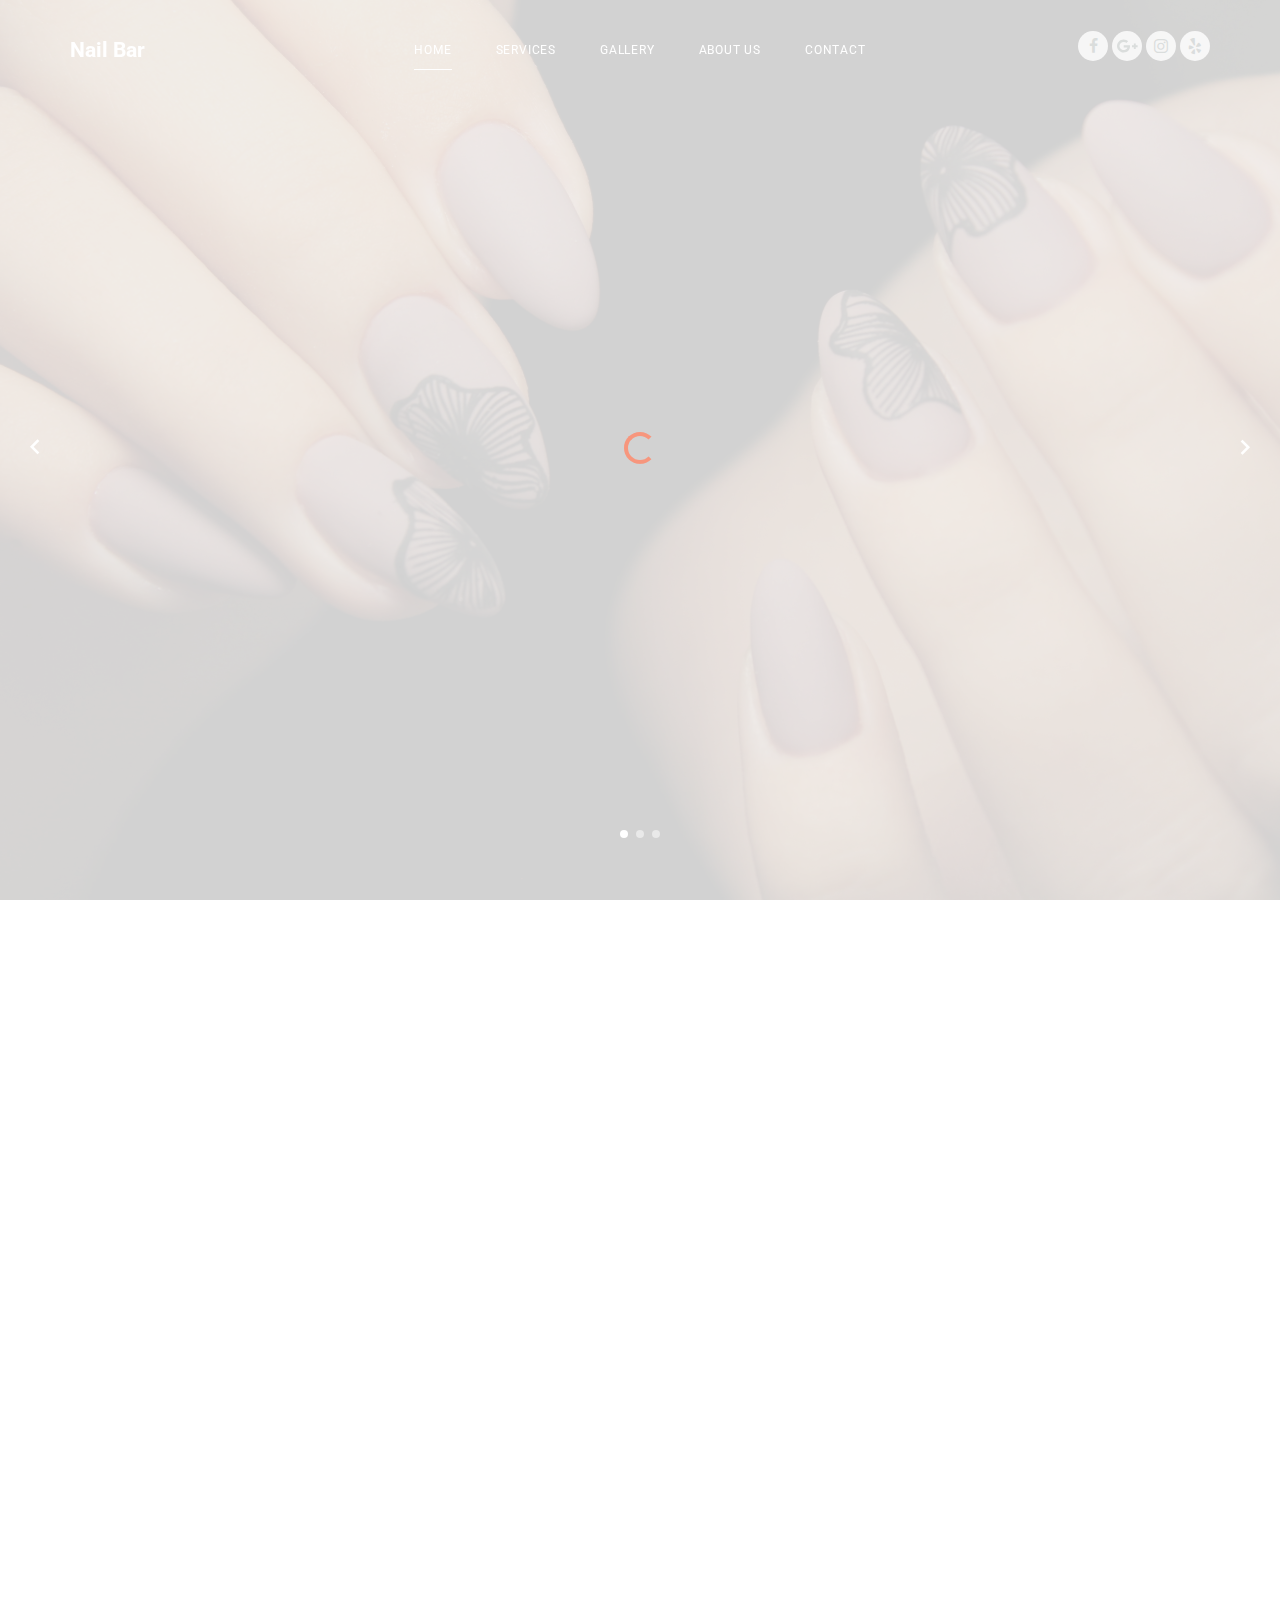
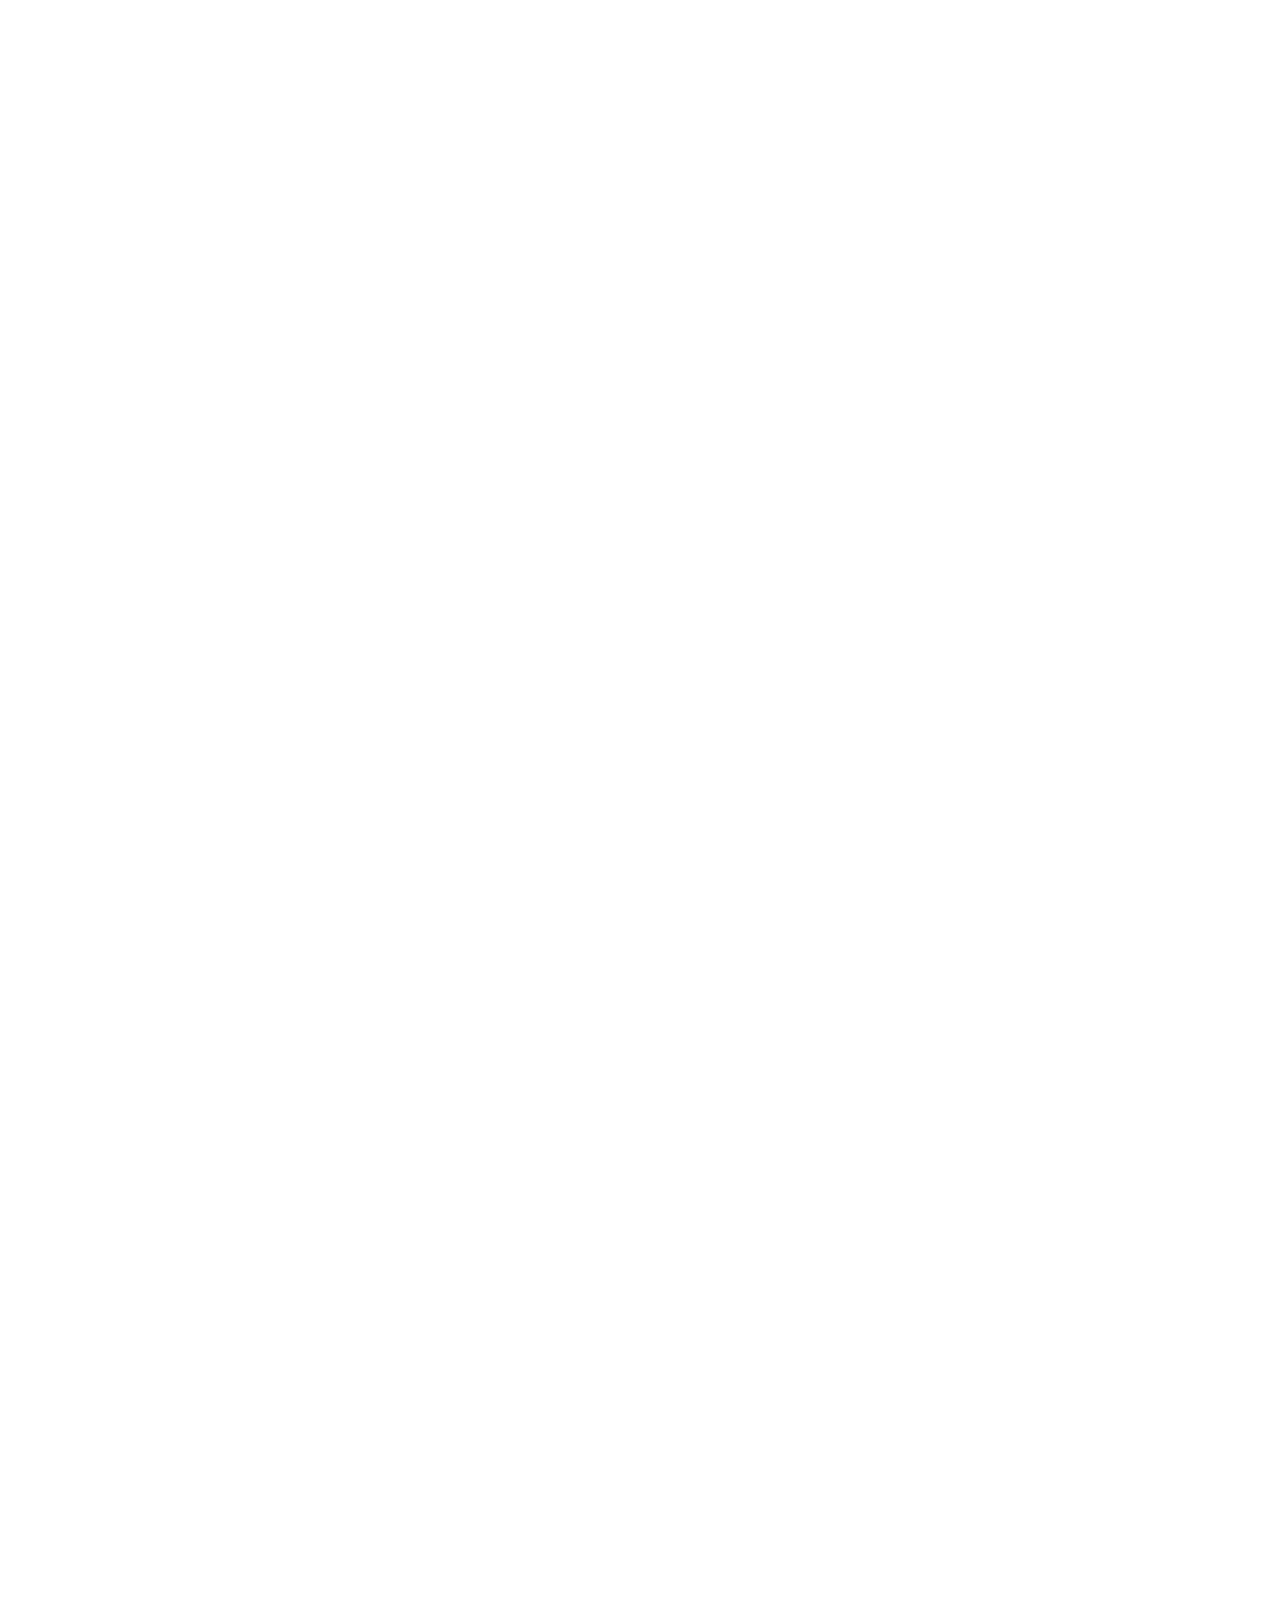
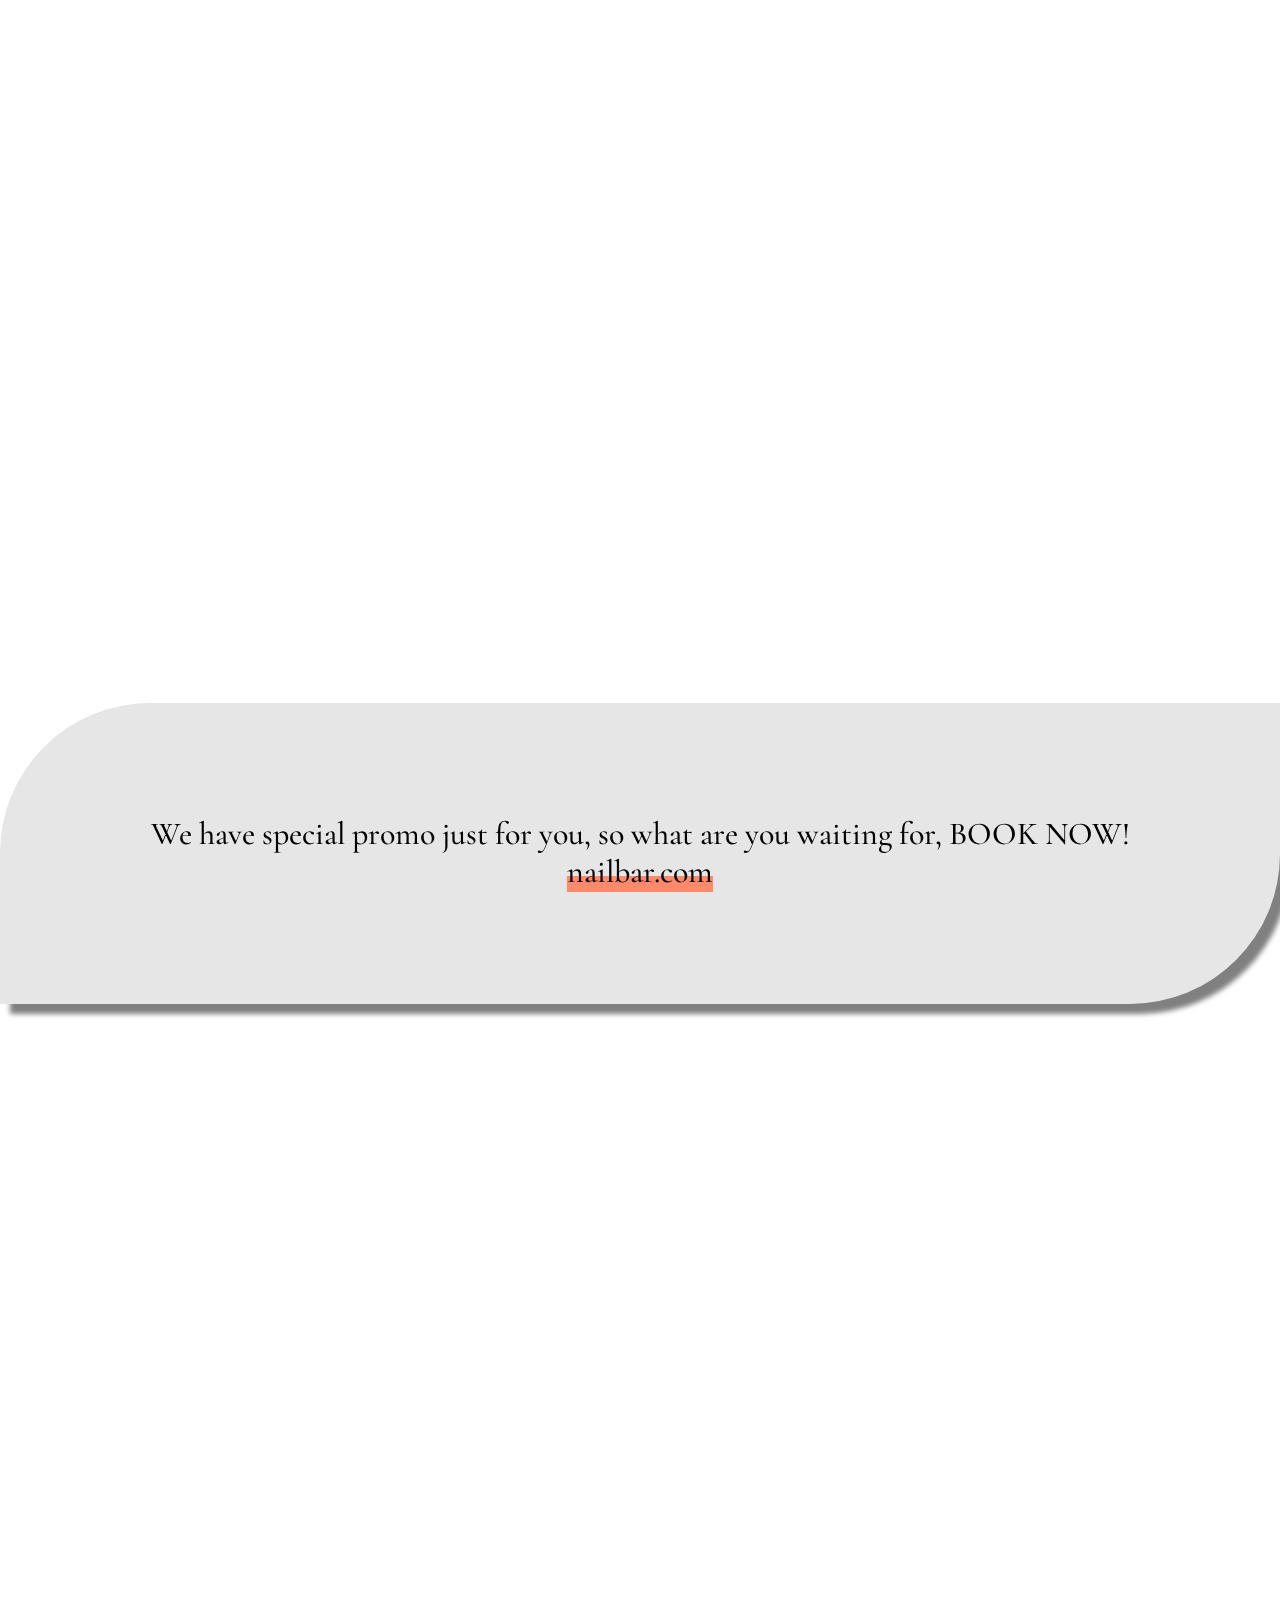
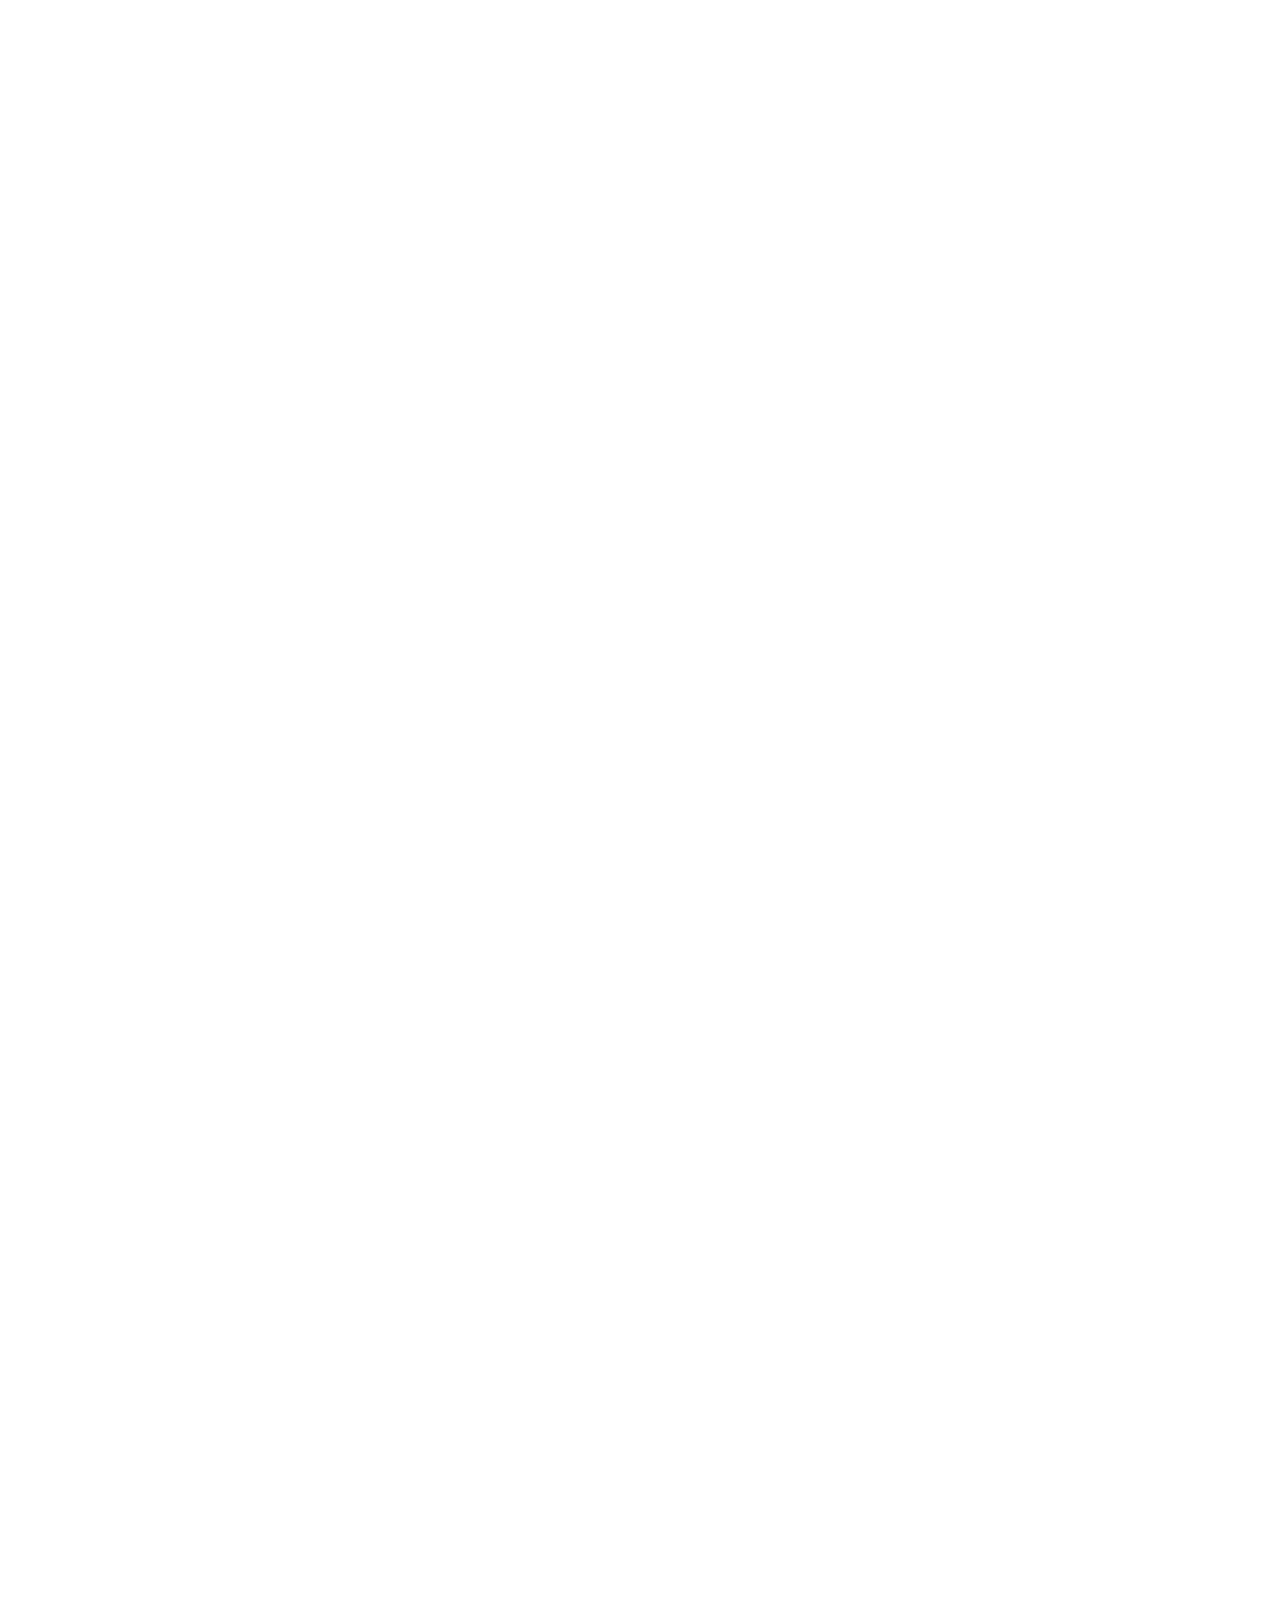
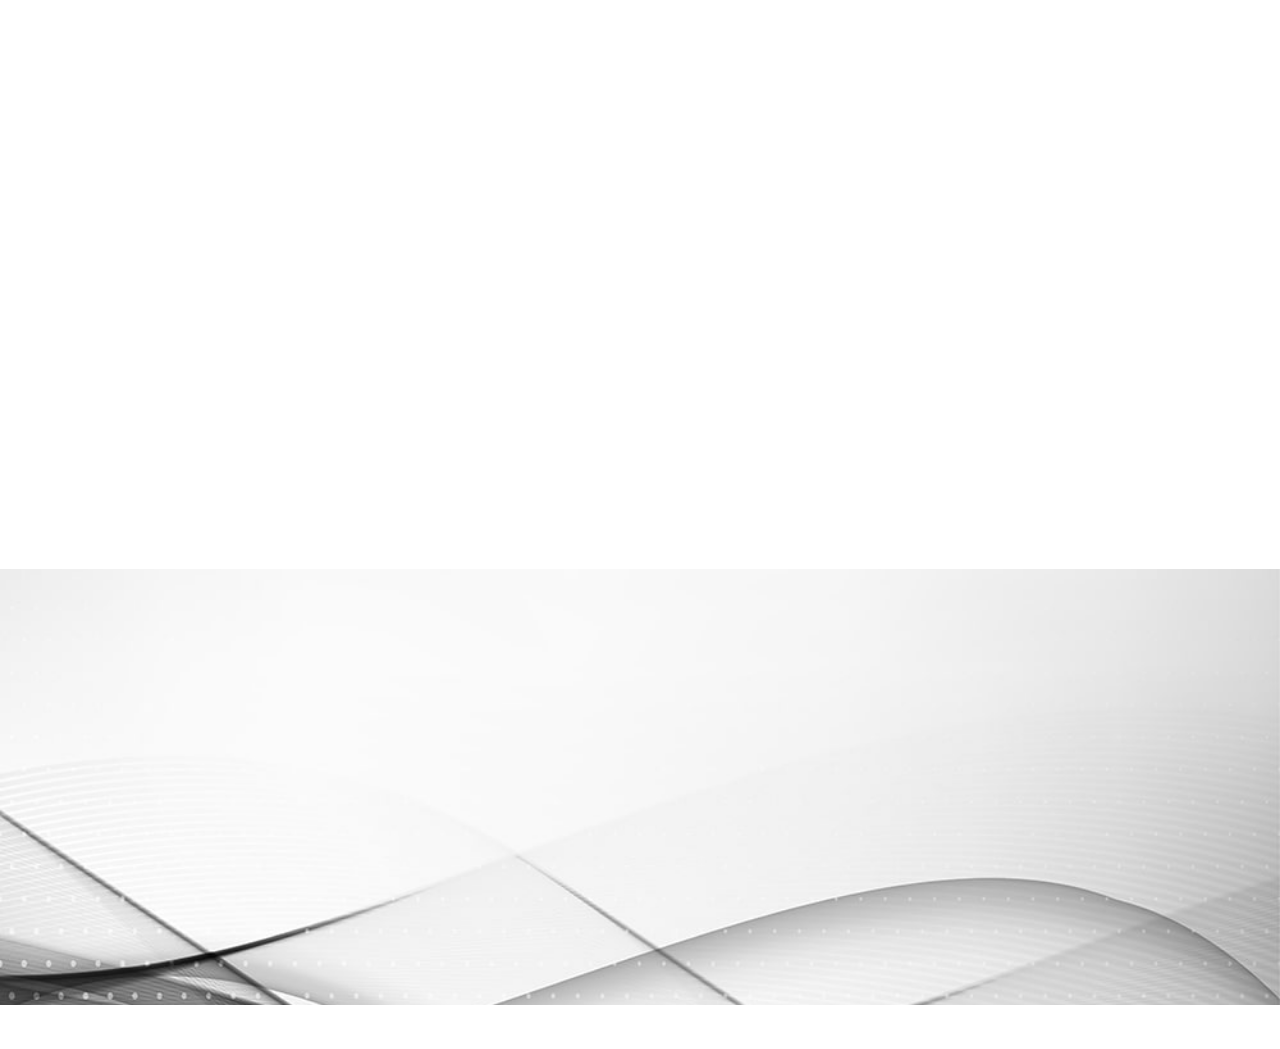
<file: index.html>
<!doctype html>
<html lang="en">

<head>
  <meta charset="utf-8">
  <meta name="viewport" content="width=device-width, initial-scale=1, shrink-to-fit=no">
  <meta name="" content="">
  <link rel="" href="">

  <meta name="description" content="" />
  <meta name="keywords" content="" />

    <link href="https://fonts.googleapis.com/css?family=Cormorant+Garamond:400,500i,700|Roboto:300,400,500,700&display=swap" rel="stylesheet">

    <link rel="stylesheet" href="css/vendor/icomoon/style.css">
    <link rel="stylesheet" href="css/vendor/owl.carousel.min.css">
    <link rel="stylesheet" href="css/vendor/aos.css">
    <link rel="stylesheet" href="css/vendor/animate.min.css">
    <link rel="stylesheet" href="css/vendor/bootstrap.css">

    <!-- Theme Style -->
    <link rel="stylesheet" href="css/style.css">
    
    <!-- AOS -->
    <link rel="stylesheet" href="https://unpkg.com/aos@next/dist/aos.css" />


    <title>Nail Bar</title>
  </head>
  <body>

    <div id="untree_co--overlayer"></div>
    <div class="loader">
      <div class="spinner-border text-primary" role="status">
        <span class="sr-only">Loading...</span>
      </div>
    </div>

    <nav class="untree_co--site-mobile-menu">
      <div class="close-wrap d-flex">
        <a href="#" class="d-flex ml-auto js-menu-toggle">
          <span class="close-label">Close</span>
          <div class="close-times">
            <span class="bar1"></span>
            <span class="bar2"></span>
          </div>
        </a>
      </div>
      <div class="site-mobile-inner"></div>
    </nav>


    <div class="untree_co--site-wrap">

      <nav class="untree_co--site-nav js-sticky-nav">
        <div class="container d-flex align-items-center">
          <div class="logo-wrap">
            <a href="index.html" class="untree_co--site-logo">Nail Bar</a>
          </div>
          <div class="site-nav-ul-wrap text-center d-none d-lg-block">
            <ul class="site-nav-ul js-clone-nav">
              <li class="active"><a href="index.html">Home</a></li>
              
              <li><a href="services.html">Services</a></li>
              <li><a href="gallery.html">Gallery</a></li>
              <li><a href="about-us.html">About Us</a></li>
              <li><a href="contact.html">Contact</a></li>
            </ul>
          </div>
          <div class="icons-wrap text-md-right">

            <ul class="icons-top d-none d-lg-block">
              <!--<li class="mr-4">
                <a href="#" class="js-search-toggle"><span class="icon-search2"></span></a>
              </li>-->
              <li>
                <a href="#"><span class="icon-facebook"></span></a>
              </li>
              <li>
                <a href="#"><span class="icon-google-plus"></span></a>
              </li>
              <li>
                <a href="#"><span class="icon-instagram"></span></a>
              </li>
              <li>
                <a href="#"><span class="icon-yelp"></span></a>
              </li>
            </ul>

            <!-- Mobile Toggle -->
            <a href="#" class="d-block d-lg-none burger js-menu-toggle" data-toggle="collapse" data-target="#main-navbar">
              <span></span>
            </a>
          </div>
        </div>
      </nav>

      <div class="untree_co--site-main">
        

        <div class="owl-carousel owl-hero">

          <div class="untree_co--site-hero overlay" style="background-image: url('images/shutterstock_1211513143.jpg')">
            <div class="container">
              <div class="row align-items-center justify-content-center">
                <div class="col-md-8">
                  <div class="site-hero-contents text-center" data-aos="fade-up">
                    <h1 class="hero-heading">Welcome to Nail Bar</h1>
                    <div class="sub-text">
                      <p>Professional Nail Care Services. We will always bring you happiness and satisfaction with our services.</p>
                    </div>
                  </div>
                </div>
              </div>
            </div>
          </div>

          <div class="untree_co--site-hero overlay"  style="background-image: url('images/shutterstock_574900450.jpg')">
            <div class="container">
              <div class="row align-items-center justify-content-center">
                <div class="col-md-7">
                  <div class="site-hero-contents text-center" data-aos="fade-up">
                    <h1 class="hero-heading">Fall in Love with the Art of Nails</h1>
                  </div>
                </div>
              </div>
            </div>
          </div>

          <div class="untree_co--site-hero overlay" style="background-image: url('images/StockSnap_V2JTH0ST4Y.jpg')">
            <div class="container">
              <div class="row align-items-center justify-content-center">
                <div class="col-md-10">
                  <div class="site-hero-contents text-center" data-aos="fade-up">
                    <h1 class="hero-heading">Reveal the color within.</h1>
                  </div>
                </div>
              </div>
            </div>
          </div>

        </div>

        <div class="untree_co--site-section float-left pb-0 featured-rooms">

          <div class="container pt-0 pb-5">
            <div class="row justify-content-center text-center">  
              <div class="col-lg-6 section-heading" data-aos="fade-up">
                <h3 class="text-center">Who We Are?</h3>
              </div>
            </div>
          </div>

          <div class="container-fluid pt-5">
            <div class="suite-wrap overlap-image-1">

              <div class="suite">
                <div class="image-stack">
                  <div class="image-stack-item image-stack-item-top" data-jarallax-element="-50">
                    <div class="overlay"></div>
                    <img src="images/about 1.jpg" alt="Image" class="img-fluid pic1" data-aos="fade-up"
                      data-aos-duration="3000">
                  </div>
                  <div class="image-stack-item image-stack-item-bottom">
                    <div class="overlay"></div>
                    <img src="images/about.jpg" alt="Image" class="img-fluid pic2" data-aos="fade-up"
                   data-aos-duration="3000">
                  </div>
                </div>
              </div> <!-- .suite -->

              <div class="suite-contents" data-jarallax-element="50">
                <h2 class="suite-title">About Us</h2>
                <div class="suite-excerpt">
                  <p>It is our goal to ensure your utmost satisfaction through an attentive staff, professional environment, and outstanding sanitation. We believe in only providing you the best quality of nail care by staying up-to-date with the hightest standards of Nail Care and provide you with excellent services while maintaining a clean, friendly, and relaxing atmosphere.

                  <p><a href="#" class="readmore">Read More</a></p>
                </div>
              </div>
            </div>
            <div class="suite-wrap overlap-image-2">

              <div class="suite">
                <div class="image-stack">
                  <div class="image-stack-item image-stack-item-top">
                    <div class="overlay"></div>
                    <img src="images/party12.jpg" alt="Image" class="img-fluid pic1" data-aos="fade-up"
                     data-aos-duration="3000">
                  </div>
                  <div class="image-stack-item image-stack-item-bottom" data-jarallax-element="-50">
                    <div class="overlay"></div>
                    <img src="images/party11.jpg" alt="Image" class="img-fluid pic2" data-aos="fade-up"
                    data-aos-duration="3000">
                  </div>
                </div>
              </div>

              <div class="suite-contents" data-jarallax-element="50">
                <h2 class="suite-title">Host a Party!</h2>
                <div class="suite-excerpt pr-5">
                  <p>Nail Bar is the ideal settings for any group parties such as birthdays, Baby/Bridal shower, weddings or more it may be for that special event.

                  Our Staff is available to assist with any details and arrangements to make your party memorable.
                  </p>
                  <p><a href="#" class="readmore">Learn More</a></p>
                  
                </div>
              </div>

            </div>

          </div>
        </div>

        <div class="untree_co--site-section">
          <div class="container">
            <div class="container pt-0 pb-5">
            <div class="row justify-content-center text-center">  
              <div class="col-lg-6 section-heading" data-aos="fade-up">
                <h3 class="text-center">What We Do?</h3>
              </div>
            </div>
          </div>
            <div class="row custom-row-02192 align-items-stretch">
              <div class="col-md-6 col-lg-4 mb-5" data-aos="fade-up" data-aos-delay="100">
                <div class="media-29191 text-center h-100">
                  <div class="media-29191-icon">
                    <img src="images/icons/cleaning-service2.png" alt="Image" class="img-fluid">
                  </div>
                  <h3>PERFECT CLEANLINESS</h3>
                  <p>We make sure all the equipment use are clean and sterelized.Our Store is desinfect everyday.</p>
                  
                </div>
              </div>
              
              <div class="col-md-6 col-lg-4 mb-5" data-aos="fade-up" data-aos-delay="200">
                <div class="media-29191 text-center h-100">
                  <div class="media-29191-icon">
                    <img src="images/icons/spray1.png" alt="Image" class="img-fluid">
                  </div>
                  <h3>SAFETY</h3>
                  <p>On the NAIL SALON, we require all our staff and clients to wear mask at all times.</p>
                  
                </div>
              </div>
              <div class="col-md-6 col-lg-4 mb-5" data-aos="fade-up" data-aos-delay="100">
                <div class="media-29191 text-center h-100">
                  <div class="media-29191-icon">
                    <img src="images/icons/nail-art1.png" alt="Image" class="img-fluid">
                  </div>
                  <h3>MODERN NAIL DESIGNS</h3>
                  <p>We offer modern and customized nail art/ design according to your wants/needs.</p>
                  
                </div>
              </div>
              
              <div class="col-md-6 col-lg-4 mb-5" data-aos="fade-up" data-aos-delay="200">
                <div class="media-29191 text-center h-100">
                  <div class="media-29191-icon">
                    <img src="images/icons/customer-service.png" alt="Image" class="img-fluid">
                  </div>
                  <h3>GREAT CUSTOMER SERVICE</h3>
                  <p>All our staff are friendly and approachable so we assure good customer service.</p>
                  
                </div>
              </div>
              
              <div class="col-md-6 col-lg-4 mb-5" data-aos="fade-up" data-aos-delay="100">
                <div class="media-29191 text-center h-100">
                  <div class="media-29191-icon">
                    <img src="images/icons/service1.png" alt="Image" class="img-fluid">
                  </div>

                  <h3>PROFESSIONAL STAFF</h3>
                  <p>We make sure that all our staff are professionaly trained.</p>
                  
                </div>
              </div>
              <div class="col-md-6 col-lg-4 mb-5" data-aos="fade-up" data-aos-delay="200">
                <div class="media-29191 text-center h-100">
                  <div class="media-29191-icon">
                    <img src="images/icons/review1.png" alt="Image" class="img-fluid">
                  </div>
                  <h3>HIGH REVIEWS</h3>
                  <p>We have 95% high review from our customer. Check it out on our google review.</p>
                  
                </div>
              </div>

            </div>
          </div>
        </div>

        <div class="untree_co--site-section py-5 bg-body-darker cta">
          <div class="container">
            <div class="row">
              <div class="col-12 text-center">
                <h3 class="m-0 p-0">We have special promo just for you, so what are you waiting for, BOOK NOW! <a href="tel://+123456789012">nailbar.com</a></h3>
              </div>
            </div>
          </div>
        </div>

        <div class="untree_co--site-section">
          <div class="container">
            <div class="row justify-content-center text-center pt-0 pb-5">  
              <div class="col-lg-6 section-heading" data-aos="fade-up">
                <h3 class="text-center">Galleries</h3>
              </div>
            </div>
            <div class="row gutter-2">
              <div class="col-md-6" data-aos="fade-up" data-aos-delay="">
                <a href="images/gallery1.jpg" data-fancybox="gallery">
                  <img src="images/gallery1.jpg" alt="Image" class="img-fluid">
                </a>
              </div>
              <div class="col-md-6" data-aos="fade-up" data-aos-delay="100">
                <a href="images/gallery2.jpg" data-fancybox="gallery">
                  <img src="images/gallery2.jpg" alt="Image" class="img-fluid">
                </a>
              </div>
              <div class="col-md-4" data-aos="fade-up" data-aos-delay="100">
                <a href="images/gallery6.jpg" data-fancybox="gallery">
                  <img src="images/gallery6.jpg" alt="Image" class="img-fluid">
                </a>
              </div>
              <div class="col-md-4" data-aos="fade-up" data-aos-delay="200">
                <a href="images/gallery5.jpg" data-fancybox="gallery">
                  <img src="images/gallery5.jpg" alt="Image" class="img-fluid">
                </a>
              </div>
              <div class="col-md-4" data-aos="fade-up" data-aos-delay="300">
                <a href="images/gallery7.jpg" data-fancybox="gallery">
                  <img src="images/gallery7.jpg" alt="Image" class="img-fluid">
                </a>
              </div>
              <div class="col-md-6" data-aos="fade-up" data-aos-delay="">
                <a href="images/gallery4.jpg" data-fancybox="gallery">
                  <img src="images/gallery4.jpg" alt="Image" class="img-fluid">
                </a>
              </div>
              <div class="col-md-6" data-aos="fade-up" data-aos-delay="100">
                <a href="images/gallery3.jpg" data-fancybox="gallery">
                  <img src="images/gallery3.jpg" alt="Image" class="img-fluid">
                </a>
              </div>
            </div>
          </div>
        </div>

        <div class="untree_co--site-section">
          <div class="container">
            <div class="row justify-content-center text-center pt-0 pb-5">  
              <div class="col-lg-6 section-heading" data-aos="fade-up">
                <h3 class="text-center">Contact Us</h3>
              </div>
            </div>
              <div class="row">
                <div class="col-12" data-aos="fade-up">
                  <h2 class="display-4 mb-5">Fill the form</h2>
                </div>
                <div class="col-md-6 mb-5 mb-md-0" data-aos="fade-up" data-aos-delay="100">
                  
                  <form action="#">
                    <div class="form-group">
                      <label for="name">Your Name *</label>
                      <input type="text" class="form-control" id="name">
                    </div>
                    <div class="form-group">
                      <label for="email2">Your Email *</label>
                      <input type="text" class="form-control" id="email2">
                    </div>
                    <div class="form-group">
                      <label for="subject">Subject</label>
                      <input type="text" class="form-control" id="subject">
                    </div>
                    <div class="form-group">
                      <label for="message">Message *</label>
                      <textarea name="message" class="form-control" id="message" cols="30" rows="10"></textarea>
                    </div>
                    <div class="form-group">
                      <input type="submit" value="Send" class="btn btn-black px-5 text-white">
                    </div>
                  </form>
                </div>
                <div class="col-md-4 ml-auto"  data-aos="fade-up" data-aos-delay="200">
                  <div class="media-29190">
                    <span class="label">Email</span>
                    <p><a href="#">nailbar@gmail.com</a></p>
                  </div>
                  <div class="media-29190">
                    <span class="label">Phone</span>
                    <p><a href="#">(741) 223-8081</a></p>
                  </div>
                  <div class="media-29190">
                    <span class="label">Address</span>
                    <p>125 Main St. Westminster, CA 92684</p>
                  </div>
                  <div class="media-29190">
                    <span class="label">Social</span>
                    <ul class="icons-top icons-dark">
                      <li>
                        <a href="#"><span class="icon-facebook"></span></a>
                      </li>
                      <li>
                        <a href="#"><span class="icon-google-plus"></span></a>
                      </li>
                      <li>
                        <a href="#"><span class="icon-instagram"></span></a>
                      </li>
                      <li>
                        <a href="#"><span class="icon-yelp"></span></a>
                      </li>
                    </ul>
                  </div>
                </div>

              </div>
            
          </div>
        </div>

        <div class="untree_co--site-section py-5 bg-body-darker cta" data-aos="fade-up"
     data-aos-duration="3000">
          <div class="container">
            <div class="row">
              <div class="col-12 text-center">
                <h3 class="m-0 p-0">Make time for self love. Give us a call to schedule a service. <a href="tel://+123456789012">(714) 223-8081</a></h3>
              </div>
            </div>
          </div>
        </div>


      </div>
      <footer class="untree_co--site-footer">

        <div class="container">
          <div class="row">
            <div class="col-md-4 pr-md-5" data-aos="fade-up">
              <h3>About Us</h3>
              <p>Professional Nail Care Services. We will always bring you happiness and satisfaction with our services.</p>
              <p><a href="about-us.html" class="readmore">Read More</a></p>
            </div>
            <div class="col-md-8 ml-auto">
              <div class="row">
                <div class="col-md-3" data-aos="fade-up">
                  
                      <h3>Address</h3>
                      <address>125 Main St.  <br> Westminster, CA 92684</address>
                  
                      
                    
                </div>
                <div class="col-md-9 ml-auto" data-aos="fade-up">
                  <div class="row mb-3">
                    <div class="col-md-6">
                    <h3>Business Phone</h3>
                      <p>
                        <a href="#">(714) 223 - 8081</a> <br>
                      </p>
                    </div>
                    <div class="col-md-6" data-aos="fade-up">
                      <h3 class="mb-0">Business Hours</h3><br>
                      <p>Monday - Saturday : 9:30 AM - 7:00 PM <br> Sunday: 10:00 AM - 5:00 PM</p>
                    </div>
                  </div>

                  
                  
                </div>
                
              </div>
            </div>
          </div>
         
        </div>
        
      </footer>
    </div>

    <!-- Search -->
    <div class="search-wrap">
      <a href="#" class="close-search js-search-toggle">
        <span>Close</span>
      </a>
      <div class="container">
        <div class="row justify-content-center align-items-center text-center">
          <div class="col-md-12">
            <form action="#">
              <input type="search" name="s" id="s" placeholder="Type a keyword and hit enter..."  autocomplete="false">
            </form>    
          </div>
        </div>
      </div>
    </div>

    <script src="js/vendor/jquery-3.3.1.min.js"></script>
    <script src="js/vendor/popper.min.js"></script>
    <script src="js/vendor/bootstrap.min.js"></script>

    <script src="js/vendor/owl.carousel.min.js"></script>
    
    <script src="js/vendor/jarallax.min.js"></script>
    <script src="js/vendor/jarallax-element.min.js"></script>
    <script sr c="js/vendor/ofi.min.js"></script>

    <script src="js/vendor/aos.js"></script>

    <script src="js/vendor/jquery.lettering.js"></script>
    <script src="js/vendor/jquery.sticky.js"></script>

    <script src="js/vendor/TweenMax.min.js"></script>
    <script src="js/vendor/ScrollMagic.min.js"></script>
    <script src="js/vendor/scrollmagic.animation.gsap.min.js"></script>
    <script src="js/vendor/debug.addIndicators.min.js"></script>


    <script src="js/main.js"></script>

    <!--AOS JS-->
      <script src="https://unpkg.com/aos@next/dist/aos.js"></script>
  <script>
    AOS.init();
  </script>

  </body>
</html>
</file>
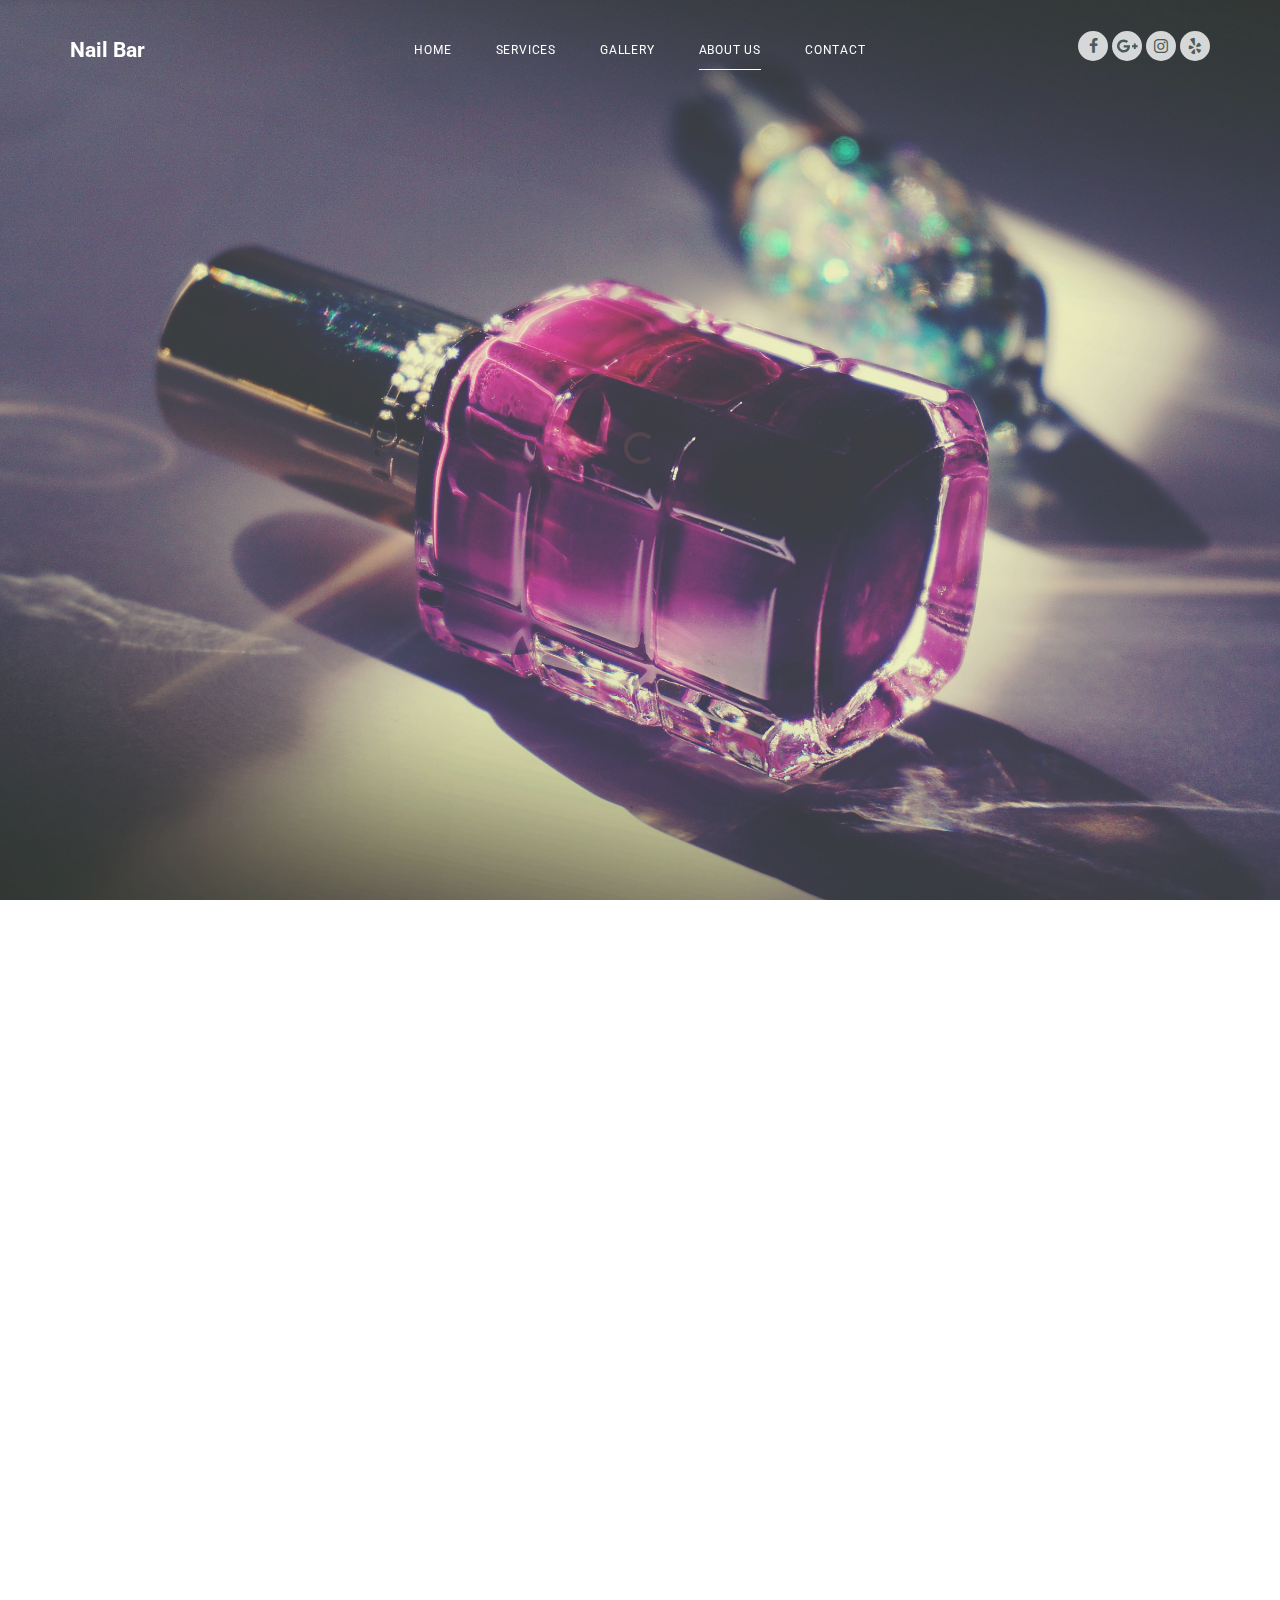
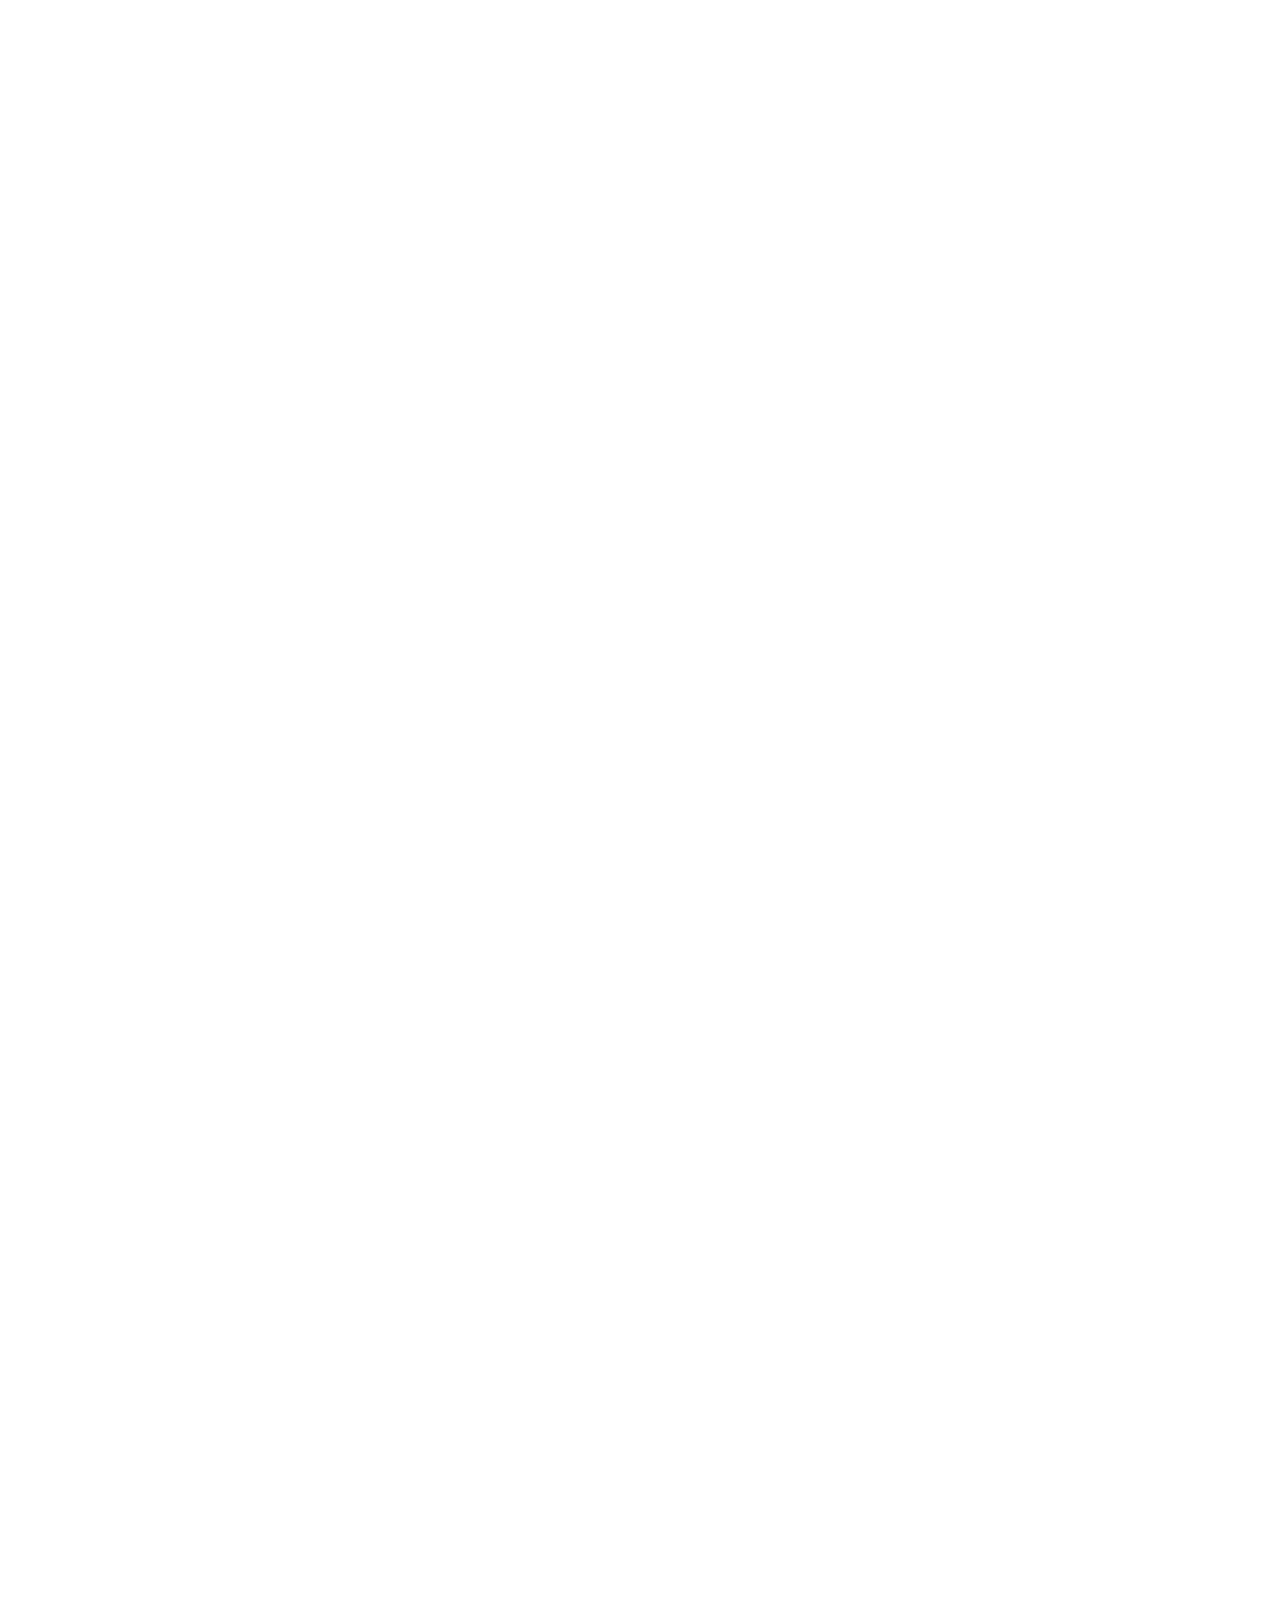
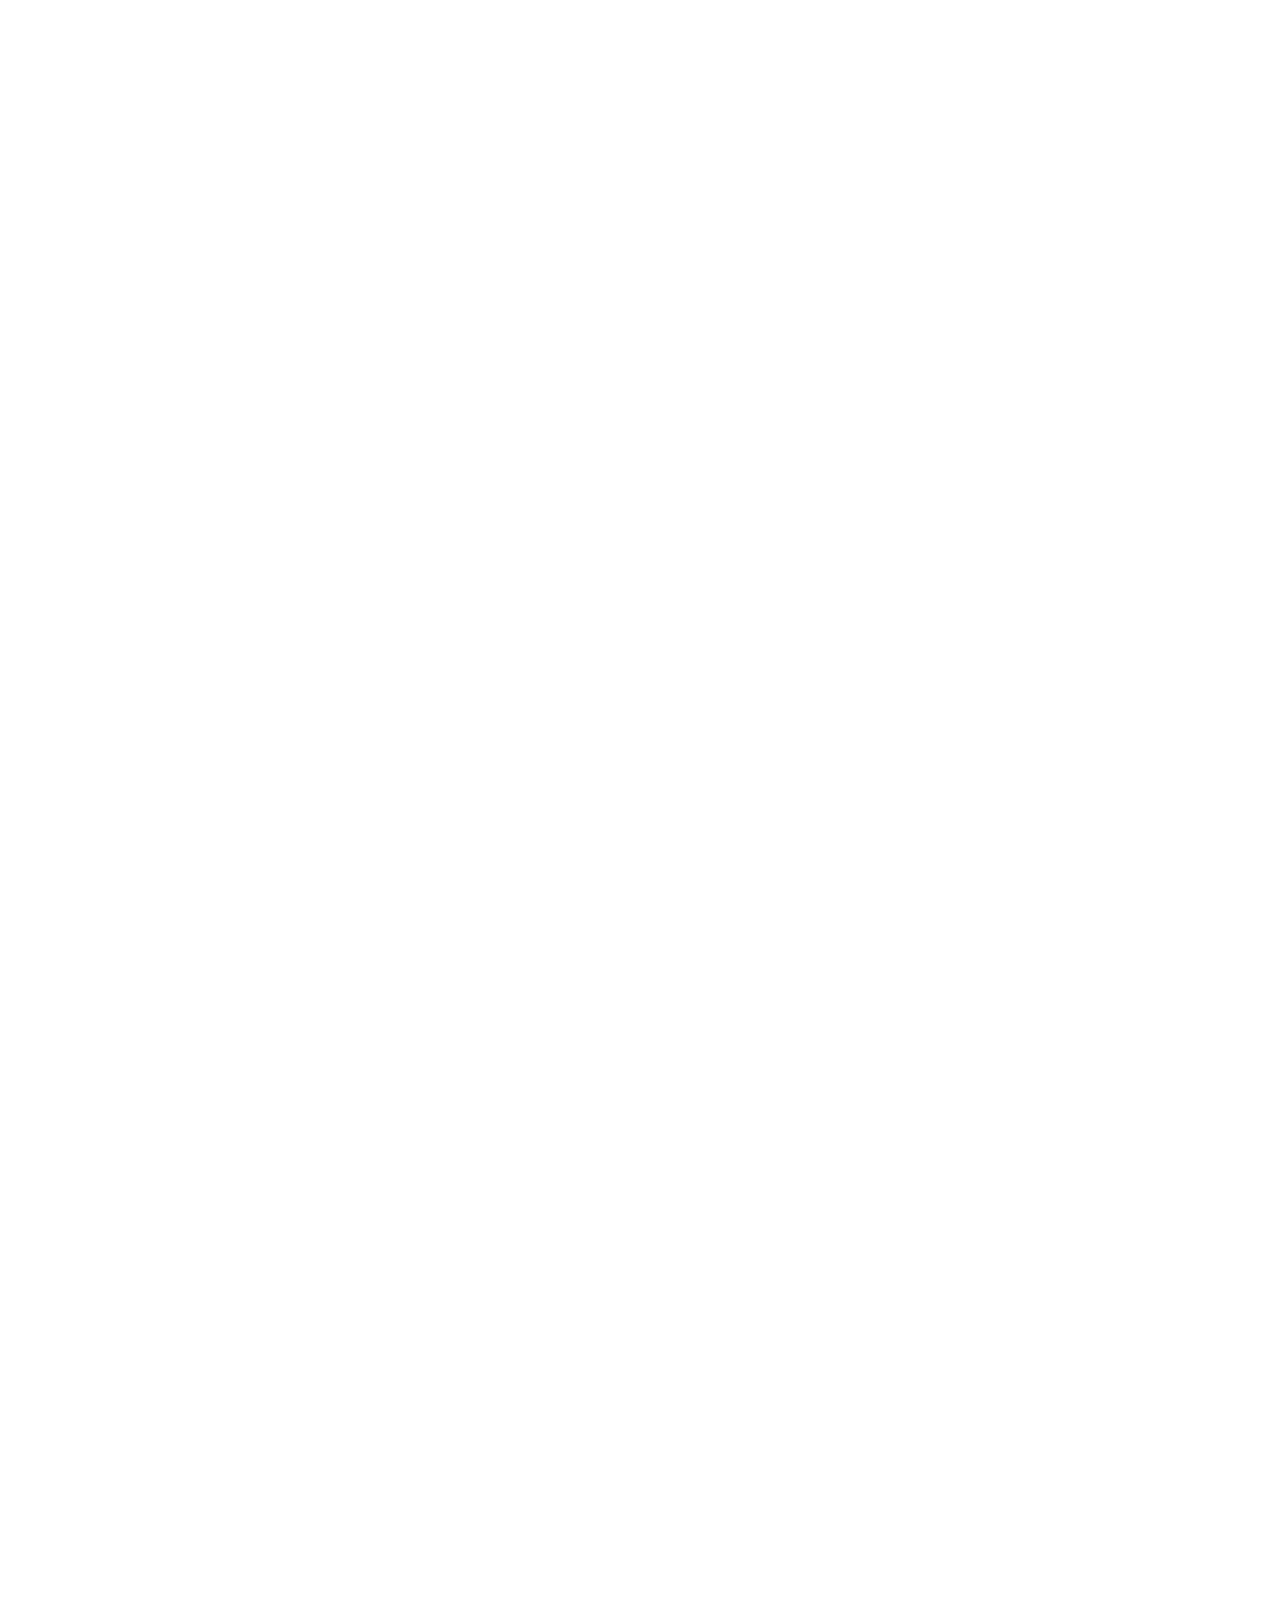
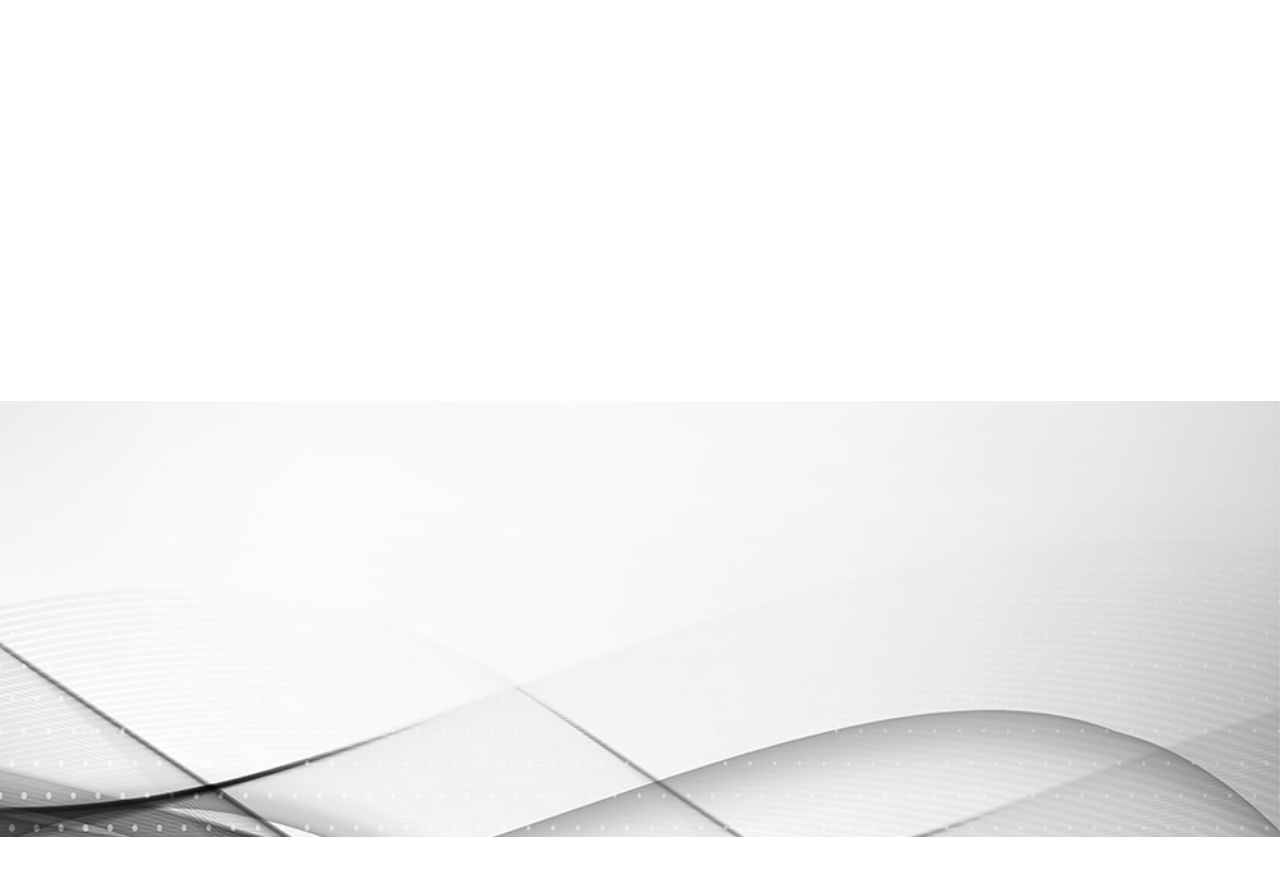
<file: about-us.html>
<!doctype html>
<html lang="en">

<head>
  <meta charset="utf-8">
  <meta name="viewport" content="width=device-width, initial-scale=1, shrink-to-fit=no">
  <meta name="" content="">
  <link rel="" href="">


  <meta name="description" content="" />
  <meta name="keywords" content="" />

    <link href="https://fonts.googleapis.com/css?family=Cormorant+Garamond:400,500i,700|Roboto:300,400,500,700&display=swap" rel="stylesheet">

    <link rel="stylesheet" href="css/vendor/icomoon/style.css">
    <link rel="stylesheet" href="css/vendor/owl.carousel.min.css">
    <link rel="stylesheet" href="css/vendor/aos.css">
    <link rel="stylesheet" href="css/vendor/animate.min.css">
    <link rel="stylesheet" href="css/vendor/bootstrap.css">

    <!-- Theme Style -->
    <link rel="stylesheet" href="css/style.css">
    <!-- AOS -->
    <link rel="stylesheet" href="https://unpkg.com/aos@next/dist/aos.css" />

    <title>Nail Bar - About Us</title>
  </head>
  <body>

    <div id="untree_co--overlayer"></div>
    <div class="loader">
      <div class="spinner-border text-primary" role="status">
        <span class="sr-only">Loading...</span>
      </div>
    </div>

    <nav class="untree_co--site-mobile-menu">
      <div class="close-wrap d-flex">
        <a href="#" class="d-flex ml-auto js-menu-toggle">
          <span class="close-label">Close</span>
          <div class="close-times">
            <span class="bar1"></span>
            <span class="bar2"></span>
          </div>
        </a>
      </div>
      <div class="site-mobile-inner"></div>
    </nav>


    <div class="untree_co--site-wrap">

      <nav class="untree_co--site-nav js-sticky-nav">
        <div class="container d-flex align-items-center">
          <div class="logo-wrap">
            <a href="index.html" class="untree_co--site-logo">Nail Bar</a>
          </div>
          <div class="site-nav-ul-wrap text-center d-none d-lg-block">
            <ul class="site-nav-ul js-clone-nav">
              <li ><a href="index.html">Home</a></li>
              
              <li><a href="services.html">Services</a></li>
              <li><a href="gallery.html">Gallery</a></li>
              <li class="active"><a href="about-us.html">About Us</a></li>
              <li><a href="contact.html">Contact</a></li>
            </ul>
          </div>
          <div class="icons-wrap text-md-right">

            <ul class="icons-top d-none d-lg-block">
              <!--<li class="mr-4">
                <a href="#" class="js-search-toggle"><span class="icon-search2"></span></a>
              </li>-->
              <li>
                <a href="#"><span class="icon-facebook"></span></a>
              </li>
              <li>
                <a href="#"><span class="icon-google-plus"></span></a>
              </li>
              <li>
                <a href="#"><span class="icon-instagram"></span></a>
              </li>
              <li>
                <a href="#"><span class="icon-yelp"></span></a>
              </li>
            </ul>

            <!-- Mobile Toggle -->
            <a href="#" class="d-block d-lg-none burger js-menu-toggle" data-toggle="collapse" data-target="#main-navbar">
              <span></span>
            </a>
          </div>
        </div>
          </nav>
          <main class="untree_co--site-main">
        

        <div class="untree_co--site-hero inner-page" style="background-image: url('images/StockSnap_V2JTH0ST4Y.jpg')">
          <div class="container">
            <div class="row align-items-center justify-content-center">
              <div class="col-md-7 text-center">
                <div class="site-hero-contents" data-aos="fade-up">
                  <h1 class="hero-heading text-white">About Us</h1>
                </div>
              </div>
            </div>
          </div>
        </div>

        <div class="untree_co--site-section float-left pb-0 featured-rooms">

          <div class="container pt-0 pb-5">
            <div class="row justify-content-center text-center">  
              <div class="col-lg-6 section-heading" data-aos="fade-up">
                <h3 class="text-center">Who We Are?</h3>
              </div>
            </div>
          </div>

          <div class="container-fluid pt-5">
            <div class="suite-wrap overlap-image-1">

              <div class="suite">
                <div class="image-stack">
                  <div class="image-stack-item image-stack-item-top" data-jarallax-element="-50">
                    <div class="overlay"></div>
                    <img src="images/about 1.jpg" alt="Image" class="img-fluid pic1" data-aos="fade-up"
                     data-aos-duration="3000">
                  </div>
                  <div class="image-stack-item image-stack-item-bottom">
                    <div class="overlay"></div>
                    <img src="images/about.jpg" alt="Image" class="img-fluid pic2" data-aos="fade-up"
                     data-aos-duration="3000" >
                  </div>
                </div>
              </div> <!-- .suite -->

              <div class="suite-contents" data-jarallax-element="50">
                <h2 class="suite-title">About Us</h2>
                <div class="suite-excerpt">
                  <p>It is our goal to ensure your utmost satisfaction through an attentive staff, professional environment, and outstanding sanitation. We believe in only providing you the best quality of nail care by staying up-to-date with the hightest standards of Nail Care and provide you with excellent services while maintaining a clean, friendly, and relaxing atmosphere.</p>
                  <p>For your health and safety, pedicure liners are changed out, disposed off and the tub will be thoroughly cleaned after each use. All tools used for pedicure and manicure services will be disposed of once finished. Other tools will be properly cleaned with barricade and placed in sterilizer.</p>
                  <p>We understand that safety and sanitation are keys to your peace of mind. Our implements are medically sterilized and disinfected after each use. By implying only the top rated sanitary spa equipment along with vigorous staff. Straining and services procedures you can rest assured that you are in good hands.</p>
                </div>
              </div>
            </div>

            <div class="suite-wrap overlap-image-2">

              <div class="suite">
                <div class="image-stack">
                  <div class="image-stack-item image-stack-item-top">
                    <div class="overlay"></div>
                    <img src="images/party12.jpg" alt="Image" class="img-fluid pic1" data-aos="fade-up"
                     data-aos-duration="3000">
                  </div>
                  <div class="image-stack-item image-stack-item-bottom" data-jarallax-element="-50">
                    <div class="overlay"></div>
                    <img src="images/party11.jpg" alt="Image" class="img-fluid pic2" data-aos="fade-up"
                    data-aos-duration="3000">
                  </div>
                </div>
              </div>

              <div class="suite-contents" data-jarallax-element="50">
                <h2 class="suite-title">Host a Party!</h2>
                <div class="suite-excerpt pr-5">
                  <p>Nail Bar is the ideal settings for any group parties such as birthdays, Baby/Bridal shower, weddings or more it may be for that special event.

                  Our Staff is available to assist with any details and arrangements to make your party memorable.
                  </p>
                 
                  
                </div>
              </div>

            </div>

          </div>
          <div class="suite-wrap overlap-image-1">

              <div class="suite">
                <div class="image-stack">
                  <div class="image-stack-item image-stack-item-top" data-jarallax-element="-50">
                    <div class="overlay"></div>
                    <img src="images/slider-gallery_11.jpg" alt="Image" class="img-fluid pic1" data-aos="fade-up"
                      data-aos-duration="3000">
                  </div>
                  <div class="image-stack-item image-stack-item-bottom">
                    <div class="overlay"></div>
                    <img src="images/group-reservation1.jpg" alt="Image" class="img-fluid pic2" data-aos="fade-up"
                        data-aos-duration="3000">
                  </div>
                </div>
              </div> <!-- .suite -->

              <div class="suite-contents" data-jarallax-element="50">
                <h2 class="suite-title">Reservation</h2>
                <div class="suite-excerpt">
                  <p>For any group of 5 or more, please make a reservation 1 week prior to date of the event. A deposit will be required. All group of 8 or more will receive a special group discount.</p>
                  

                  
                </div>
              </div>
            </div>
        </div>

        <div class="untree_co--site-section">
          <div class="container">
            <div class="container pt-0 pb-5">
            <div class="row justify-content-center text-center">  
              <div class="col-lg-6 section-heading" data-aos="fade-up">
                <h3 class="text-center" data-aos="fade-up"
                data-aos-duration="3000">What We Do?</h3>
              </div>
            </div>
          </div>
            <div class="row custom-row-02192 align-items-stretch">
              <div class="col-md-6 col-lg-4 mb-5" data-aos="fade-up" data-aos-delay="100">
                <div class="media-29191 text-center h-100">
                  <div class="media-29191-icon">
                    <img src="images/icons/cleaning-service2.png" alt="Image" class="img-fluid" >
                  </div>
                  <h3>PERFECT CLEANLINESS</h3>
                  <p>We make sure all the equipment use are clean and sterelized.Our Store is desinfect everyday.</p>
                  
                </div>
              </div>
              
              <div class="col-md-6 col-lg-4 mb-5" data-aos="fade-up" data-aos-delay="200">
                <div class="media-29191 text-center h-100">
                  <div class="media-29191-icon">
                    <img src="images/icons/spray1.png" alt="Image" class="img-fluid">
                  </div>
                  <h3>SAFETY</h3>
                  <p>On the NAIL SALON, we require all our staff and clients to wear mask at all times.</p>
                  
                </div>
              </div>
              <div class="col-md-6 col-lg-4 mb-5" data-aos="fade-up" data-aos-delay="100">
                <div class="media-29191 text-center h-100">
                  <div class="media-29191-icon">
                    <img src="images/icons/nail-art1.png" alt="Image" class="img-fluid">
                  </div>
                  <h3>MODERN NAIL DESIGNS</h3>
                  <p>We offer modern and customized nail art/ design according to your wants/needs.</p>
                  
                </div>
              </div>
              
              <div class="col-md-6 col-lg-4 mb-5" data-aos="fade-up" data-aos-delay="200">
                <div class="media-29191 text-center h-100">
                  <div class="media-29191-icon">
                    <img src="images/icons/customer-service.png" alt="Image" class="img-fluid">
                  </div>
                  <h3>GREAT CUSTOMER SERVICE</h3>
                  <p>All our staff are friendly and approachable so we assure good customer service.</p>
                  
                </div>
              </div>
              
              <div class="col-md-6 col-lg-4 mb-5" data-aos="fade-up" data-aos-delay="100">
                <div class="media-29191 text-center h-100">
                  <div class="media-29191-icon">
                    <img src="images/icons/service1.png" alt="Image" class="img-fluid">
                  </div>

                  <h3>PROFESSIONAL STAFF</h3>
                  <p>We make sure that all our staff are professionaly trained.</p>
                  
                </div>
              </div>
              <div class="col-md-6 col-lg-4 mb-5" data-aos="fade-up" data-aos-delay="200">
                <div class="media-29191 text-center h-100">
                  <div class="media-29191-icon">
                    <img src="images/icons/review1.png" alt="Image" class="img-fluid">
                  </div>
                  <h3>HIGH REVIEWS</h3>
                  <p>We have 95% high review from our customer. Check it out on our google review.</p>
                  
                </div>
              </div>

            </div>
          </div>
        </div>

        

        <div class="untree_co--site-section py-5 bg-body-darker cta" data-aos="fade-up"
     data-aos-duration="3000">
          <div class="container">
            <div class="row">
              <div class="col-12 text-center">
                <h3 class="m-0 p-0">Make time for self love. Give us a call to schedule a service. <a href="tel://+123456789012">(714) 223-8081</a></h3>
              </div>
            </div>
          </div>
        </div>


      </div>
      <footer class="untree_co--site-footer">

        <div class="container">
          <div class="row">
            <div class="col-md-4 pr-md-5" data-aos="fade-up">
              <h3>About Us</h3>
              <p>Professional Nail Care Services. We will always bring you happiness and satisfaction with our services.</p>
              <p><a href="about-us.html" class="readmore">Read More</a></p>
            </div>
            <div class="col-md-8 ml-auto">
              <div class="row">
                <div class="col-md-3" data-aos="fade-up">
                  
                      <h3>Address</h3>
                      <address>125 Main St.  <br> Westminster, CA 92684</address>
                  
                      
                    
                </div>
                <div class="col-md-9 ml-auto" data-aos="fade-up">
                  <div class="row mb-3">
                    <div class="col-md-6">
                    <h3>Business Phone</h3>
                      <p>
                        <a href="#">(714) 223 - 8081</a> <br>
                      </p>
                    </div>
                    <div class="col-md-6" data-aos="fade-up">
                      <h3 class="mb-0">Business Hours</h3><br>
                      <p>Monday - Saturday : 9:30 AM - 7:00 PM <br> Sunday: 10:00 AM - 5:00 PM</p>
                    </div>
                  </div>

                  
                  
                </div>
                
              </div>
            </div>
          </div>
         
        </div>
        
      </footer>
    </div>

    <!-- Search -->
    <div class="search-wrap">
      <a href="#" class="close-search js-search-toggle">
        <span>Close</span>
      </a>
      <div class="container">
        <div class="row justify-content-center align-items-center text-center">
          <div class="col-md-12">
            <form action="#">
              <input type="search" name="s" id="s" placeholder="Type a keyword and hit enter..."  autocomplete="false">
            </form>    
          </div>
        </div>
      </div>
    </div>

    <script src="js/vendor/jquery-3.3.1.min.js"></script>
    <script src="js/vendor/popper.min.js"></script>
    <script src="js/vendor/bootstrap.min.js"></script>

    <script src="js/vendor/owl.carousel.min.js"></script>
    
    <script src="js/vendor/jarallax.min.js"></script>
    <script src="js/vendor/jarallax-element.min.js"></script>
    <script sr c="js/vendor/ofi.min.js"></script>

    <script src="js/vendor/aos.js"></script>

    <script src="js/vendor/jquery.lettering.js"></script>
    <script src="js/vendor/jquery.sticky.js"></script>

    <script src="js/vendor/TweenMax.min.js"></script>
    <script src="js/vendor/ScrollMagic.min.js"></script>
    <script src="js/vendor/scrollmagic.animation.gsap.min.js"></script>
    <script src="js/vendor/debug.addIndicators.min.js"></script>


    <script src="js/main.js"></script>

    <!--AOS JS-->
      <script src="https://unpkg.com/aos@next/dist/aos.js"></script>
  <script>
    AOS.init();
  </script>

  </body>
</html>
</file>
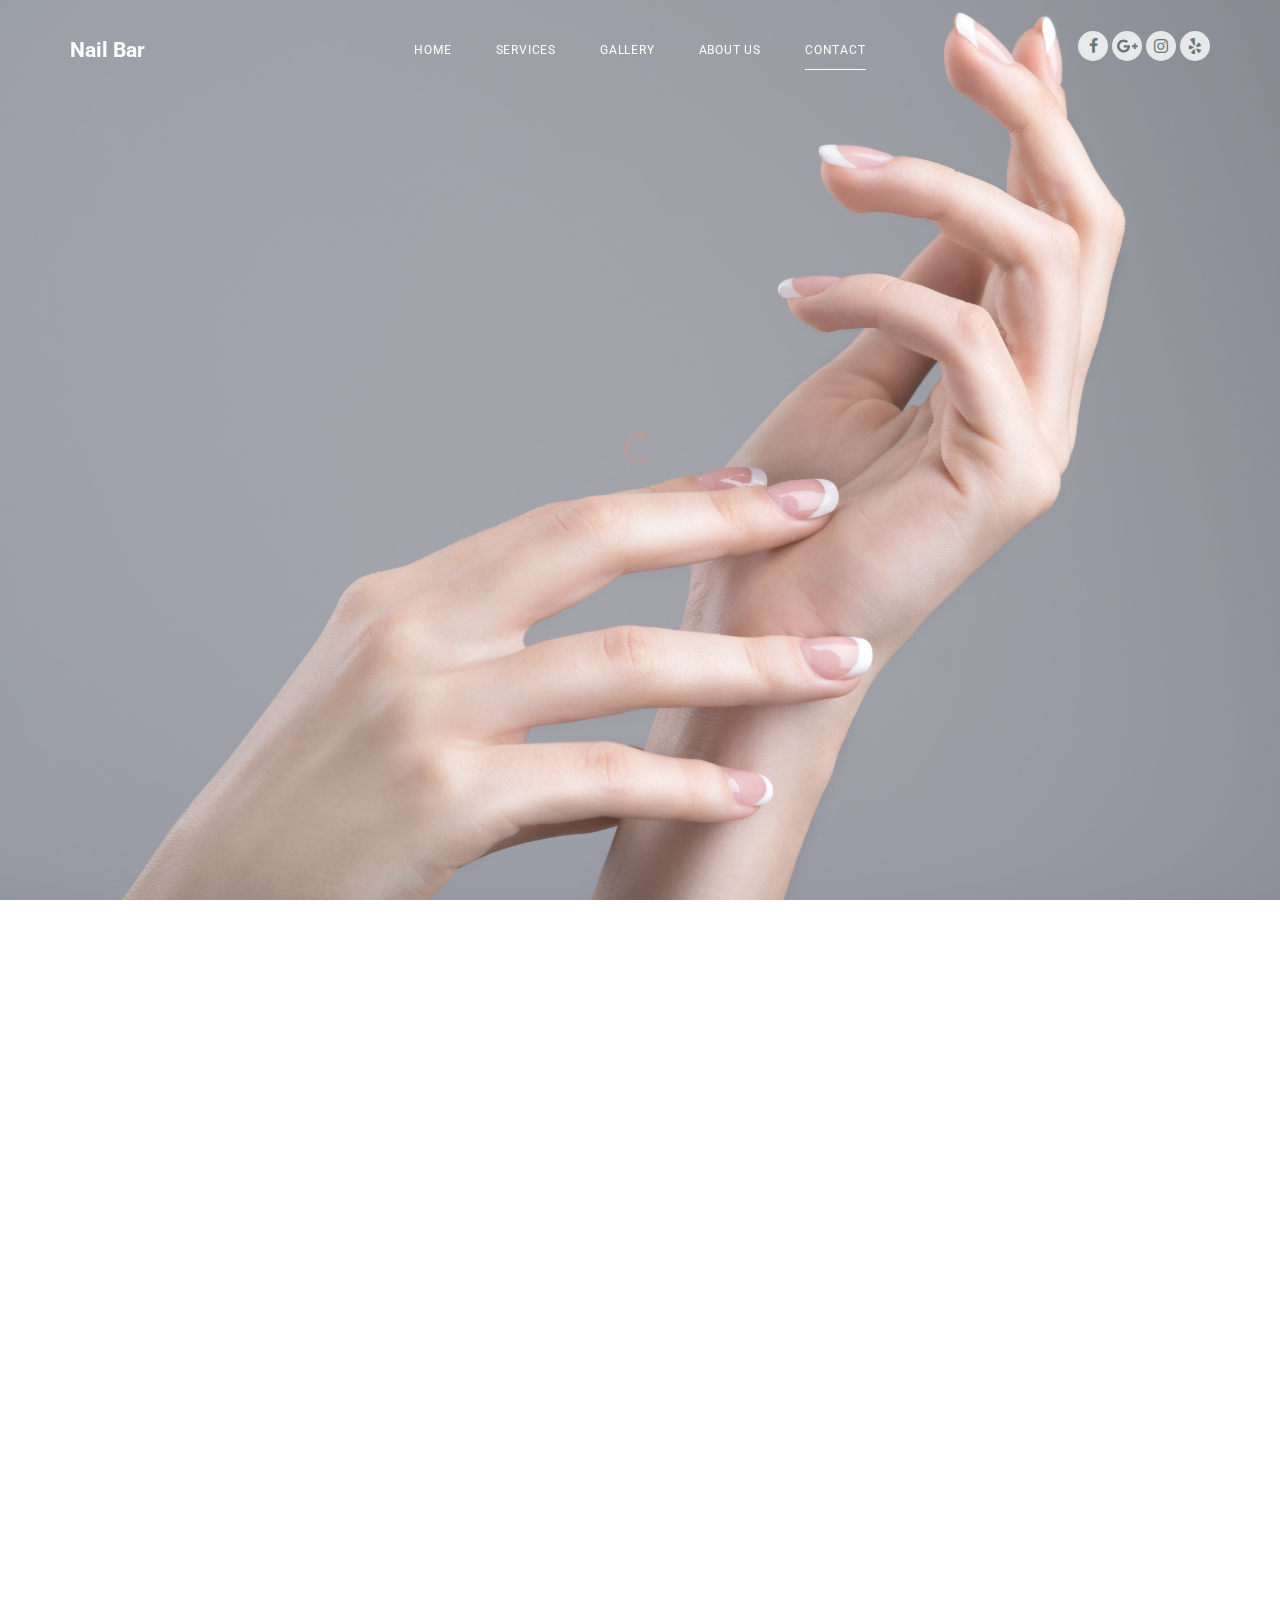
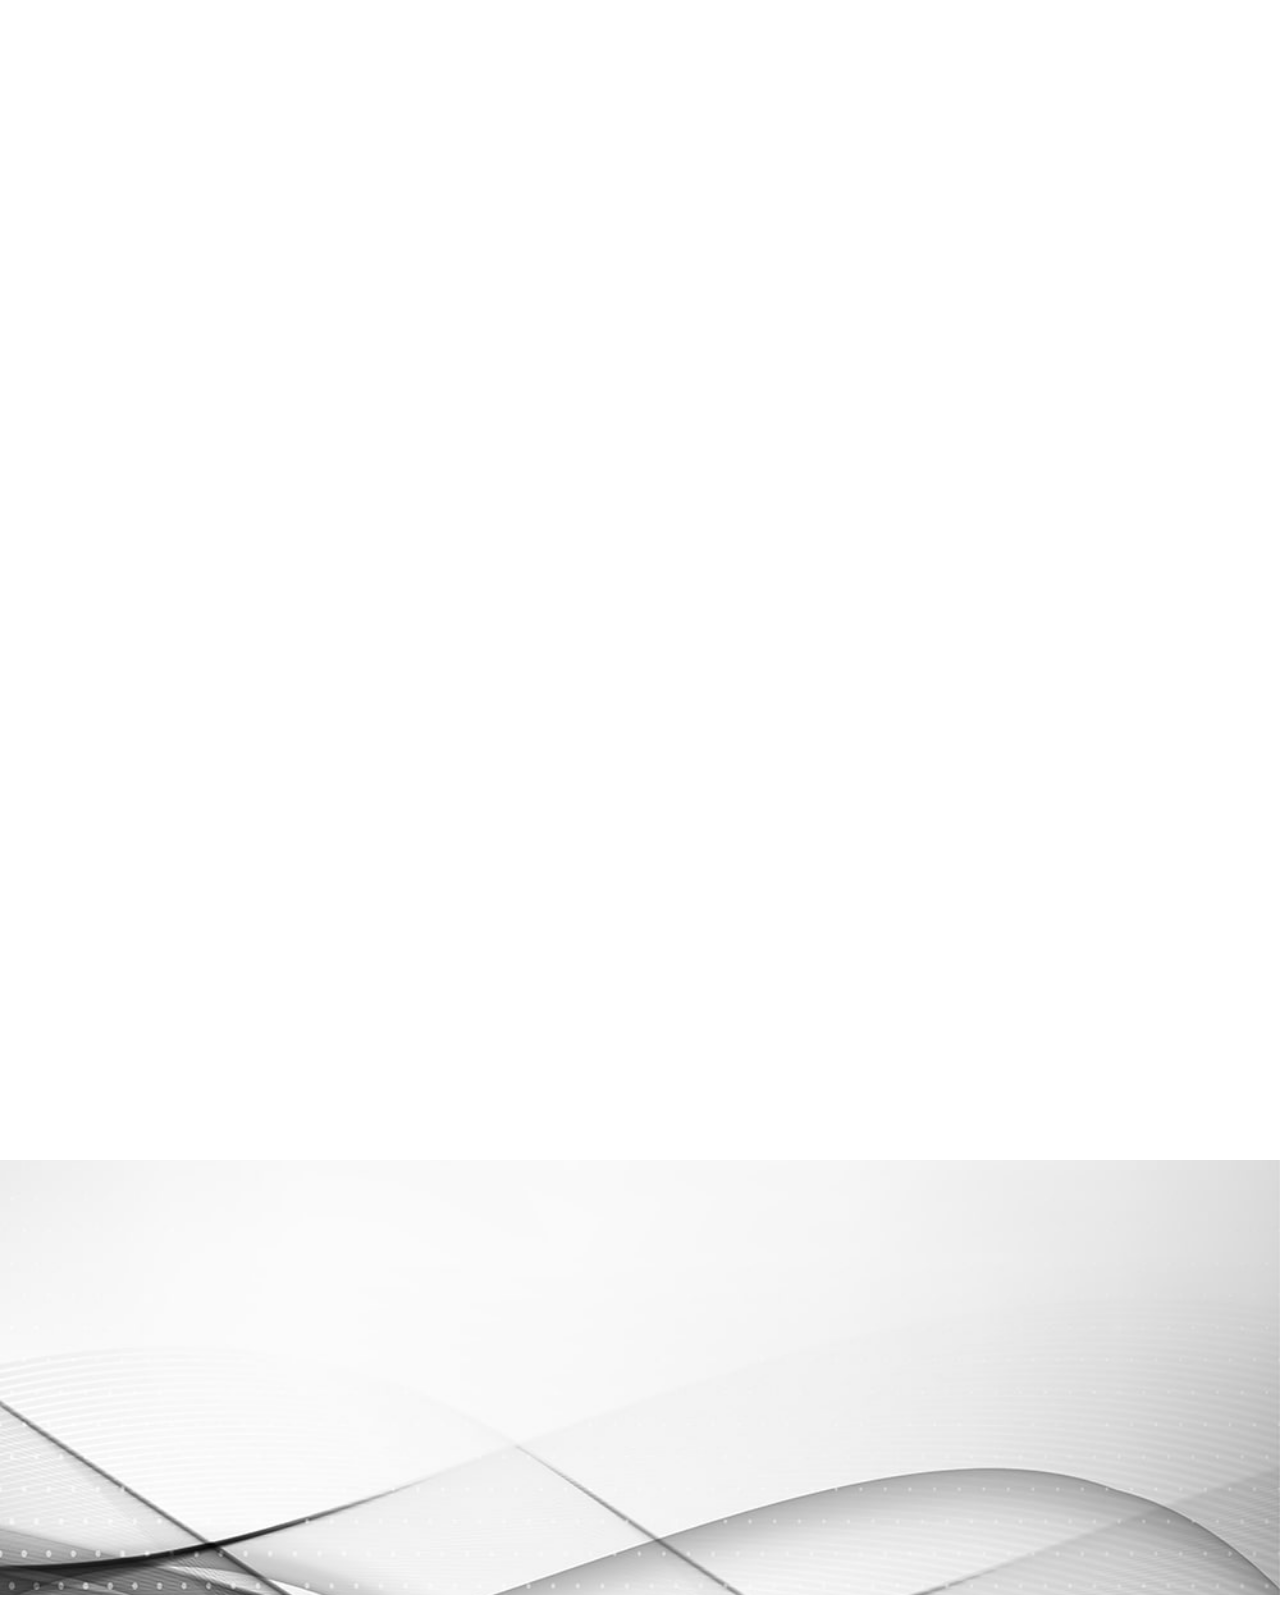
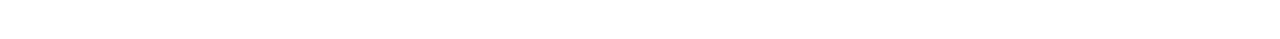
<file: contact.html>
<!doctype html>
<html lang="en">

<head>
  <meta charset="utf-8">
  <meta name="viewport" content="width=device-width, initial-scale=1, shrink-to-fit=no">
  <meta name="author" content="Untree.co">
  <link rel="shortcut icon" href="favicon.png">

  <meta name="description" content="" />
  <meta name="keywords" content="" />

    <link href="https://fonts.googleapis.com/css?family=Cormorant+Garamond:400,500i,700|Roboto:300,400,500,700&display=swap" rel="stylesheet">

    <link rel="stylesheet" href="css/vendor/icomoon/style.css">
    <link rel="stylesheet" href="css/vendor/owl.carousel.min.css">
    <link rel="stylesheet" href="css/vendor/aos.css">
    <link rel="stylesheet" href="css/vendor/animate.min.css">
    <link rel="stylesheet" href="css/vendor/bootstrap.css">
    <link rel="stylesheet" href="css/vendor/jquery.fancybox.min.css">

    <!-- Theme Style -->
    <link rel="stylesheet" href="css/style.css">

    <!-- AOS -->
    <link rel="stylesheet" href="https://unpkg.com/aos@next/dist/aos.css" />

    <title>Nail Bar - Contact</title>
  </head>
  <body>
    
    <div id="untree_co--overlayer"></div>
    <div class="loader">
      <div class="spinner-border text-primary" role="status">
        <span class="sr-only">Loading...</span>
      </div>
    </div>

    
    <nav class="untree_co--site-mobile-menu">
      <div class="close-wrap d-flex">
        <a href="#" class="d-flex ml-auto js-menu-toggle">
          <span class="close-label">Close</span>
          <div class="close-times">
            <span class="bar1"></span>
            <span class="bar2"></span>
          </div>
        </a>
      </div>
      <div class="site-mobile-inner"></div>
    </nav>


    <div class="untree_co--site-wrap">

          <nav class="untree_co--site-mobile-menu">
      <div class="close-wrap d-flex">
        <a href="#" class="d-flex ml-auto js-menu-toggle">
          <span class="close-label">Close</span>
          <div class="close-times">
            <span class="bar1"></span>
            <span class="bar2"></span>
          </div>
        </a>
      </div>
      <div class="site-mobile-inner"></div>
    </nav>


    <div class="untree_co--site-wrap">

      <nav class="untree_co--site-nav js-sticky-nav">
        <div class="container d-flex align-items-center">
          <div class="logo-wrap">
            <a href="index.html" class="untree_co--site-logo">Nail Bar</a>
          </div>
          <div class="site-nav-ul-wrap text-center d-none d-lg-block">
            <ul class="site-nav-ul js-clone-nav">
              <li ><a href="index.html">Home</a></li>
              
              <li><a href="services.html">Services</a></li>
              <li><a href="gallery.html">Gallery</a></li>
              <li><a href="about-us.html">About Us</a></li>
              <li class="active"><a href="contact.html">Contact</a></li>
            </ul>
          </div>
          <div class="icons-wrap text-md-right">

            <ul class="icons-top d-none d-lg-block">
              <!--<li class="mr-4">
                <a href="#" class="js-search-toggle"><span class="icon-search2"></span></a>
              </li>-->
              <li>
                <a href="#"><span class="icon-facebook"></span></a>
              </li>
              <li>
                <a href="#"><span class="icon-google-plus"></span></a>
              </li>
              <li>
                <a href="#"><span class="icon-instagram"></span></a>
              </li>
              <li>
                <a href="#"><span class="icon-yelp"></span></a>
              </li>
            </ul>

            <!-- Mobile Toggle -->
            <a href="#" class="d-block d-lg-none burger js-menu-toggle" data-toggle="collapse" data-target="#main-navbar">
              <span></span>
            </a>
          </div>
        </div>
      </nav>
      <main class="untree_co--site-main">
                <div class="untree_co--site-hero inner-page" style="background-image: url('images/gray-bg.jpg')">
          <div class="container">
            <div class="row align-items-center justify-content-center">
              <div class="col-md-7 text-center">
                <div class="site-hero-contents" data-aos="fade-up">
                  <h1 class="hero-heading text-white">Contact Us</h1>
                </div>
              </div>
            </div>
          </div>
        </div>
          <div class="untree_co--site-section">
          <div class="container">
            <div class="row justify-content-center text-center pt-0 pb-5">  
              <div class="col-lg-6 section-heading" data-aos="fade-up">
                <h3 class="text-center">Get In Touch With Us</h3>
              </div>
            </div>
              <div class="row">
                <div class="col-12" data-aos="fade-up">
                  <h2 class="display-4 mb-5">Fill the form</h2>
                </div>
                <div class="col-md-6 mb-5 mb-md-0" data-aos="fade-up" data-aos-delay="100">
                  
                  <form action="#">
                    <div class="form-group">
                      <label for="name">Your Name *</label>
                      <input type="text" class="form-control" id="name">
                    </div>
                    <div class="form-group">
                      <label for="email2">Your Email *</label>
                      <input type="text" class="form-control" id="email2">
                    </div>
                    <div class="form-group">
                      <label for="subject">Subject</label>
                      <input type="text" class="form-control" id="subject">
                    </div>
                    <div class="form-group">
                      <label for="message">Message *</label>
                      <textarea name="message" class="form-control" id="message" cols="30" rows="10"></textarea>
                    </div>
                    <div class="form-group">
                      <input type="submit" value="Send" class="btn btn-black px-5 text-white">
                    </div>
                  </form>
                </div>
                <div class="col-md-4 ml-auto"  data-aos="fade-up" data-aos-delay="200">
                  <div class="media-29190">
                    <span class="label">Email</span>
                    <p><a href="#">nailbar@gmail.com</a></p>
                  </div>
                  <div class="media-29190">
                    <span class="label">Phone</span>
                    <p><a href="#">(741) 223-8081</a></p>
                  </div>
                  <div class="media-29190">
                    <span class="label">Address</span>
                    <p>125 Main St. Westminster, CA 92684</p>
                  </div>
                  <div class="media-29190">
                    <span class="label">Social</span>
                    <ul class="icons-top icons-dark">
                      <li>
                        <a href="#"><span class="icon-facebook"></span></a>
                      </li>
                      <li>
                        <a href="#"><span class="icon-google-plus"></span></a>
                      </li>
                      <li>
                        <a href="#"><span class="icon-instagram"></span></a>
                      </li>
                      <li>
                        <a href="#"><span class="icon-yelp"></span></a>
                      </li>
                    </ul>
                  </div>
                </div>

              </div>
            
          </div>
        </div>
        
        
        <iframe src="https://www.google.com/maps/embed?pb=!1m18!1m12!1m3!1d3317.1997149224185!2d-118.00653898479261!3d33.7555046806877!2m3!1f0!2f0!3f0!3m2!1i1024!2i768!4f13.1!3m3!1m2!1s0x80dd261dae9b5165%3A0x5608f571371b260a!2sMain%20St%2C%20Westminster%2C%20CA%2092683%2C%20USA!5e0!3m2!1sen!2sph!4v1637201103803!5m2!1sen!2sph" width="100%" height="450" style="border:0;" allowfullscreen="" loading="lazy"></iframe>

     
        <div class="untree_co--site-section py-5 bg-body-darker cta" data-aos="fade-up"
     data-aos-duration="3000">
          <div class="container">
            <div class="row">
              <div class="col-12 text-center">
                <h3 class="m-0 p-0">Make time for self love. Give us a call to schedule a service. <a href="tel://+123456789012">(714) 223-8081</a></h3>
              </div>
            </div>
          </div>
        </div>


      </div>
      <footer class="untree_co--site-footer">

        <div class="container">
          <div class="row">
            <div class="col-md-4 pr-md-5" data-aos="fade-up">
              <h3>About Us</h3>
              <p>Professional Nail Care Services. We will always bring you happiness and satisfaction with our services.</p>
              <p><a href="about-us.html" class="readmore">Read More</a></p>
            </div>
            <div class="col-md-8 ml-auto">
              <div class="row">
                <div class="col-md-3" data-aos="fade-up">
                  
                      <h3>Address</h3>
                      <address>125 Main St.  <br> Westminster, CA 92684</address>
                  
                      
                    
                </div>
                <div class="col-md-9 ml-auto" data-aos="fade-up">
                  <div class="row mb-3">
                    <div class="col-md-6">
                    <h3>Business Phone</h3>
                      <p>
                        <a href="#">(714) 223 - 8081</a> <br>
                      </p>
                    </div>
                    <div class="col-md-6" data-aos="fade-up">
                      <h3 class="mb-0">Business Hours</h3><br>
                      <p>Monday - Saturday : 9:30 AM - 7:00 PM <br> Sunday: 10:00 AM - 5:00 PM</p>
                    </div>
                  </div>

                  
                  
                </div>
                
              </div>
            </div>
          </div>
         
        </div>
        
      </footer>
    </div>

    <!-- Search -->
    <div class="search-wrap">
      <a href="#" class="close-search js-search-toggle">
        <span>Close</span>
      </a>
      <div class="container">
        <div class="row justify-content-center align-items-center text-center">
          <div class="col-md-12">
            <form action="#">
              <input type="search" name="s" id="s" placeholder="Type a keyword and hit enter..."  autocomplete="false">
            </form>    
          </div>
        </div>
      </div>
    </div>

    <script src="js/vendor/jquery-3.3.1.min.js"></script>
    <script src="js/vendor/popper.min.js"></script>
    <script src="js/vendor/bootstrap.min.js"></script>

    <script src="js/vendor/owl.carousel.min.js"></script>
    
    <script src="js/vendor/jarallax.min.js"></script>
    <script src="js/vendor/jarallax-element.min.js"></script>
    <script sr c="js/vendor/ofi.min.js"></script>

    <script src="js/vendor/aos.js"></script>

    <script src="js/vendor/jquery.lettering.js"></script>
    <script src="js/vendor/jquery.sticky.js"></script>

    <script src="js/vendor/TweenMax.min.js"></script>
    <script src="js/vendor/ScrollMagic.min.js"></script>
    <script src="js/vendor/scrollmagic.animation.gsap.min.js"></script>
    <script src="js/vendor/debug.addIndicators.min.js"></script>


    <script src="js/main.js"></script>

    <!--AOS JS-->
      <script src="https://unpkg.com/aos@next/dist/aos.js"></script>
  <script>
    AOS.init();
  </script>

  </body>
</html>
</file>
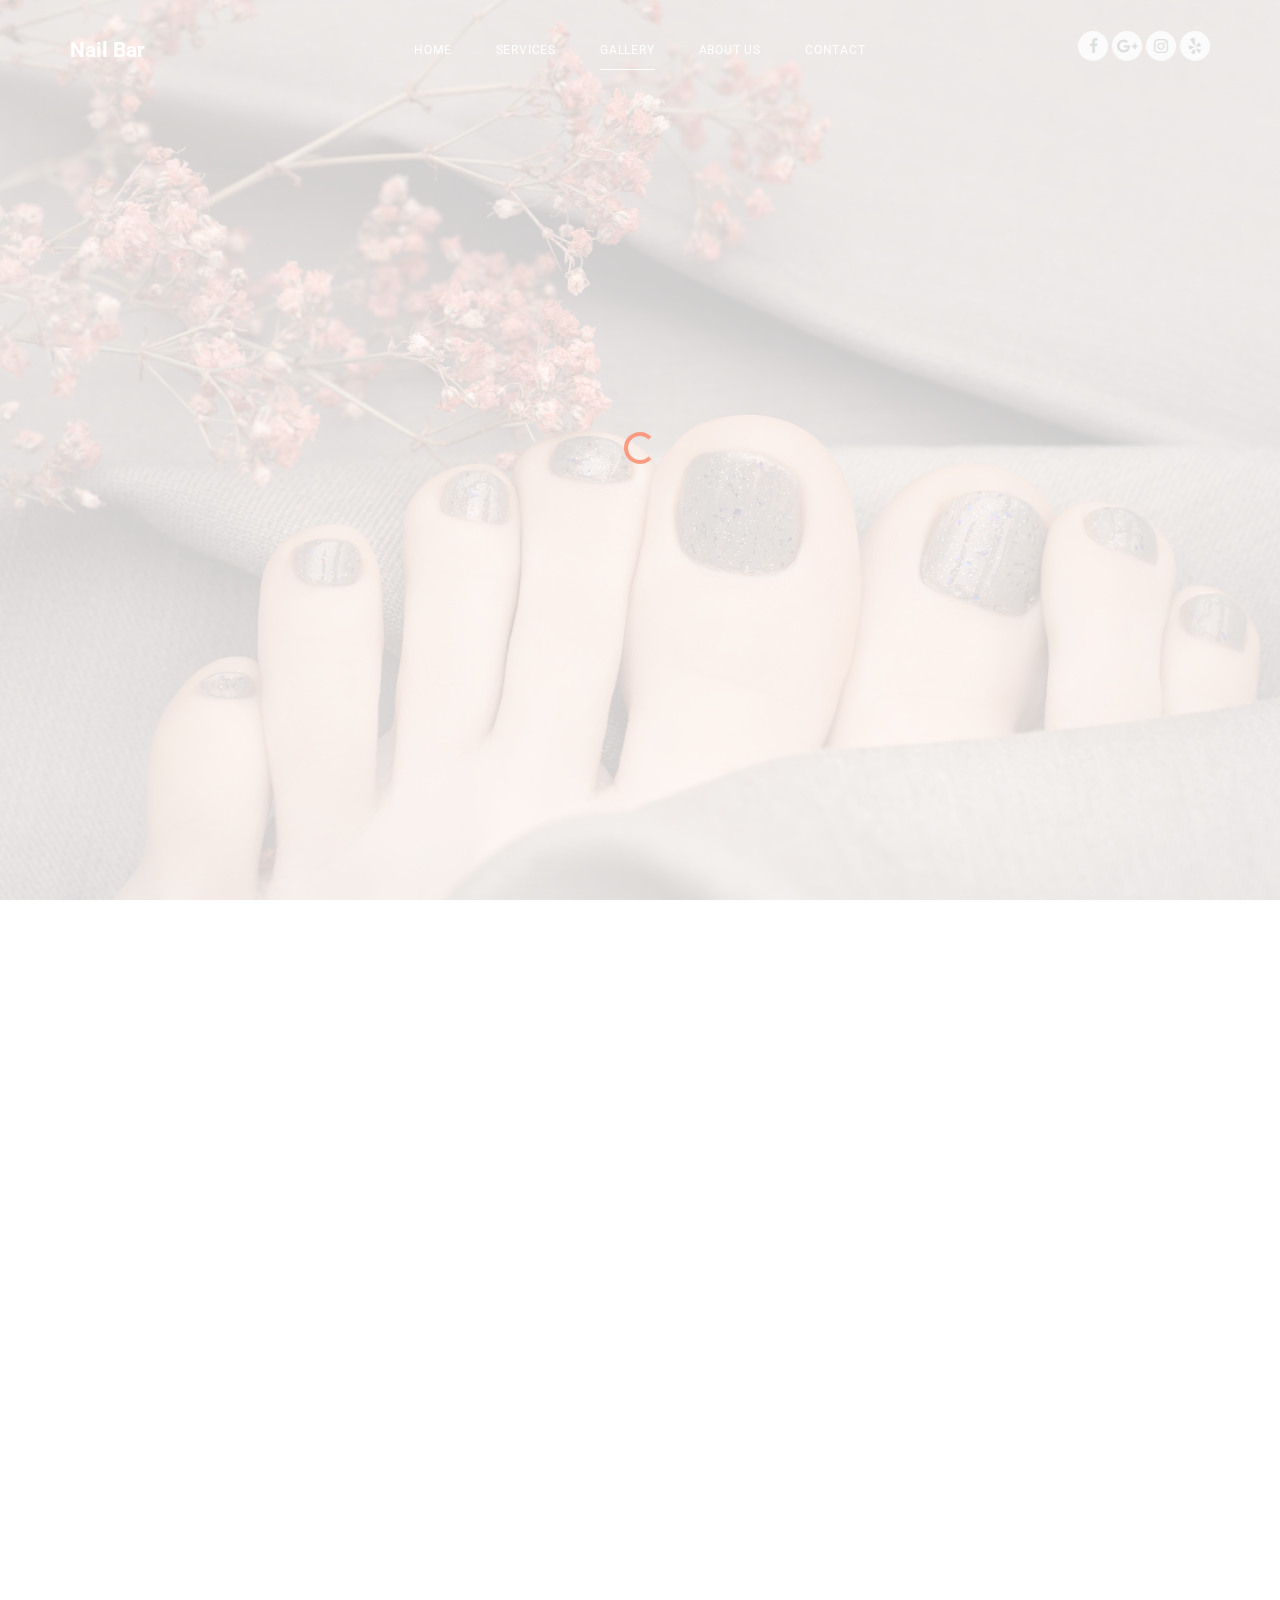
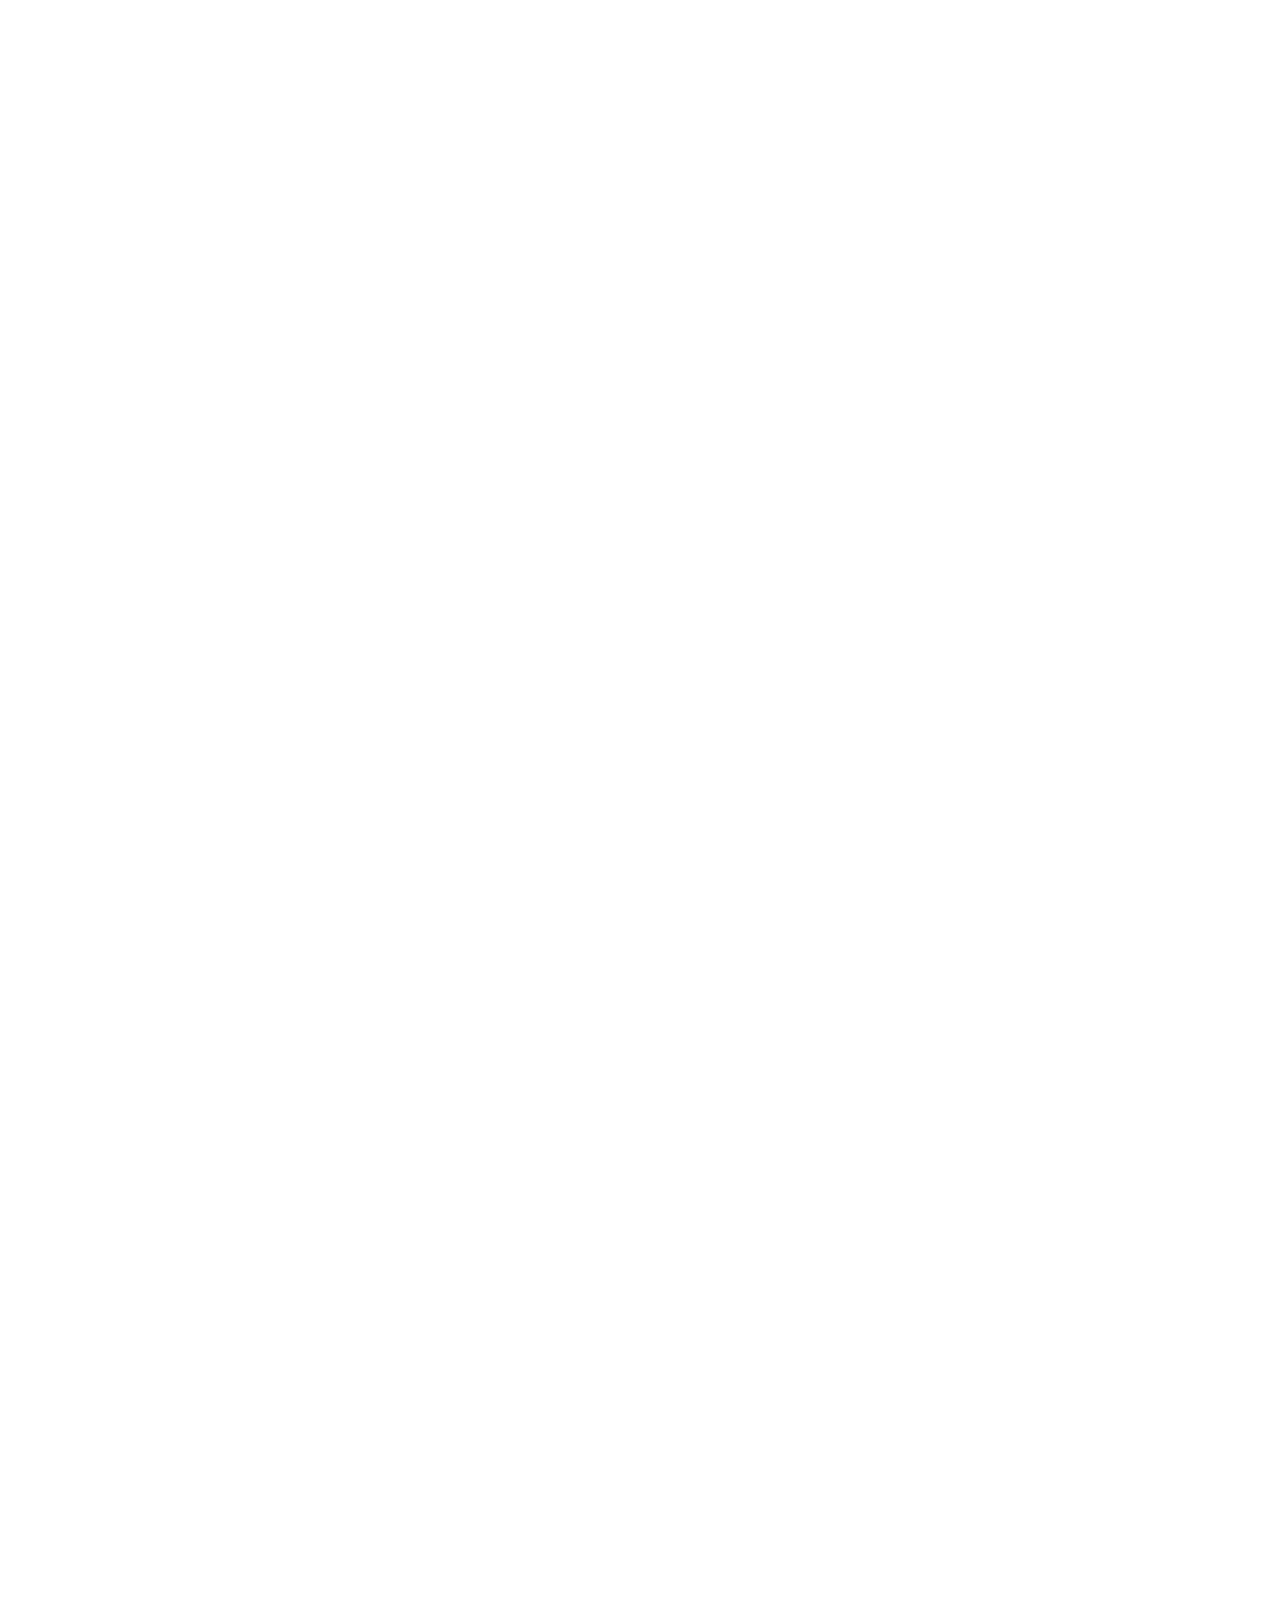
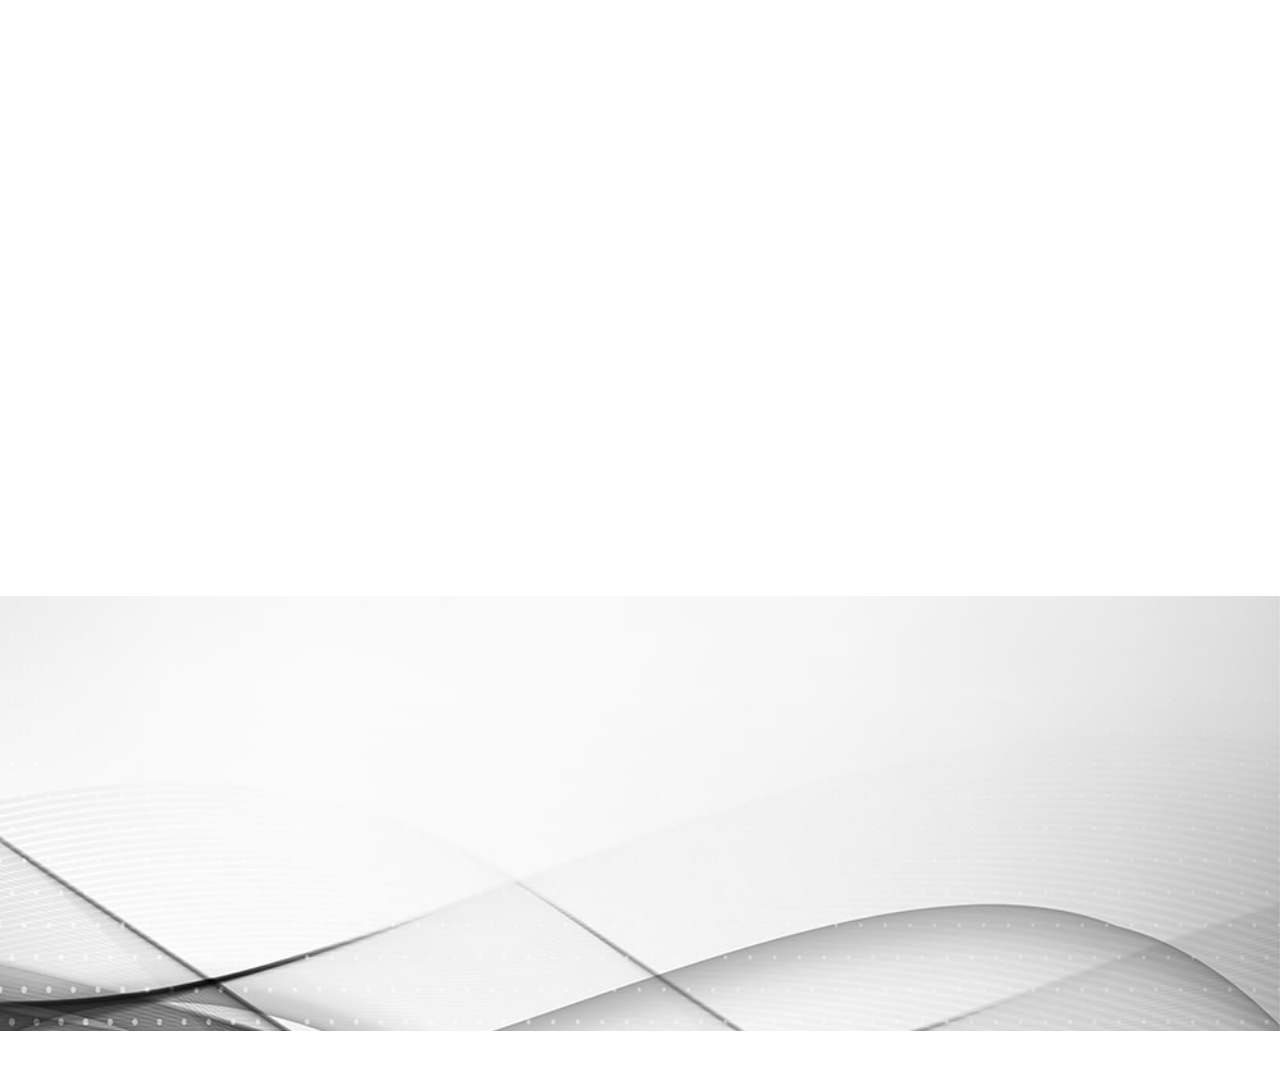
<file: gallery.html>
<!doctype html>
<html lang="en">

<head>
  <meta charset="utf-8">
  <meta name="viewport" content="width=device-width, initial-scale=1, shrink-to-fit=no">
  <meta name="" content="">
  <link rel="" href="">


  <meta name="description" content="" />
  <meta name="keywords" content="" />

    <link href="https://fonts.googleapis.com/css?family=Cormorant+Garamond:400,500i,700|Roboto:300,400,500,700&display=swap" rel="stylesheet">

    <link rel="stylesheet" href="css/vendor/icomoon/style.css">
    <link rel="stylesheet" href="css/vendor/owl.carousel.min.css">
    <link rel="stylesheet" href="css/vendor/aos.css">
    <link rel="stylesheet" href="css/vendor/animate.min.css">
    <link rel="stylesheet" href="css/vendor/bootstrap.css">
    <link rel="stylesheet" href="css/vendor/jquery.fancybox.min.css">

    <!-- Theme Style -->
    <link rel="stylesheet" href="css/style.css">

    <!-- AOS -->
    <link rel="stylesheet" href="https://unpkg.com/aos@next/dist/aos.css" />

    <title>Nail Bar - Gallery</title>
  </head>
  <body>
    
    <div id="untree_co--overlayer"></div>
    <div class="loader">
      <div class="spinner-border text-primary" role="status">
        <span class="sr-only">Loading...</span>
      </div>
    </div>

    
    <nav class="untree_co--site-mobile-menu">
      <div class="close-wrap d-flex">
        <a href="#" class="d-flex ml-auto js-menu-toggle">
          <span class="close-label">Close</span>
          <div class="close-times">
            <span class="bar1"></span>
            <span class="bar2"></span>
          </div>
        </a>
      </div>
      <div class="site-mobile-inner"></div>
    </nav>


    <div class="untree_co--site-wrap">

          <nav class="untree_co--site-mobile-menu">
      <div class="close-wrap d-flex">
        <a href="#" class="d-flex ml-auto js-menu-toggle">
          <span class="close-label">Close</span>
          <div class="close-times">
            <span class="bar1"></span>
            <span class="bar2"></span>
          </div>
        </a>
      </div>
      <div class="site-mobile-inner"></div>
    </nav>


    <div class="untree_co--site-wrap">

      <nav class="untree_co--site-nav js-sticky-nav">
        <div class="container d-flex align-items-center">
          <div class="logo-wrap">
            <a href="index.html" class="untree_co--site-logo">Nail Bar</a>
          </div>
          <div class="site-nav-ul-wrap text-center d-none d-lg-block">
            <ul class="site-nav-ul js-clone-nav">
              <li ><a href="index.html">Home</a></li>
              
              <li><a href="services.html">Services</a></li>
              <li class="active"><a href="gallery.html">Gallery</a></li>
              <li><a href="about-us.html">About Us</a></li>
              <li><a href="contact.html">Contact</a></li>
            </ul>
          </div>
          <div class="icons-wrap text-md-right">

            <ul class="icons-top d-none d-lg-block">
              <!--<li class="mr-4">
                <a href="#" class="js-search-toggle"><span class="icon-search2"></span></a>
              </li>-->
              <li>
                <a href="#"><span class="icon-facebook"></span></a>
              </li>
              <li>
                <a href="#"><span class="icon-google-plus"></span></a>
              </li>
              <li>
                <a href="#"><span class="icon-instagram"></span></a>
              </li>
              <li>
                <a href="#"><span class="icon-yelp"></span></a>
              </li>
            </ul>

            <!-- Mobile Toggle -->
            <a href="#" class="d-block d-lg-none burger js-menu-toggle" data-toggle="collapse" data-target="#main-navbar">
              <span></span>
            </a>
          </div>
        </div>
      </nav>

      <main class="untree_co--site-main">
        

        <div class="untree_co--site-hero inner-page" style="background-image: url('images/shutterstock_1861093450.jpg')">
          <div class="container">
            <div class="row align-items-center justify-content-center">
              <div class="col-md-7 text-center">
                <div class="site-hero-contents" data-aos="fade-up">
                  <h1 class="hero-heading text-white">Gallery</h1>
                </div>
              </div>
            </div>
          </div>
        </div>
        
        <div class="untree_co--site-section">

          <div class="container-fluid px-0">

            <div class="row justify-content-center text-center pt-0 pb-5">  
              <div class="col-lg-6 section-heading" data-aos="fade-up">
                <h3 class="text-center">Slider Gallery</h3>
              </div>
            </div>

            <div class="row align-items-stretch">
              <div class="col-9 relative" data-aos="fade-up" data-aos-delay="">
                <div class="owl-carousel owl-gallery-big">
                  <div class="slide-thumb bg-image" style="background-image: url('images/shutterstock_1508050724.jpg')"></div>
                  <div class="slide-thumb bg-image" style="background-image: url('images/shutterstock_130974590.jpg')"></div>
                  <div class="slide-thumb bg-image" style="background-image: url('images/shutterstock_134155199.jpg')"></div>
                  <div class="slide-thumb bg-image" style="background-image: url('images/shutterstock_170582834.jpg')"></div>
                </div>

                <div class="slider-counter text-center"></div>

              </div>
              <div class="col-3 relative"  data-aos="fade-up" data-aos-delay="100">

                <div class="owl-carousel owl-gallery-small">
                  <div class="slide-thumb bg-image" style="background-image: url('images/shutterstock_1508050724.jpg')"></div>
                  <div class="slide-thumb bg-image" style="background-image: url('images/shutterstock_130974590.jpg')"></div>
                  <div class="slide-thumb bg-image" style="background-image: url('images/shutterstock_134155199.jpg')"></div>
                  <div class="slide-thumb bg-image" style="background-image: url('images/shutterstock_170582834.jpg')"></div>
                </div>

              </div>
            </div>
          </div>

        </div>

        <div class="untree_co--site-section">
          <div class="container">
            <div class="row justify-content-center text-center pt-0 pb-5">  
              <div class="col-lg-6 section-heading" data-aos="fade-up">
                <h3 class="text-center">More Galleries</h3>
              </div>
            </div>
            <div class="row gutter-2">
              <div class="col-md-6" data-aos="fade-up" data-aos-delay="">
                <a href="images/gallery1.jpg" data-fancybox="gallery">
                  <img src="images/gallery1.jpg" alt="Image" class="img-fluid">
                </a>
              </div>
              <div class="col-md-6" data-aos="fade-up" data-aos-delay="100">
                <a href="images/gallery2.jpg" data-fancybox="gallery">
                  <img src="images/gallery2.jpg" alt="Image" class="img-fluid">
                </a>
              </div>
              <div class="col-md-4" data-aos="fade-up" data-aos-delay="100">
                <a href="images/gallery6.jpg" data-fancybox="gallery">
                  <img src="images/gallery6.jpg" alt="Image" class="img-fluid">
                </a>
              </div>
              <div class="col-md-4" data-aos="fade-up" data-aos-delay="200">
                <a href="images/gallery5.jpg" data-fancybox="gallery">
                  <img src="images/gallery5.jpg" alt="Image" class="img-fluid">
                </a>
              </div>
              <div class="col-md-4" data-aos="fade-up" data-aos-delay="300">
                <a href="images/gallery7.jpg" data-fancybox="gallery">
                  <img src="images/gallery7.jpg" alt="Image" class="img-fluid">
                </a>
              </div>
              <div class="col-md-6" data-aos="fade-up" data-aos-delay="">
                <a href="images/gallery4.jpg" data-fancybox="gallery">
                  <img src="images/gallery4.jpg" alt="Image" class="img-fluid">
                </a>
              </div>
              <div class="col-md-6" data-aos="fade-up" data-aos-delay="100">
                <a href="images/gallery3.jpg" data-fancybox="gallery">
                  <img src="images/gallery3.jpg" alt="Image" class="img-fluid">
                </a>
              </div>
            </div>
          </div>
        </div>

        <div class="untree_co--site-section py-5 bg-body-darker cta" data-aos="fade-up"
            data-aos-duration="3000">
          <div class="container">
            <div class="row">
              <div class="col-12 text-center">
                <h3 class="m-0 p-0">Make time for self love. Give us a call to schedule a service. <a href="tel://+123456789012">(714) 223-8081</a></h3>
              </div>
            </div>
          </div>
        </div>

      </main>

      <footer class="untree_co--site-footer">

        <div class="container">
          <div class="row">
            <div class="col-md-4 pr-md-5" data-aos="fade-up">
              <h3>About Us</h3>
              <p>Professional Nail Care Services. We will always bring you happiness and satisfaction with our services.</p>
              <p><a href="about-us.html" class="readmore">Read More</a></p>
            </div>
            <div class="col-md-8 ml-auto">
              <div class="row">
                <div class="col-md-3" data-aos="fade-up">
                  
                      <h3>Address</h3>
                      <address>125 Main St.  <br> Westminster, CA 92684</address>
                </div>
                <div class="col-md-9 ml-auto" data-aos="fade-up">
                  <div class="row mb-3">
                    <div class="col-md-6">
                    <h3>Business Phone</h3>
                      <p>
                        <a href="#">(714) 223 - 8081</a> <br>
                      </p>
                    </div>
                    <div class="col-md-6" data-aos="fade-up">
                      <h3 class="mb-0">Business Hours</h3><br>
                      <p>Monday - Saturday : 9:30 AM - 7:00 PM <br> Sunday: 10:00 AM - 5:00 PM</p>
                    </div>
                  </div>
                </div>
                
              </div>
            </div>
          </div>
        
        </div>
        
      </footer>
    </div>
    <!-- Search -->
    <div class="search-wrap">
      <a href="#" class="close-search js-search-toggle">
        <span>Close</span>
      </a>
      <div class="container">
        <div class="row justify-content-center align-items-center text-center">
          <div class="col-md-12">
            <form action="#">
              <input type="search" name="s" id="s" placeholder="Type a keyword and hit enter..."  autocomplete="false">
            </form>    
          </div>
        </div>
      </div>
    </div>

    <script src="js/vendor/jquery-3.3.1.min.js"></script>
    <script src="js/vendor/popper.min.js"></script>
    <script src="js/vendor/bootstrap.min.js"></script>

    <script src="js/vendor/owl.carousel.min.js"></script>
    
    <script src="js/vendor/jarallax.min.js"></script>
    <script src="js/vendor/jarallax-element.min.js"></script>
    <script src="js/vendor/ofi.min.js"></script>

    <script src="js/vendor/aos.js"></script>

    <script src="js/vendor/jquery.lettering.js"></script>
    <script src="js/vendor/jquery.sticky.js"></script>

    <script src="js/vendor/jquery.fancybox.min.js"></script>

    <script src="js/vendor/TweenMax.min.js"></script>
    <script src="js/vendor/ScrollMagic.min.js"></script>
    <script src="js/vendor/scrollmagic.animation.gsap.min.js"></script>
    <script src="js/vendor/debug.addIndicators.min.js"></script>


    <script src="js/main.js"></script>

    <!--AOS JS-->
      <script src="https://unpkg.com/aos@next/dist/aos.js"></script>
      <script>
        AOS.init();
      </script>
  </body>
</html>
</file>
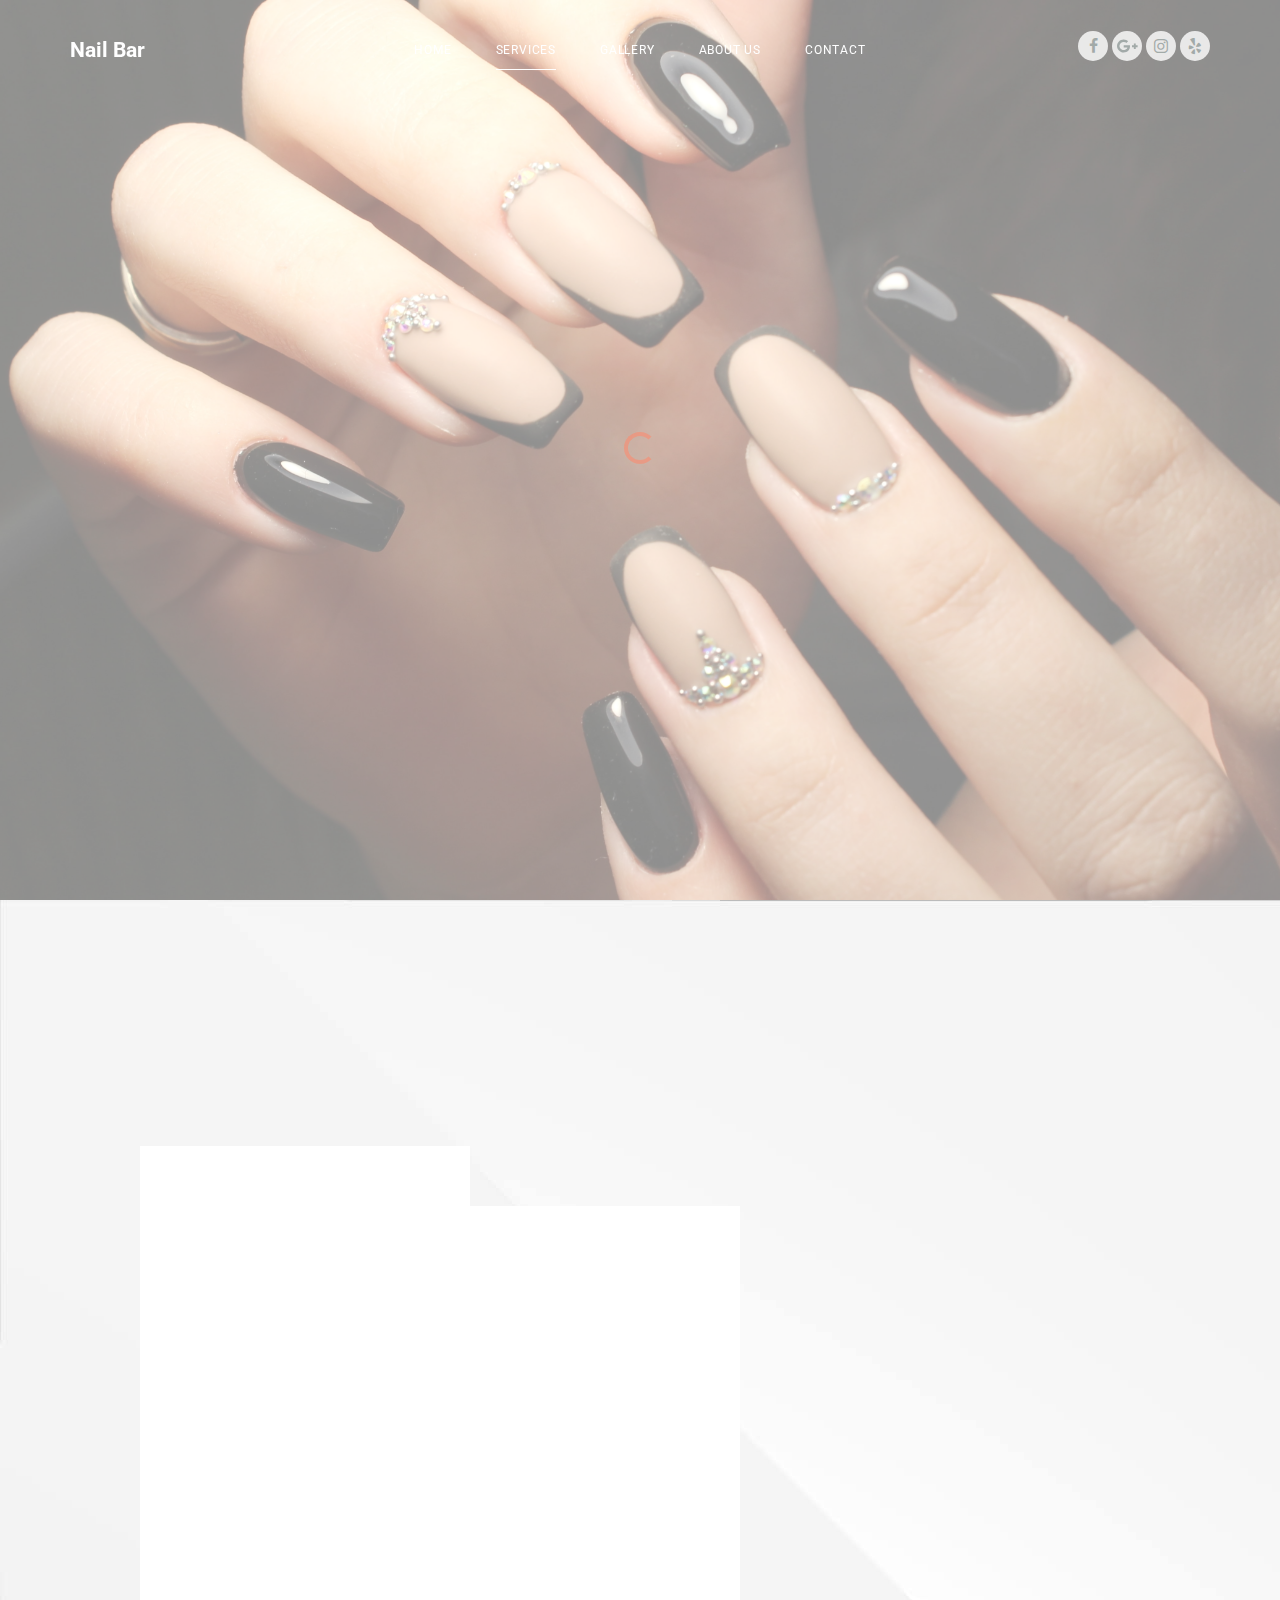
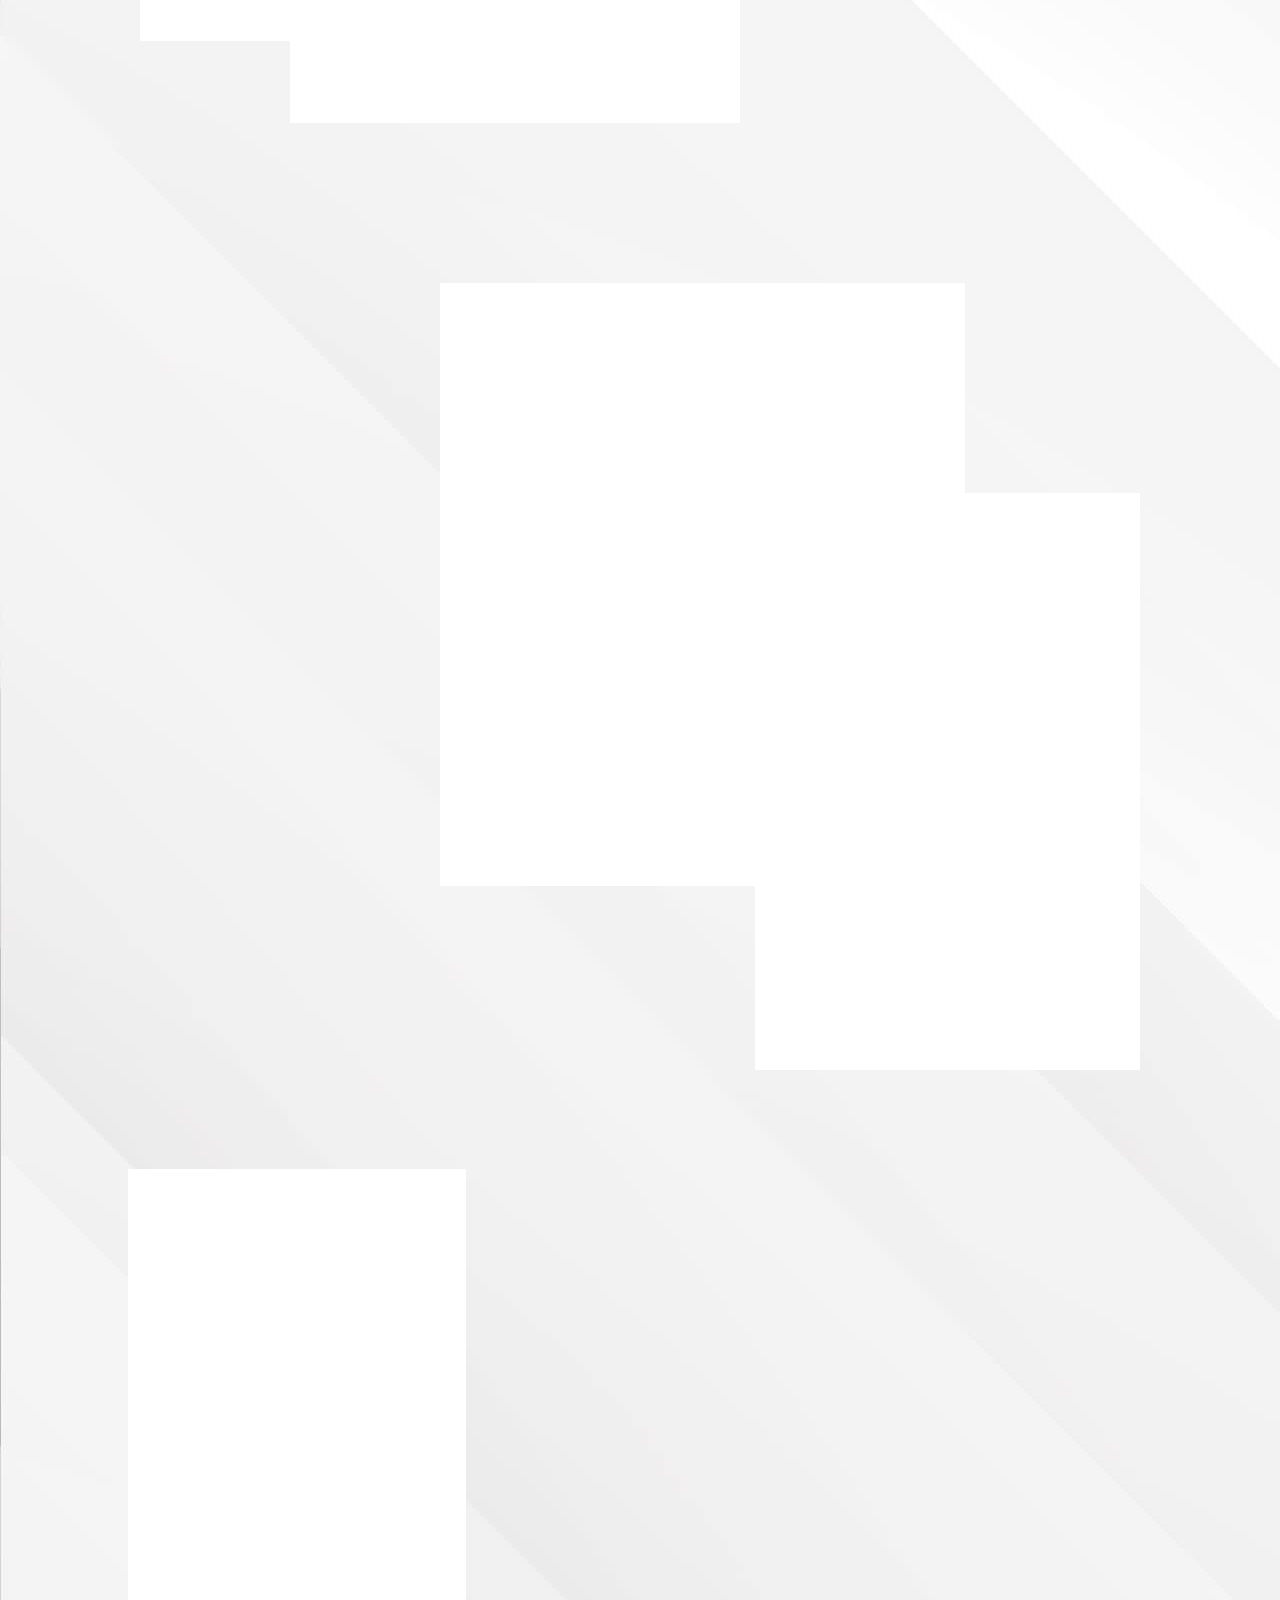
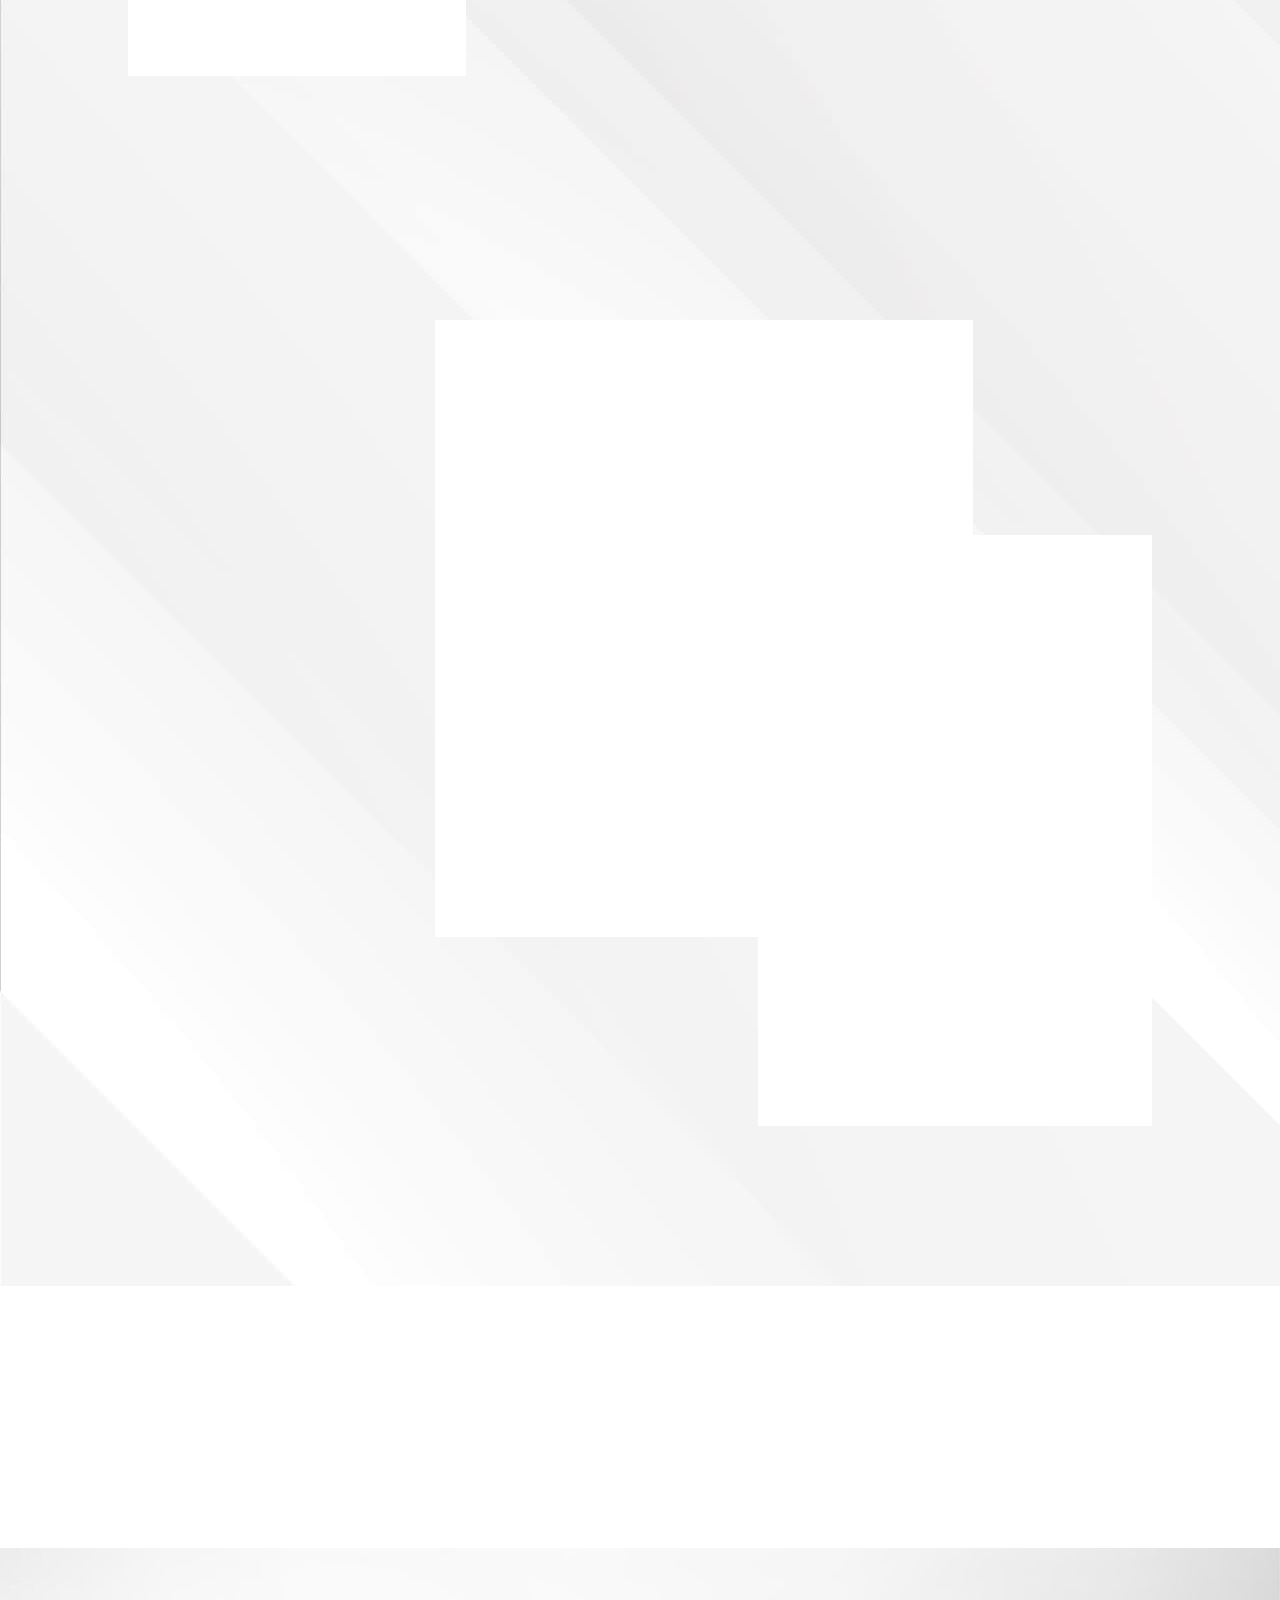
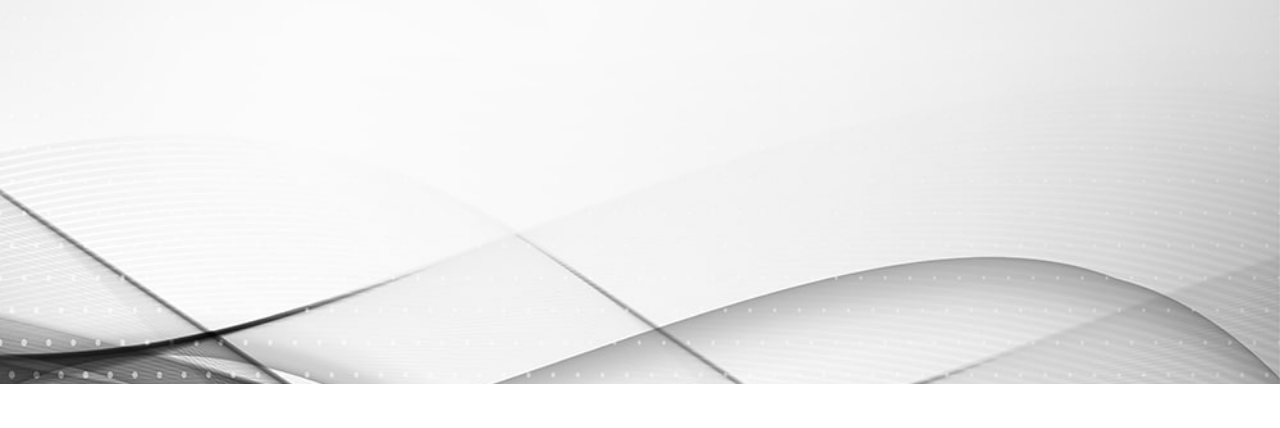
<file: services.html>
<!doctype html>
<html lang="en">

<head>
  <meta charset="utf-8">
  <meta name="viewport" content="width=device-width, initial-scale=1, shrink-to-fit=no">
  <meta name="" content="">
  <link rel="" href="">


  <meta name="description" content="" />
  <meta name="keywords" content="" />

    <link href="https://fonts.googleapis.com/css?family=Cormorant+Garamond:400,500i,700|Roboto:300,400,500,700&display=swap" rel="stylesheet">

    <link rel="stylesheet" href="css/vendor/icomoon/style.css">
    <link rel="stylesheet" href="css/vendor/owl.carousel.min.css">
    <link rel="stylesheet" href="css/vendor/aos.css">
    <link rel="stylesheet" href="css/vendor/animate.min.css">
    <link rel="stylesheet" href="css/vendor/bootstrap.css">

    <!-- Theme Style -->
    <link rel="stylesheet" href="css/style.css">

    <!--AOS-->
    <link rel="stylesheet" href="https://unpkg.com/aos@next/dist/aos.css" />


    <title>Nail Bar - Services</title>
  </head>
  <body>

    <div id="untree_co--overlayer"></div>
    <div class="loader">
      <div class="spinner-border text-primary" role="status">
        <span class="sr-only">Loading...</span>
      </div>
    </div>

    <nav class="untree_co--site-mobile-menu">
      <div class="close-wrap d-flex">
        <a href="#" class="d-flex ml-auto js-menu-toggle">
          <span class="close-label">Close</span>
          <div class="close-times">
            <span class="bar1"></span>
            <span class="bar2"></span>
          </div>
        </a>
      </div>
      <div class="site-mobile-inner"></div>
    </nav>


    <div class="untree_co--site-wrap">

      <nav class="untree_co--site-nav js-sticky-nav">
        <div class="container d-flex align-items-center">
          <div class="logo-wrap">
            <a href="index.html" class="untree_co--site-logo">Nail Bar</a>
          </div>
          <div class="site-nav-ul-wrap text-center d-none d-lg-block">
            <ul class="site-nav-ul js-clone-nav">
              <li ><a href="index.html">Home</a></li>
              
              <li class="active"><a href="services.html">Services</a></li>
              <li><a href="gallery.html">Gallery</a></li>
              <li ><a href="about-us.html">About Us</a></li>
              <li><a href="contact.html">Contact</a></li>
            </ul>
          </div>
          <div class="icons-wrap text-md-right">

            <ul class="icons-top d-none d-lg-block">
              <!--<li class="mr-4">
                <a href="#" class="js-search-toggle"><span class="icon-search2"></span></a>
              </li>-->
              <li>
                <a href="#"><span class="icon-facebook"></span></a>
              </li>
              <li>
                <a href="#"><span class="icon-google-plus"></span></a>
              </li>
              <li>
                <a href="#"><span class="icon-instagram"></span></a>
              </li>
              <li>
                <a href="#"><span class="icon-yelp"></span></a>
              </li>
            </ul>

            <!-- Mobile Toggle -->
            <a href="#" class="d-block d-lg-none burger js-menu-toggle" data-toggle="collapse" data-target="#main-navbar">
              <span></span>
            </a>
          </div>
        </div>
          </nav>
          <main class="untree_co--site-main">
        

        <div class="untree_co--site-hero inner-page" style="background-image: url('images/shutterstock_574900450.jpg')">
          <div class="container">
            <div class="row align-items-center justify-content-center">
              <div class="col-md-7 text-center">
                <div class="site-hero-contents" data-aos="fade-up">
                  <h1 class="hero-heading text-white">Services</h1>
                </div>
              </div>
            </div>
          </div>
        </div>

        <div class="untree_co--site-section float-left pb-0 featured-rooms" style="background-image:url(images/white-bg.jpg);">

          <div class="container pt-0 pb-5">
            <div class="row justify-content-center text-center">  
              <div class="col-lg-6 section-heading" data-aos="fade-up">
                <h3 class="text-center">Services</h3>
              </div>
            </div>
          </div>

          <div class="container-fluid pt-5" >
            <div class="suite-wrap overlap-image-1" >

              <div class="suite">
                <div class="image-stack">
                  <div class="image-stack-item image-stack-item-top">
                    <div class="overlay"></div>
                    <img src="images/pedicure1.jpg" alt="Image" class="img-fluid pic1">
                  </div>
                  <div class="image-stack-item image-stack-item-bottom">
                    <div class="overlay"></div>
                    <img src="images/pedicure.jpg" alt="Image" class="img-fluid pic2">
                  </div>
                </div>
              </div> <!-- .suite -->

              <div class="suite-contents" data-jarallax-element="50">
                <h2 class="suite-title" data-aos="fade-up" style="font-size:50px;color: #ff896b;">Pedicure</h2>
                <div class="suite-excerpt">
                  <p>

                    <table data-aos="fade-up">
                    
                    <tr>
                      <td>Basic Pedicure</td>
                      <td>$25</td>
                    </tr>
                    <tr>
                      <td>Classic Pedicure</td>
                      <td>$30</td>
                    </tr>
                    <tr>
                      <td>Signature Pedicure</td>
                      <td>$35</td>
                    </tr>
                    <tr>
                      <td>Deluxe Pedicure</td>
                      <td>$40</td>
                    </tr>
                    <tr>
                      <td>Jasmine Pedicure</td>
                      <td>$35</td>
                    </tr>
                    <tr>
                      <td>Diamond Pedicure</td>
                      <td>$40</td>
                    </tr>
                    <tr>
                      <td>Hollywood Pedi Spa</td>
                      <td>$45</td>
                    </tr>

                    </table>
                  </p>

                  
                </div>
              </div>
            </div>

            <div class="suite-wrap overlap-image-2">

              <div class="suite">
                <div class="image-stack">
                  <div class="image-stack-item image-stack-item-top">
                    <div class="overlay"></div>
                    <img src="images/pexels-freestocksorg-332046.jpg" alt="Image" class="img-fluid pic1">
                  </div>
                  <div class="image-stack-item image-stack-item-bottom">
                    <div class="overlay"></div>
                    <img src="images/manicure.jpg" alt="Image" class="img-fluid pic2">
                  </div>
                </div>
              </div>

              <div class="suite-contents" data-jarallax-element="50">
                <h2 class="suite-title" data-aos="fade-up" style="font-size:50px;color: #ff896b;">Manicure</h2>
                <div class="suite-excerpt pr-5">
                  <p><table data-aos="fade-up">
                    
                    <tr>
                      <td>Basic Manicure</td>
                      <td>$20</td>
                    </tr>
                    <tr>
                      <td>Classic Manicure</td>
                      <td>$25</td>
                    </tr>
                    <tr>
                      <td>Signature Manicure</td>
                      <td>$30</td>
                    </tr>
                    <tr>
                      <td>Deluxe Manicure</td>
                      <td>$35</td>
                    </tr>
                    <tr>
                      <td>Jasmine Manicure</td>
                      <td>$30</td>
                    </tr>
                    <tr>
                      <td>Diamond Manicure</td>
                      <td>$35</td>
                    </tr>
                    <tr>
                      <td>Hollywood Mani Spa</td>
                      <td>$40</td>
                    </tr>

                    </table>
                  </p>
                 
                  
                </div>
              </div>

            </div>

          </div>
          <div class="suite-wrap overlap-image-1">

              <div class="suite">
                <div class="image-stack">
                  <div class="image-stack-item image-stack-item-top">
                    <div class="overlay"></div>
                    <img src="images/Waxing1.jpg" alt="Image" class="img-fluid pic1">
                  </div>
                  <div class="image-stack-item image-stack-item-bottom">
                    <div class="overlay" data-aos="fade-up"
                    data-aos-duration="3000"></div>
                    <img src="images/shutterstock_121316683.jpg" alt="Image" class="img-fluid pic2" data-aos="fade-up"
                    data-aos-duration="3000">
                  </div>
                </div>
              </div> <!-- .suite -->

              <div class="suite-contents" data-jarallax-element="50">
                <h2 class="suite-title" data-aos="fade-up" style="font-size:50px;color: #ff896b;">Waxing</h2>
                <div class="suite-excerpt">
                  <p><table data-aos="fade-up">
                    
                    <tr>
                      <td>Eyebrow wax</td>
                      <td>$10</td>
                    </tr>
                    <tr>
                      <td>Eyebrow tint</td>
                      <td>$25</td>
                    </tr>
                    <tr>
                      <td>Eyebrows wax plus</td>
                      <td>$13</td>
                    </tr>
                    <tr>
                      <td>Lip wax</td>
                      <td>$13</td>
                    </tr>
                    <tr>
                      <td>Sideburn wax</td>
                      <td>$15+</td>
                    </tr>
                    <tr>
                      <td>Eyebrows, lip and chin</td>
                      <td>$27</td>
                    </tr>
                    <tr>
                      <td>Whole face wax</td>
                      <td>$40</td>
                    </tr>
                    <tr>
                      <td>Underarm wax</td>
                      <td>$25+</td>
                    </tr>

                    </table></p>
                </div>
              </div>
            </div>
            <div class="suite-wrap overlap-image-2" >

              <div class="suite" >
                <div class="image-stack">
                  <div class="image-stack-item image-stack-item-top">
                    <div class="overlay"></div>
                    <img src="images/yellow2.jpg" alt="Image" class="img-fluid pic1" data-aos="fade-up"
                     data-aos-duration="3000">
                  </div>
                  <div class="image-stack-item image-stack-item-bottom">
                    <div class="overlay"></div>
                    <img src="images/yellow-nails.jpg" alt="Image" class="img-fluid pic2" data-aos="fade-up"
                  data-aos-duration="3000">
                  </div>
                </div>
              </div>

              <div class="suite-contents" data-jarallax-element="50">
                <h2 class="suite-title" data-aos="fade-up" style="font-size:50px;color: #ff896b;">Ala Carte</h2>
                <div class="suite-excerpt pr-5">
                  <p><table data-aos="fade-up">
                    
                    <tr>
                      <td>Trims Nails</td>
                      <td>$10</td>
                    </tr>
                    <tr>
                      <td>Shape Nails</td>
                      <td>$25</td>
                    </tr>
                    <tr>
                      <td>Acrylic Nails</td>
                      <td>$13</td>
                    </tr>
                    <tr>
                      <td>French Pink & White</td>
                      <td>$15</td>
                    </tr>
                    <tr>
                      <td>Remove Nails</td>
                      <td>$10</td>
                    </tr>
                    <tr>
                      <td>Change Polish</td>
                      <td>$10</td>
                    </tr>
                    <tr>
                      <td>Change Gel Polish</td>
                      <td>$15</td>
                    </tr>

                    </table>
                  </p>
                 
                  
                </div>
              </div>

            </div>

          </div>

        </div>

          <div class="untree_co--site-section py-5 bg-body-darker cta" data-aos="fade-up"
     data-aos-duration="3000">
          <div class="container">
            <div class="row">
              <div class="col-12 text-center">
                <h3 class="m-0 p-0">Make time for self love. Give us a call to schedule a service. <a href="tel://+123456789012">(714) 223-8081</a></h3>
              </div>
            </div>
          </div>
        </div>


      </div>
      <footer class="untree_co--site-footer">

        <div class="container">
          <div class="row">
            <div class="col-md-4 pr-md-5" data-aos="fade-up">
              <h3>About Us</h3>
              <p>Professional Nail Care Services. We will always bring you happiness and satisfaction with our services.</p>
              <p><a href="about-us.html" class="readmore">Read More</a></p>
            </div>
            <div class="col-md-8 ml-auto">
              <div class="row">
                <div class="col-md-3" data-aos="fade-up">
                  
                      <h3>Address</h3>
                      <address>125 Main St.  <br> Westminster, CA 92684</address>
                  
                      
                    
                </div>
                <div class="col-md-9 ml-auto" data-aos="fade-up">
                  <div class="row mb-3">
                    <div class="col-md-6">
                    <h3>Business Phone</h3>
                      <p>
                        <a href="#">(714) 223 - 8081</a> <br>
                      </p>
                    </div>
                    <div class="col-md-6" data-aos="fade-up">
                      <h3 class="mb-0">Business Hours</h3><br>
                      <p>Monday - Saturday : 9:30 AM - 7:00 PM <br> Sunday: 10:00 AM - 5:00 PM</p>
                    </div>
                  </div>

                  
                  
                </div>
                
              </div>
            </div>
          </div>
         
        </div>
        
      </footer>
    </div>

    <!-- Search -->
    <div class="search-wrap">
      <a href="#" class="close-search js-search-toggle">
        <span>Close</span>
      </a>
      <div class="container">
        <div class="row justify-content-center align-items-center text-center">
          <div class="col-md-12">
            <form action="#">
              <input type="search" name="s" id="s" placeholder="Type a keyword and hit enter..."  autocomplete="false">
            </form>    
          </div>
        </div>
      </div>
    </div>

    <script src="js/vendor/jquery-3.3.1.min.js"></script>
    <script src="js/vendor/popper.min.js"></script>
    <script src="js/vendor/bootstrap.min.js"></script>

    <script src="js/vendor/owl.carousel.min.js"></script>
    
    <script src="js/vendor/jarallax.min.js"></script>
    <script src="js/vendor/jarallax-element.min.js"></script>
    <script sr c="js/vendor/ofi.min.js"></script>

    <script src="js/vendor/aos.js"></script>

    <script src="js/vendor/jquery.lettering.js"></script>
    <script src="js/vendor/jquery.sticky.js"></script>

    <script src="js/vendor/TweenMax.min.js"></script>
    <script src="js/vendor/ScrollMagic.min.js"></script>
    <script src="js/vendor/scrollmagic.animation.gsap.min.js"></script>
    <script src="js/vendor/debug.addIndicators.min.js"></script>


    <script src="js/main.js"></script>

    <!--AOS JS-->
      <script src="https://unpkg.com/aos@next/dist/aos.js"></script>
  <script>
    AOS.init();
  </script>

  </body>
</html>
</file>
<file: css/vendor/icomoon/style.css>
@font-face {
  font-family: 'icomoon';
  src:  url('fonts/icomoon.eot?10si43');
  src:  url('fonts/icomoon.eot?10si43#iefix') format('embedded-opentype'),
    url('fonts/icomoon.ttf?10si43') format('truetype'),
    url('fonts/icomoon.woff?10si43') format('woff'),
    url('fonts/icomoon.svg?10si43#icomoon') format('svg');
  font-weight: normal;
  font-style: normal;
}

[class^="icon-"], [class*=" icon-"] {
  /* use !important to prevent issues with browser extensions that change fonts */
  font-family: 'icomoon' !important;
  speak: none;
  font-style: normal;
  font-weight: normal;
  font-variant: normal;
  text-transform: none;
  line-height: 1;

  /* Better Font Rendering =========== */
  -webkit-font-smoothing: antialiased;
  -moz-osx-font-smoothing: grayscale;
}

.icon-asterisk:before {
  content: "\f069";
}
.icon-plus:before {
  content: "\f067";
}
.icon-question:before {
  content: "\f128";
}
.icon-minus:before {
  content: "\f068";
}
.icon-glass:before {
  content: "\f000";
}
.icon-music:before {
  content: "\f001";
}
.icon-search:before {
  content: "\f002";
}
.icon-envelope-o:before {
  content: "\f003";
}
.icon-heart:before {
  content: "\f004";
}
.icon-star:before {
  content: "\f005";
}
.icon-star-o:before {
  content: "\f006";
}
.icon-user:before {
  content: "\f007";
}
.icon-film:before {
  content: "\f008";
}
.icon-th-large:before {
  content: "\f009";
}
.icon-th:before {
  content: "\f00a";
}
.icon-th-list:before {
  content: "\f00b";
}
.icon-check:before {
  content: "\f00c";
}
.icon-close:before {
  content: "\f00d";
}
.icon-remove:before {
  content: "\f00d";
}
.icon-times:before {
  content: "\f00d";
}
.icon-search-plus:before {
  content: "\f00e";
}
.icon-search-minus:before {
  content: "\f010";
}
.icon-power-off:before {
  content: "\f011";
}
.icon-signal:before {
  content: "\f012";
}
.icon-cog:before {
  content: "\f013";
}
.icon-gear:before {
  content: "\f013";
}
.icon-trash-o:before {
  content: "\f014";
}
.icon-home:before {
  content: "\f015";
}
.icon-file-o:before {
  content: "\f016";
}
.icon-clock-o:before {
  content: "\f017";
}
.icon-road:before {
  content: "\f018";
}
.icon-download:before {
  content: "\f019";
}
.icon-arrow-circle-o-down:before {
  content: "\f01a";
}
.icon-arrow-circle-o-up:before {
  content: "\f01b";
}
.icon-inbox:before {
  content: "\f01c";
}
.icon-play-circle-o:before {
  content: "\f01d";
}
.icon-repeat:before {
  content: "\f01e";
}
.icon-rotate-right:before {
  content: "\f01e";
}
.icon-refresh:before {
  content: "\f021";
}
.icon-list-alt:before {
  content: "\f022";
}
.icon-lock:before {
  content: "\f023";
}
.icon-flag:before {
  content: "\f024";
}
.icon-headphones:before {
  content: "\f025";
}
.icon-volume-off:before {
  content: "\f026";
}
.icon-volume-down:before {
  content: "\f027";
}
.icon-volume-up:before {
  content: "\f028";
}
.icon-qrcode:before {
  content: "\f029";
}
.icon-barcode:before {
  content: "\f02a";
}
.icon-tag:before {
  content: "\f02b";
}
.icon-tags:before {
  content: "\f02c";
}
.icon-book:before {
  content: "\f02d";
}
.icon-bookmark:before {
  content: "\f02e";
}
.icon-print:before {
  content: "\f02f";
}
.icon-camera:before {
  content: "\f030";
}
.icon-font:before {
  content: "\f031";
}
.icon-bold:before {
  content: "\f032";
}
.icon-italic:before {
  content: "\f033";
}
.icon-text-height:before {
  content: "\f034";
}
.icon-text-width:before {
  content: "\f035";
}
.icon-align-left:before {
  content: "\f036";
}
.icon-align-center:before {
  content: "\f037";
}
.icon-align-right:before {
  content: "\f038";
}
.icon-align-justify:before {
  content: "\f039";
}
.icon-list:before {
  content: "\f03a";
}
.icon-dedent:before {
  content: "\f03b";
}
.icon-outdent:before {
  content: "\f03b";
}
.icon-indent:before {
  content: "\f03c";
}
.icon-video-camera:before {
  content: "\f03d";
}
.icon-image:before {
  content: "\f03e";
}
.icon-photo:before {
  content: "\f03e";
}
.icon-picture-o:before {
  content: "\f03e";
}
.icon-pencil:before {
  content: "\f040";
}
.icon-map-marker:before {
  content: "\f041";
}
.icon-adjust:before {
  content: "\f042";
}
.icon-tint:before {
  content: "\f043";
}
.icon-edit:before {
  content: "\f044";
}
.icon-pencil-square-o:before {
  content: "\f044";
}
.icon-share-square-o:before {
  content: "\f045";
}
.icon-check-square-o:before {
  content: "\f046";
}
.icon-arrows:before {
  content: "\f047";
}
.icon-step-backward:before {
  content: "\f048";
}
.icon-fast-backward:before {
  content: "\f049";
}
.icon-backward:before {
  content: "\f04a";
}
.icon-play:before {
  content: "\f04b";
}
.icon-pause:before {
  content: "\f04c";
}
.icon-stop:before {
  content: "\f04d";
}
.icon-forward:before {
  content: "\f04e";
}
.icon-fast-forward:before {
  content: "\f050";
}
.icon-step-forward:before {
  content: "\f051";
}
.icon-eject:before {
  content: "\f052";
}
.icon-chevron-left:before {
  content: "\f053";
}
.icon-chevron-right:before {
  content: "\f054";
}
.icon-plus-circle:before {
  content: "\f055";
}
.icon-minus-circle:before {
  content: "\f056";
}
.icon-times-circle:before {
  content: "\f057";
}
.icon-check-circle:before {
  content: "\f058";
}
.icon-question-circle:before {
  content: "\f059";
}
.icon-info-circle:before {
  content: "\f05a";
}
.icon-crosshairs:before {
  content: "\f05b";
}
.icon-times-circle-o:before {
  content: "\f05c";
}
.icon-check-circle-o:before {
  content: "\f05d";
}
.icon-ban:before {
  content: "\f05e";
}
.icon-arrow-left:before {
  content: "\f060";
}
.icon-arrow-right:before {
  content: "\f061";
}
.icon-arrow-up:before {
  content: "\f062";
}
.icon-arrow-down:before {
  content: "\f063";
}
.icon-mail-forward:before {
  content: "\f064";
}
.icon-share:before {
  content: "\f064";
}
.icon-expand:before {
  content: "\f065";
}
.icon-compress:before {
  content: "\f066";
}
.icon-exclamation-circle:before {
  content: "\f06a";
}
.icon-gift:before {
  content: "\f06b";
}
.icon-leaf:before {
  content: "\f06c";
}
.icon-fire:before {
  content: "\f06d";
}
.icon-eye:before {
  content: "\f06e";
}
.icon-eye-slash:before {
  content: "\f070";
}
.icon-exclamation-triangle:before {
  content: "\f071";
}
.icon-warning:before {
  content: "\f071";
}
.icon-plane:before {
  content: "\f072";
}
.icon-calendar:before {
  content: "\f073";
}
.icon-random:before {
  content: "\f074";
}
.icon-comment:before {
  content: "\f075";
}
.icon-magnet:before {
  content: "\f076";
}
.icon-chevron-up:before {
  content: "\f077";
}
.icon-chevron-down:before {
  content: "\f078";
}
.icon-retweet:before {
  content: "\f079";
}
.icon-shopping-cart:before {
  content: "\f07a";
}
.icon-folder:before {
  content: "\f07b";
}
.icon-folder-open:before {
  content: "\f07c";
}
.icon-arrows-v:before {
  content: "\f07d";
}
.icon-arrows-h:before {
  content: "\f07e";
}
.icon-bar-chart:before {
  content: "\f080";
}
.icon-bar-chart-o:before {
  content: "\f080";
}
.icon-twitter-square:before {
  content: "\f081";
}
.icon-facebook-square:before {
  content: "\f082";
}
.icon-camera-retro:before {
  content: "\f083";
}
.icon-key:before {
  content: "\f084";
}
.icon-cogs:before {
  content: "\f085";
}
.icon-gears:before {
  content: "\f085";
}
.icon-comments:before {
  content: "\f086";
}
.icon-thumbs-o-up:before {
  content: "\f087";
}
.icon-thumbs-o-down:before {
  content: "\f088";
}
.icon-star-half:before {
  content: "\f089";
}
.icon-heart-o:before {
  content: "\f08a";
}
.icon-sign-out:before {
  content: "\f08b";
}
.icon-linkedin-square:before {
  content: "\f08c";
}
.icon-thumb-tack:before {
  content: "\f08d";
}
.icon-external-link:before {
  content: "\f08e";
}
.icon-sign-in:before {
  content: "\f090";
}
.icon-trophy:before {
  content: "\f091";
}
.icon-github-square:before {
  content: "\f092";
}
.icon-upload:before {
  content: "\f093";
}
.icon-lemon-o:before {
  content: "\f094";
}
.icon-phone:before {
  content: "\f095";
}
.icon-square-o:before {
  content: "\f096";
}
.icon-bookmark-o:before {
  content: "\f097";
}
.icon-phone-square:before {
  content: "\f098";
}
.icon-twitter:before {
  content: "\f099";
}
.icon-facebook:before {
  content: "\f09a";
}
.icon-facebook-f:before {
  content: "\f09a";
}
.icon-github:before {
  content: "\f09b";
}
.icon-unlock:before {
  content: "\f09c";
}
.icon-credit-card:before {
  content: "\f09d";
}
.icon-feed:before {
  content: "\f09e";
}
.icon-rss:before {
  content: "\f09e";
}
.icon-hdd-o:before {
  content: "\f0a0";
}
.icon-bullhorn:before {
  content: "\f0a1";
}
.icon-bell-o:before {
  content: "\f0a2";
}
.icon-certificate:before {
  content: "\f0a3";
}
.icon-hand-o-right:before {
  content: "\f0a4";
}
.icon-hand-o-left:before {
  content: "\f0a5";
}
.icon-hand-o-up:before {
  content: "\f0a6";
}
.icon-hand-o-down:before {
  content: "\f0a7";
}
.icon-arrow-circle-left:before {
  content: "\f0a8";
}
.icon-arrow-circle-right:before {
  content: "\f0a9";
}
.icon-arrow-circle-up:before {
  content: "\f0aa";
}
.icon-arrow-circle-down:before {
  content: "\f0ab";
}
.icon-globe:before {
  content: "\f0ac";
}
.icon-wrench:before {
  content: "\f0ad";
}
.icon-tasks:before {
  content: "\f0ae";
}
.icon-filter:before {
  content: "\f0b0";
}
.icon-briefcase:before {
  content: "\f0b1";
}
.icon-arrows-alt:before {
  content: "\f0b2";
}
.icon-group:before {
  content: "\f0c0";
}
.icon-users:before {
  content: "\f0c0";
}
.icon-chain:before {
  content: "\f0c1";
}
.icon-link:before {
  content: "\f0c1";
}
.icon-cloud:before {
  content: "\f0c2";
}
.icon-flask:before {
  content: "\f0c3";
}
.icon-cut:before {
  content: "\f0c4";
}
.icon-scissors:before {
  content: "\f0c4";
}
.icon-copy:before {
  content: "\f0c5";
}
.icon-files-o:before {
  content: "\f0c5";
}
.icon-paperclip:before {
  content: "\f0c6";
}
.icon-floppy-o:before {
  content: "\f0c7";
}
.icon-save:before {
  content: "\f0c7";
}
.icon-square:before {
  content: "\f0c8";
}
.icon-bars:before {
  content: "\f0c9";
}
.icon-navicon:before {
  content: "\f0c9";
}
.icon-reorder:before {
  content: "\f0c9";
}
.icon-list-ul:before {
  content: "\f0ca";
}
.icon-list-ol:before {
  content: "\f0cb";
}
.icon-strikethrough:before {
  content: "\f0cc";
}
.icon-underline:before {
  content: "\f0cd";
}
.icon-table:before {
  content: "\f0ce";
}
.icon-magic:before {
  content: "\f0d0";
}
.icon-truck:before {
  content: "\f0d1";
}
.icon-pinterest:before {
  content: "\f0d2";
}
.icon-pinterest-square:before {
  content: "\f0d3";
}
.icon-google-plus-square:before {
  content: "\f0d4";
}
.icon-google-plus:before {
  content: "\f0d5";
}
.icon-money:before {
  content: "\f0d6";
}
.icon-caret-down:before {
  content: "\f0d7";
}
.icon-caret-up:before {
  content: "\f0d8";
}
.icon-caret-left:before {
  content: "\f0d9";
}
.icon-caret-right:before {
  content: "\f0da";
}
.icon-columns:before {
  content: "\f0db";
}
.icon-sort:before {
  content: "\f0dc";
}
.icon-unsorted:before {
  content: "\f0dc";
}
.icon-sort-desc:before {
  content: "\f0dd";
}
.icon-sort-down:before {
  content: "\f0dd";
}
.icon-sort-asc:before {
  content: "\f0de";
}
.icon-sort-up:before {
  content: "\f0de";
}
.icon-envelope:before {
  content: "\f0e0";
}
.icon-linkedin:before {
  content: "\f0e1";
}
.icon-rotate-left:before {
  content: "\f0e2";
}
.icon-undo:before {
  content: "\f0e2";
}
.icon-gavel:before {
  content: "\f0e3";
}
.icon-legal:before {
  content: "\f0e3";
}
.icon-dashboard:before {
  content: "\f0e4";
}
.icon-tachometer:before {
  content: "\f0e4";
}
.icon-comment-o:before {
  content: "\f0e5";
}
.icon-comments-o:before {
  content: "\f0e6";
}
.icon-bolt:before {
  content: "\f0e7";
}
.icon-flash:before {
  content: "\f0e7";
}
.icon-sitemap:before {
  content: "\f0e8";
}
.icon-umbrella:before {
  content: "\f0e9";
}
.icon-clipboard:before {
  content: "\f0ea";
}
.icon-paste:before {
  content: "\f0ea";
}
.icon-lightbulb-o:before {
  content: "\f0eb";
}
.icon-exchange:before {
  content: "\f0ec";
}
.icon-cloud-download:before {
  content: "\f0ed";
}
.icon-cloud-upload:before {
  content: "\f0ee";
}
.icon-user-md:before {
  content: "\f0f0";
}
.icon-stethoscope:before {
  content: "\f0f1";
}
.icon-suitcase:before {
  content: "\f0f2";
}
.icon-bell:before {
  content: "\f0f3";
}
.icon-coffee:before {
  content: "\f0f4";
}
.icon-cutlery:before {
  content: "\f0f5";
}
.icon-file-text-o:before {
  content: "\f0f6";
}
.icon-building-o:before {
  content: "\f0f7";
}
.icon-hospital-o:before {
  content: "\f0f8";
}
.icon-ambulance:before {
  content: "\f0f9";
}
.icon-medkit:before {
  content: "\f0fa";
}
.icon-fighter-jet:before {
  content: "\f0fb";
}
.icon-beer:before {
  content: "\f0fc";
}
.icon-h-square:before {
  content: "\f0fd";
}
.icon-plus-square:before {
  content: "\f0fe";
}
.icon-angle-double-left:before {
  content: "\f100";
}
.icon-angle-double-right:before {
  content: "\f101";
}
.icon-angle-double-up:before {
  content: "\f102";
}
.icon-angle-double-down:before {
  content: "\f103";
}
.icon-angle-left:before {
  content: "\f104";
}
.icon-angle-right:before {
  content: "\f105";
}
.icon-angle-up:before {
  content: "\f106";
}
.icon-angle-down:before {
  content: "\f107";
}
.icon-desktop:before {
  content: "\f108";
}
.icon-laptop:before {
  content: "\f109";
}
.icon-tablet:before {
  content: "\f10a";
}
.icon-mobile:before {
  content: "\f10b";
}
.icon-mobile-phone:before {
  content: "\f10b";
}
.icon-circle-o:before {
  content: "\f10c";
}
.icon-quote-left:before {
  content: "\f10d";
}
.icon-quote-right:before {
  content: "\f10e";
}
.icon-spinner:before {
  content: "\f110";
}
.icon-circle:before {
  content: "\f111";
}
.icon-mail-reply:before {
  content: "\f112";
}
.icon-reply:before {
  content: "\f112";
}
.icon-github-alt:before {
  content: "\f113";
}
.icon-folder-o:before {
  content: "\f114";
}
.icon-folder-open-o:before {
  content: "\f115";
}
.icon-smile-o:before {
  content: "\f118";
}
.icon-frown-o:before {
  content: "\f119";
}
.icon-meh-o:before {
  content: "\f11a";
}
.icon-gamepad:before {
  content: "\f11b";
}
.icon-keyboard-o:before {
  content: "\f11c";
}
.icon-flag-o:before {
  content: "\f11d";
}
.icon-flag-checkered:before {
  content: "\f11e";
}
.icon-terminal:before {
  content: "\f120";
}
.icon-code:before {
  content: "\f121";
}
.icon-mail-reply-all:before {
  content: "\f122";
}
.icon-reply-all:before {
  content: "\f122";
}
.icon-star-half-empty:before {
  content: "\f123";
}
.icon-star-half-full:before {
  content: "\f123";
}
.icon-star-half-o:before {
  content: "\f123";
}
.icon-location-arrow:before {
  content: "\f124";
}
.icon-crop:before {
  content: "\f125";
}
.icon-code-fork:before {
  content: "\f126";
}
.icon-chain-broken:before {
  content: "\f127";
}
.icon-unlink:before {
  content: "\f127";
}
.icon-info:before {
  content: "\f129";
}
.icon-exclamation:before {
  content: "\f12a";
}
.icon-superscript:before {
  content: "\f12b";
}
.icon-subscript:before {
  content: "\f12c";
}
.icon-eraser:before {
  content: "\f12d";
}
.icon-puzzle-piece:before {
  content: "\f12e";
}
.icon-microphone:before {
  content: "\f130";
}
.icon-microphone-slash:before {
  content: "\f131";
}
.icon-shield:before {
  content: "\f132";
}
.icon-calendar-o:before {
  content: "\f133";
}
.icon-fire-extinguisher:before {
  content: "\f134";
}
.icon-rocket:before {
  content: "\f135";
}
.icon-maxcdn:before {
  content: "\f136";
}
.icon-chevron-circle-left:before {
  content: "\f137";
}
.icon-chevron-circle-right:before {
  content: "\f138";
}
.icon-chevron-circle-up:before {
  content: "\f139";
}
.icon-chevron-circle-down:before {
  content: "\f13a";
}
.icon-html5:before {
  content: "\f13b";
}
.icon-css3:before {
  content: "\f13c";
}
.icon-anchor:before {
  content: "\f13d";
}
.icon-unlock-alt:before {
  content: "\f13e";
}
.icon-bullseye:before {
  content: "\f140";
}
.icon-ellipsis-h:before {
  content: "\f141";
}
.icon-ellipsis-v:before {
  content: "\f142";
}
.icon-rss-square:before {
  content: "\f143";
}
.icon-play-circle:before {
  content: "\f144";
}
.icon-ticket:before {
  content: "\f145";
}
.icon-minus-square:before {
  content: "\f146";
}
.icon-minus-square-o:before {
  content: "\f147";
}
.icon-level-up:before {
  content: "\f148";
}
.icon-level-down:before {
  content: "\f149";
}
.icon-check-square:before {
  content: "\f14a";
}
.icon-pencil-square:before {
  content: "\f14b";
}
.icon-external-link-square:before {
  content: "\f14c";
}
.icon-share-square:before {
  content: "\f14d";
}
.icon-compass:before {
  content: "\f14e";
}
.icon-caret-square-o-down:before {
  content: "\f150";
}
.icon-toggle-down:before {
  content: "\f150";
}
.icon-caret-square-o-up:before {
  content: "\f151";
}
.icon-toggle-up:before {
  content: "\f151";
}
.icon-caret-square-o-right:before {
  content: "\f152";
}
.icon-toggle-right:before {
  content: "\f152";
}
.icon-eur:before {
  content: "\f153";
}
.icon-euro:before {
  content: "\f153";
}
.icon-gbp:before {
  content: "\f154";
}
.icon-dollar:before {
  content: "\f155";
}
.icon-usd:before {
  content: "\f155";
}
.icon-inr:before {
  content: "\f156";
}
.icon-rupee:before {
  content: "\f156";
}
.icon-cny:before {
  content: "\f157";
}
.icon-jpy:before {
  content: "\f157";
}
.icon-rmb:before {
  content: "\f157";
}
.icon-yen:before {
  content: "\f157";
}
.icon-rouble:before {
  content: "\f158";
}
.icon-rub:before {
  content: "\f158";
}
.icon-ruble:before {
  content: "\f158";
}
.icon-krw:before {
  content: "\f159";
}
.icon-won:before {
  content: "\f159";
}
.icon-bitcoin:before {
  content: "\f15a";
}
.icon-btc:before {
  content: "\f15a";
}
.icon-file:before {
  content: "\f15b";
}
.icon-file-text:before {
  content: "\f15c";
}
.icon-sort-alpha-asc:before {
  content: "\f15d";
}
.icon-sort-alpha-desc:before {
  content: "\f15e";
}
.icon-sort-amount-asc:before {
  content: "\f160";
}
.icon-sort-amount-desc:before {
  content: "\f161";
}
.icon-sort-numeric-asc:before {
  content: "\f162";
}
.icon-sort-numeric-desc:before {
  content: "\f163";
}
.icon-thumbs-up:before {
  content: "\f164";
}
.icon-thumbs-down:before {
  content: "\f165";
}
.icon-youtube-square:before {
  content: "\f166";
}
.icon-youtube:before {
  content: "\f167";
}
.icon-xing:before {
  content: "\f168";
}
.icon-xing-square:before {
  content: "\f169";
}
.icon-youtube-play:before {
  content: "\f16a";
}
.icon-dropbox:before {
  content: "\f16b";
}
.icon-stack-overflow:before {
  content: "\f16c";
}
.icon-instagram:before {
  content: "\f16d";
}
.icon-flickr:before {
  content: "\f16e";
}
.icon-adn:before {
  content: "\f170";
}
.icon-bitbucket:before {
  content: "\f171";
}
.icon-bitbucket-square:before {
  content: "\f172";
}
.icon-tumblr:before {
  content: "\f173";
}
.icon-tumblr-square:before {
  content: "\f174";
}
.icon-long-arrow-down:before {
  content: "\f175";
}
.icon-long-arrow-up:before {
  content: "\f176";
}
.icon-long-arrow-left:before {
  content: "\f177";
}
.icon-long-arrow-right:before {
  content: "\f178";
}
.icon-apple:before {
  content: "\f179";
}
.icon-windows:before {
  content: "\f17a";
}
.icon-android:before {
  content: "\f17b";
}
.icon-linux:before {
  content: "\f17c";
}
.icon-dribbble:before {
  content: "\f17d";
}
.icon-skype:before {
  content: "\f17e";
}
.icon-foursquare:before {
  content: "\f180";
}
.icon-trello:before {
  content: "\f181";
}
.icon-female:before {
  content: "\f182";
}
.icon-male:before {
  content: "\f183";
}
.icon-gittip:before {
  content: "\f184";
}
.icon-gratipay:before {
  content: "\f184";
}
.icon-sun-o:before {
  content: "\f185";
}
.icon-moon-o:before {
  content: "\f186";
}
.icon-archive:before {
  content: "\f187";
}
.icon-bug:before {
  content: "\f188";
}
.icon-vk:before {
  content: "\f189";
}
.icon-weibo:before {
  content: "\f18a";
}
.icon-renren:before {
  content: "\f18b";
}
.icon-pagelines:before {
  content: "\f18c";
}
.icon-stack-exchange:before {
  content: "\f18d";
}
.icon-arrow-circle-o-right:before {
  content: "\f18e";
}
.icon-arrow-circle-o-left:before {
  content: "\f190";
}
.icon-caret-square-o-left:before {
  content: "\f191";
}
.icon-toggle-left:before {
  content: "\f191";
}
.icon-dot-circle-o:before {
  content: "\f192";
}
.icon-wheelchair:before {
  content: "\f193";
}
.icon-vimeo-square:before {
  content: "\f194";
}
.icon-try:before {
  content: "\f195";
}
.icon-turkish-lira:before {
  content: "\f195";
}
.icon-plus-square-o:before {
  content: "\f196";
}
.icon-space-shuttle:before {
  content: "\f197";
}
.icon-slack:before {
  content: "\f198";
}
.icon-envelope-square:before {
  content: "\f199";
}
.icon-wordpress:before {
  content: "\f19a";
}
.icon-openid:before {
  content: "\f19b";
}
.icon-bank:before {
  content: "\f19c";
}
.icon-institution:before {
  content: "\f19c";
}
.icon-university:before {
  content: "\f19c";
}
.icon-graduation-cap:before {
  content: "\f19d";
}
.icon-mortar-board:before {
  content: "\f19d";
}
.icon-yahoo:before {
  content: "\f19e";
}
.icon-google:before {
  content: "\f1a0";
}
.icon-reddit:before {
  content: "\f1a1";
}
.icon-reddit-square:before {
  content: "\f1a2";
}
.icon-stumbleupon-circle:before {
  content: "\f1a3";
}
.icon-stumbleupon:before {
  content: "\f1a4";
}
.icon-delicious:before {
  content: "\f1a5";
}
.icon-digg:before {
  content: "\f1a6";
}
.icon-pied-piper-pp:before {
  content: "\f1a7";
}
.icon-pied-piper-alt:before {
  content: "\f1a8";
}
.icon-drupal:before {
  content: "\f1a9";
}
.icon-joomla:before {
  content: "\f1aa";
}
.icon-language:before {
  content: "\f1ab";
}
.icon-fax:before {
  content: "\f1ac";
}
.icon-building:before {
  content: "\f1ad";
}
.icon-child:before {
  content: "\f1ae";
}
.icon-paw:before {
  content: "\f1b0";
}
.icon-spoon:before {
  content: "\f1b1";
}
.icon-cube:before {
  content: "\f1b2";
}
.icon-cubes:before {
  content: "\f1b3";
}
.icon-behance:before {
  content: "\f1b4";
}
.icon-behance-square:before {
  content: "\f1b5";
}
.icon-steam:before {
  content: "\f1b6";
}
.icon-steam-square:before {
  content: "\f1b7";
}
.icon-recycle:before {
  content: "\f1b8";
}
.icon-automobile:before {
  content: "\f1b9";
}
.icon-car:before {
  content: "\f1b9";
}
.icon-cab:before {
  content: "\f1ba";
}
.icon-taxi:before {
  content: "\f1ba";
}
.icon-tree:before {
  content: "\f1bb";
}
.icon-spotify:before {
  content: "\f1bc";
}
.icon-deviantart:before {
  content: "\f1bd";
}
.icon-soundcloud:before {
  content: "\f1be";
}
.icon-database:before {
  content: "\f1c0";
}
.icon-file-pdf-o:before {
  content: "\f1c1";
}
.icon-file-word-o:before {
  content: "\f1c2";
}
.icon-file-excel-o:before {
  content: "\f1c3";
}
.icon-file-powerpoint-o:before {
  content: "\f1c4";
}
.icon-file-image-o:before {
  content: "\f1c5";
}
.icon-file-photo-o:before {
  content: "\f1c5";
}
.icon-file-picture-o:before {
  content: "\f1c5";
}
.icon-file-archive-o:before {
  content: "\f1c6";
}
.icon-file-zip-o:before {
  content: "\f1c6";
}
.icon-file-audio-o:before {
  content: "\f1c7";
}
.icon-file-sound-o:before {
  content: "\f1c7";
}
.icon-file-movie-o:before {
  content: "\f1c8";
}
.icon-file-video-o:before {
  content: "\f1c8";
}
.icon-file-code-o:before {
  content: "\f1c9";
}
.icon-vine:before {
  content: "\f1ca";
}
.icon-codepen:before {
  content: "\f1cb";
}
.icon-jsfiddle:before {
  content: "\f1cc";
}
.icon-life-bouy:before {
  content: "\f1cd";
}
.icon-life-buoy:before {
  content: "\f1cd";
}
.icon-life-ring:before {
  content: "\f1cd";
}
.icon-life-saver:before {
  content: "\f1cd";
}
.icon-support:before {
  content: "\f1cd";
}
.icon-circle-o-notch:before {
  content: "\f1ce";
}
.icon-ra:before {
  content: "\f1d0";
}
.icon-rebel:before {
  content: "\f1d0";
}
.icon-resistance:before {
  content: "\f1d0";
}
.icon-empire:before {
  content: "\f1d1";
}
.icon-ge:before {
  content: "\f1d1";
}
.icon-git-square:before {
  content: "\f1d2";
}
.icon-git:before {
  content: "\f1d3";
}
.icon-hacker-news:before {
  content: "\f1d4";
}
.icon-y-combinator-square:before {
  content: "\f1d4";
}
.icon-yc-square:before {
  content: "\f1d4";
}
.icon-tencent-weibo:before {
  content: "\f1d5";
}
.icon-qq:before {
  content: "\f1d6";
}
.icon-wechat:before {
  content: "\f1d7";
}
.icon-weixin:before {
  content: "\f1d7";
}
.icon-paper-plane:before {
  content: "\f1d8";
}
.icon-send:before {
  content: "\f1d8";
}
.icon-paper-plane-o:before {
  content: "\f1d9";
}
.icon-send-o:before {
  content: "\f1d9";
}
.icon-history:before {
  content: "\f1da";
}
.icon-circle-thin:before {
  content: "\f1db";
}
.icon-header:before {
  content: "\f1dc";
}
.icon-paragraph:before {
  content: "\f1dd";
}
.icon-sliders:before {
  content: "\f1de";
}
.icon-share-alt:before {
  content: "\f1e0";
}
.icon-share-alt-square:before {
  content: "\f1e1";
}
.icon-bomb:before {
  content: "\f1e2";
}
.icon-futbol-o:before {
  content: "\f1e3";
}
.icon-soccer-ball-o:before {
  content: "\f1e3";
}
.icon-tty:before {
  content: "\f1e4";
}
.icon-binoculars:before {
  content: "\f1e5";
}
.icon-plug:before {
  content: "\f1e6";
}
.icon-slideshare:before {
  content: "\f1e7";
}
.icon-twitch:before {
  content: "\f1e8";
}
.icon-yelp:before {
  content: "\f1e9";
}
.icon-newspaper-o:before {
  content: "\f1ea";
}
.icon-wifi:before {
  content: "\f1eb";
}
.icon-calculator:before {
  content: "\f1ec";
}
.icon-paypal:before {
  content: "\f1ed";
}
.icon-google-wallet:before {
  content: "\f1ee";
}
.icon-cc-visa:before {
  content: "\f1f0";
}
.icon-cc-mastercard:before {
  content: "\f1f1";
}
.icon-cc-discover:before {
  content: "\f1f2";
}
.icon-cc-amex:before {
  content: "\f1f3";
}
.icon-cc-paypal:before {
  content: "\f1f4";
}
.icon-cc-stripe:before {
  content: "\f1f5";
}
.icon-bell-slash:before {
  content: "\f1f6";
}
.icon-bell-slash-o:before {
  content: "\f1f7";
}
.icon-trash:before {
  content: "\f1f8";
}
.icon-copyright:before {
  content: "\f1f9";
}
.icon-at:before {
  content: "\f1fa";
}
.icon-eyedropper:before {
  content: "\f1fb";
}
.icon-paint-brush:before {
  content: "\f1fc";
}
.icon-birthday-cake:before {
  content: "\f1fd";
}
.icon-area-chart:before {
  content: "\f1fe";
}
.icon-pie-chart:before {
  content: "\f200";
}
.icon-line-chart:before {
  content: "\f201";
}
.icon-lastfm:before {
  content: "\f202";
}
.icon-lastfm-square:before {
  content: "\f203";
}
.icon-toggle-off:before {
  content: "\f204";
}
.icon-toggle-on:before {
  content: "\f205";
}
.icon-bicycle:before {
  content: "\f206";
}
.icon-bus:before {
  content: "\f207";
}
.icon-ioxhost:before {
  content: "\f208";
}
.icon-angellist:before {
  content: "\f209";
}
.icon-cc:before {
  content: "\f20a";
}
.icon-ils:before {
  content: "\f20b";
}
.icon-shekel:before {
  content: "\f20b";
}
.icon-sheqel:before {
  content: "\f20b";
}
.icon-meanpath:before {
  content: "\f20c";
}
.icon-buysellads:before {
  content: "\f20d";
}
.icon-connectdevelop:before {
  content: "\f20e";
}
.icon-dashcube:before {
  content: "\f210";
}
.icon-forumbee:before {
  content: "\f211";
}
.icon-leanpub:before {
  content: "\f212";
}
.icon-sellsy:before {
  content: "\f213";
}
.icon-shirtsinbulk:before {
  content: "\f214";
}
.icon-simplybuilt:before {
  content: "\f215";
}
.icon-skyatlas:before {
  content: "\f216";
}
.icon-cart-plus:before {
  content: "\f217";
}
.icon-cart-arrow-down:before {
  content: "\f218";
}
.icon-diamond:before {
  content: "\f219";
}
.icon-ship:before {
  content: "\f21a";
}
.icon-user-secret:before {
  content: "\f21b";
}
.icon-motorcycle:before {
  content: "\f21c";
}
.icon-street-view:before {
  content: "\f21d";
}
.icon-heartbeat:before {
  content: "\f21e";
}
.icon-venus:before {
  content: "\f221";
}
.icon-mars:before {
  content: "\f222";
}
.icon-mercury:before {
  content: "\f223";
}
.icon-intersex:before {
  content: "\f224";
}
.icon-transgender:before {
  content: "\f224";
}
.icon-transgender-alt:before {
  content: "\f225";
}
.icon-venus-double:before {
  content: "\f226";
}
.icon-mars-double:before {
  content: "\f227";
}
.icon-venus-mars:before {
  content: "\f228";
}
.icon-mars-stroke:before {
  content: "\f229";
}
.icon-mars-stroke-v:before {
  content: "\f22a";
}
.icon-mars-stroke-h:before {
  content: "\f22b";
}
.icon-neuter:before {
  content: "\f22c";
}
.icon-genderless:before {
  content: "\f22d";
}
.icon-facebook-official:before {
  content: "\f230";
}
.icon-pinterest-p:before {
  content: "\f231";
}
.icon-whatsapp:before {
  content: "\f232";
}
.icon-server:before {
  content: "\f233";
}
.icon-user-plus:before {
  content: "\f234";
}
.icon-user-times:before {
  content: "\f235";
}
.icon-bed:before {
  content: "\f236";
}
.icon-hotel:before {
  content: "\f236";
}
.icon-viacoin:before {
  content: "\f237";
}
.icon-train:before {
  content: "\f238";
}
.icon-subway:before {
  content: "\f239";
}
.icon-medium:before {
  content: "\f23a";
}
.icon-y-combinator:before {
  content: "\f23b";
}
.icon-yc:before {
  content: "\f23b";
}
.icon-optin-monster:before {
  content: "\f23c";
}
.icon-opencart:before {
  content: "\f23d";
}
.icon-expeditedssl:before {
  content: "\f23e";
}
.icon-battery:before {
  content: "\f240";
}
.icon-battery-4:before {
  content: "\f240";
}
.icon-battery-full:before {
  content: "\f240";
}
.icon-battery-3:before {
  content: "\f241";
}
.icon-battery-three-quarters:before {
  content: "\f241";
}
.icon-battery-2:before {
  content: "\f242";
}
.icon-battery-half:before {
  content: "\f242";
}
.icon-battery-1:before {
  content: "\f243";
}
.icon-battery-quarter:before {
  content: "\f243";
}
.icon-battery-0:before {
  content: "\f244";
}
.icon-battery-empty:before {
  content: "\f244";
}
.icon-mouse-pointer:before {
  content: "\f245";
}
.icon-i-cursor:before {
  content: "\f246";
}
.icon-object-group:before {
  content: "\f247";
}
.icon-object-ungroup:before {
  content: "\f248";
}
.icon-sticky-note:before {
  content: "\f249";
}
.icon-sticky-note-o:before {
  content: "\f24a";
}
.icon-cc-jcb:before {
  content: "\f24b";
}
.icon-cc-diners-club:before {
  content: "\f24c";
}
.icon-clone:before {
  content: "\f24d";
}
.icon-balance-scale:before {
  content: "\f24e";
}
.icon-hourglass-o:before {
  content: "\f250";
}
.icon-hourglass-1:before {
  content: "\f251";
}
.icon-hourglass-start:before {
  content: "\f251";
}
.icon-hourglass-2:before {
  content: "\f252";
}
.icon-hourglass-half:before {
  content: "\f252";
}
.icon-hourglass-3:before {
  content: "\f253";
}
.icon-hourglass-end:before {
  content: "\f253";
}
.icon-hourglass:before {
  content: "\f254";
}
.icon-hand-grab-o:before {
  content: "\f255";
}
.icon-hand-rock-o:before {
  content: "\f255";
}
.icon-hand-paper-o:before {
  content: "\f256";
}
.icon-hand-stop-o:before {
  content: "\f256";
}
.icon-hand-scissors-o:before {
  content: "\f257";
}
.icon-hand-lizard-o:before {
  content: "\f258";
}
.icon-hand-spock-o:before {
  content: "\f259";
}
.icon-hand-pointer-o:before {
  content: "\f25a";
}
.icon-hand-peace-o:before {
  content: "\f25b";
}
.icon-trademark:before {
  content: "\f25c";
}
.icon-registered:before {
  content: "\f25d";
}
.icon-creative-commons:before {
  content: "\f25e";
}
.icon-gg:before {
  content: "\f260";
}
.icon-gg-circle:before {
  content: "\f261";
}
.icon-tripadvisor:before {
  content: "\f262";
}
.icon-odnoklassniki:before {
  content: "\f263";
}
.icon-odnoklassniki-square:before {
  content: "\f264";
}
.icon-get-pocket:before {
  content: "\f265";
}
.icon-wikipedia-w:before {
  content: "\f266";
}
.icon-safari:before {
  content: "\f267";
}
.icon-chrome:before {
  content: "\f268";
}
.icon-firefox:before {
  content: "\f269";
}
.icon-opera:before {
  content: "\f26a";
}
.icon-internet-explorer:before {
  content: "\f26b";
}
.icon-television:before {
  content: "\f26c";
}
.icon-tv:before {
  content: "\f26c";
}
.icon-contao:before {
  content: "\f26d";
}
.icon-500px:before {
  content: "\f26e";
}
.icon-amazon:before {
  content: "\f270";
}
.icon-calendar-plus-o:before {
  content: "\f271";
}
.icon-calendar-minus-o:before {
  content: "\f272";
}
.icon-calendar-times-o:before {
  content: "\f273";
}
.icon-calendar-check-o:before {
  content: "\f274";
}
.icon-industry:before {
  content: "\f275";
}
.icon-map-pin:before {
  content: "\f276";
}
.icon-map-signs:before {
  content: "\f277";
}
.icon-map-o:before {
  content: "\f278";
}
.icon-map:before {
  content: "\f279";
}
.icon-commenting:before {
  content: "\f27a";
}
.icon-commenting-o:before {
  content: "\f27b";
}
.icon-houzz:before {
  content: "\f27c";
}
.icon-vimeo:before {
  content: "\f27d";
}
.icon-black-tie:before {
  content: "\f27e";
}
.icon-fonticons:before {
  content: "\f280";
}
.icon-reddit-alien:before {
  content: "\f281";
}
.icon-edge:before {
  content: "\f282";
}
.icon-credit-card-alt:before {
  content: "\f283";
}
.icon-codiepie:before {
  content: "\f284";
}
.icon-modx:before {
  content: "\f285";
}
.icon-fort-awesome:before {
  content: "\f286";
}
.icon-usb:before {
  content: "\f287";
}
.icon-product-hunt:before {
  content: "\f288";
}
.icon-mixcloud:before {
  content: "\f289";
}
.icon-scribd:before {
  content: "\f28a";
}
.icon-pause-circle:before {
  content: "\f28b";
}
.icon-pause-circle-o:before {
  content: "\f28c";
}
.icon-stop-circle:before {
  content: "\f28d";
}
.icon-stop-circle-o:before {
  content: "\f28e";
}
.icon-shopping-bag:before {
  content: "\f290";
}
.icon-shopping-basket:before {
  content: "\f291";
}
.icon-hashtag:before {
  content: "\f292";
}
.icon-bluetooth:before {
  content: "\f293";
}
.icon-bluetooth-b:before {
  content: "\f294";
}
.icon-percent:before {
  content: "\f295";
}
.icon-gitlab:before {
  content: "\f296";
}
.icon-wpbeginner:before {
  content: "\f297";
}
.icon-wpforms:before {
  content: "\f298";
}
.icon-envira:before {
  content: "\f299";
}
.icon-universal-access:before {
  content: "\f29a";
}
.icon-wheelchair-alt:before {
  content: "\f29b";
}
.icon-question-circle-o:before {
  content: "\f29c";
}
.icon-blind:before {
  content: "\f29d";
}
.icon-audio-description:before {
  content: "\f29e";
}
.icon-volume-control-phone:before {
  content: "\f2a0";
}
.icon-braille:before {
  content: "\f2a1";
}
.icon-assistive-listening-systems:before {
  content: "\f2a2";
}
.icon-american-sign-language-interpreting:before {
  content: "\f2a3";
}
.icon-asl-interpreting:before {
  content: "\f2a3";
}
.icon-deaf:before {
  content: "\f2a4";
}
.icon-deafness:before {
  content: "\f2a4";
}
.icon-hard-of-hearing:before {
  content: "\f2a4";
}
.icon-glide:before {
  content: "\f2a5";
}
.icon-glide-g:before {
  content: "\f2a6";
}
.icon-sign-language:before {
  content: "\f2a7";
}
.icon-signing:before {
  content: "\f2a7";
}
.icon-low-vision:before {
  content: "\f2a8";
}
.icon-viadeo:before {
  content: "\f2a9";
}
.icon-viadeo-square:before {
  content: "\f2aa";
}
.icon-snapchat:before {
  content: "\f2ab";
}
.icon-snapchat-ghost:before {
  content: "\f2ac";
}
.icon-snapchat-square:before {
  content: "\f2ad";
}
.icon-pied-piper:before {
  content: "\f2ae";
}
.icon-first-order:before {
  content: "\f2b0";
}
.icon-yoast:before {
  content: "\f2b1";
}
.icon-themeisle:before {
  content: "\f2b2";
}
.icon-google-plus-circle:before {
  content: "\f2b3";
}
.icon-google-plus-official:before {
  content: "\f2b3";
}
.icon-fa:before {
  content: "\f2b4";
}
.icon-font-awesome:before {
  content: "\f2b4";
}
.icon-handshake-o:before {
  content: "\f2b5";
}
.icon-envelope-open:before {
  content: "\f2b6";
}
.icon-envelope-open-o:before {
  content: "\f2b7";
}
.icon-linode:before {
  content: "\f2b8";
}
.icon-address-book:before {
  content: "\f2b9";
}
.icon-address-book-o:before {
  content: "\f2ba";
}
.icon-address-card:before {
  content: "\f2bb";
}
.icon-vcard:before {
  content: "\f2bb";
}
.icon-address-card-o:before {
  content: "\f2bc";
}
.icon-vcard-o:before {
  content: "\f2bc";
}
.icon-user-circle:before {
  content: "\f2bd";
}
.icon-user-circle-o:before {
  content: "\f2be";
}
.icon-user-o:before {
  content: "\f2c0";
}
.icon-id-badge:before {
  content: "\f2c1";
}
.icon-drivers-license:before {
  content: "\f2c2";
}
.icon-id-card:before {
  content: "\f2c2";
}
.icon-drivers-license-o:before {
  content: "\f2c3";
}
.icon-id-card-o:before {
  content: "\f2c3";
}
.icon-quora:before {
  content: "\f2c4";
}
.icon-free-code-camp:before {
  content: "\f2c5";
}
.icon-telegram:before {
  content: "\f2c6";
}
.icon-thermometer:before {
  content: "\f2c7";
}
.icon-thermometer-4:before {
  content: "\f2c7";
}
.icon-thermometer-full:before {
  content: "\f2c7";
}
.icon-thermometer-3:before {
  content: "\f2c8";
}
.icon-thermometer-three-quarters:before {
  content: "\f2c8";
}
.icon-thermometer-2:before {
  content: "\f2c9";
}
.icon-thermometer-half:before {
  content: "\f2c9";
}
.icon-thermometer-1:before {
  content: "\f2ca";
}
.icon-thermometer-quarter:before {
  content: "\f2ca";
}
.icon-thermometer-0:before {
  content: "\f2cb";
}
.icon-thermometer-empty:before {
  content: "\f2cb";
}
.icon-shower:before {
  content: "\f2cc";
}
.icon-bath:before {
  content: "\f2cd";
}
.icon-bathtub:before {
  content: "\f2cd";
}
.icon-s15:before {
  content: "\f2cd";
}
.icon-podcast:before {
  content: "\f2ce";
}
.icon-window-maximize:before {
  content: "\f2d0";
}
.icon-window-minimize:before {
  content: "\f2d1";
}
.icon-window-restore:before {
  content: "\f2d2";
}
.icon-times-rectangle:before {
  content: "\f2d3";
}
.icon-window-close:before {
  content: "\f2d3";
}
.icon-times-rectangle-o:before {
  content: "\f2d4";
}
.icon-window-close-o:before {
  content: "\f2d4";
}
.icon-bandcamp:before {
  content: "\f2d5";
}
.icon-grav:before {
  content: "\f2d6";
}
.icon-etsy:before {
  content: "\f2d7";
}
.icon-imdb:before {
  content: "\f2d8";
}
.icon-ravelry:before {
  content: "\f2d9";
}
.icon-eercast:before {
  content: "\f2da";
}
.icon-microchip:before {
  content: "\f2db";
}
.icon-snowflake-o:before {
  content: "\f2dc";
}
.icon-superpowers:before {
  content: "\f2dd";
}
.icon-wpexplorer:before {
  content: "\f2de";
}
.icon-meetup:before {
  content: "\f2e0";
}
.icon-3d_rotation:before {
  content: "\e84d";
}
.icon-ac_unit:before {
  content: "\eb3b";
}
.icon-alarm:before {
  content: "\e855";
}
.icon-access_alarms:before {
  content: "\e191";
}
.icon-schedule:before {
  content: "\e8b5";
}
.icon-accessibility:before {
  content: "\e84e";
}
.icon-accessible:before {
  content: "\e914";
}
.icon-account_balance:before {
  content: "\e84f";
}
.icon-account_balance_wallet:before {
  content: "\e850";
}
.icon-account_box:before {
  content: "\e851";
}
.icon-account_circle:before {
  content: "\e853";
}
.icon-adb:before {
  content: "\e60e";
}
.icon-add:before {
  content: "\e145";
}
.icon-add_a_photo:before {
  content: "\e439";
}
.icon-alarm_add:before {
  content: "\e856";
}
.icon-add_alert:before {
  content: "\e003";
}
.icon-add_box:before {
  content: "\e146";
}
.icon-add_circle:before {
  content: "\e147";
}
.icon-control_point:before {
  content: "\e3ba";
}
.icon-add_location:before {
  content: "\e567";
}
.icon-add_shopping_cart:before {
  content: "\e854";
}
.icon-queue:before {
  content: "\e03c";
}
.icon-add_to_queue:before {
  content: "\e05c";
}
.icon-adjust2:before {
  content: "\e39e";
}
.icon-airline_seat_flat:before {
  content: "\e630";
}
.icon-airline_seat_flat_angled:before {
  content: "\e631";
}
.icon-airline_seat_individual_suite:before {
  content: "\e632";
}
.icon-airline_seat_legroom_extra:before {
  content: "\e633";
}
.icon-airline_seat_legroom_normal:before {
  content: "\e634";
}
.icon-airline_seat_legroom_reduced:before {
  content: "\e635";
}
.icon-airline_seat_recline_extra:before {
  content: "\e636";
}
.icon-airline_seat_recline_normal:before {
  content: "\e637";
}
.icon-flight:before {
  content: "\e539";
}
.icon-airplanemode_inactive:before {
  content: "\e194";
}
.icon-airplay:before {
  content: "\e055";
}
.icon-airport_shuttle:before {
  content: "\eb3c";
}
.icon-alarm_off:before {
  content: "\e857";
}
.icon-alarm_on:before {
  content: "\e858";
}
.icon-album:before {
  content: "\e019";
}
.icon-all_inclusive:before {
  content: "\eb3d";
}
.icon-all_out:before {
  content: "\e90b";
}
.icon-android2:before {
  content: "\e859";
}
.icon-announcement:before {
  content: "\e85a";
}
.icon-apps:before {
  content: "\e5c3";
}
.icon-archive2:before {
  content: "\e149";
}
.icon-arrow_back:before {
  content: "\e5c4";
}
.icon-arrow_downward:before {
  content: "\e5db";
}
.icon-arrow_drop_down:before {
  content: "\e5c5";
}
.icon-arrow_drop_down_circle:before {
  content: "\e5c6";
}
.icon-arrow_drop_up:before {
  content: "\e5c7";
}
.icon-arrow_forward:before {
  content: "\e5c8";
}
.icon-arrow_upward:before {
  content: "\e5d8";
}
.icon-art_track:before {
  content: "\e060";
}
.icon-aspect_ratio:before {
  content: "\e85b";
}
.icon-poll:before {
  content: "\e801";
}
.icon-assignment:before {
  content: "\e85d";
}
.icon-assignment_ind:before {
  content: "\e85e";
}
.icon-assignment_late:before {
  content: "\e85f";
}
.icon-assignment_return:before {
  content: "\e860";
}
.icon-assignment_returned:before {
  content: "\e861";
}
.icon-assignment_turned_in:before {
  content: "\e862";
}
.icon-assistant:before {
  content: "\e39f";
}
.icon-flag2:before {
  content: "\e153";
}
.icon-attach_file:before {
  content: "\e226";
}
.icon-attach_money:before {
  content: "\e227";
}
.icon-attachment:before {
  content: "\e2bc";
}
.icon-audiotrack:before {
  content: "\e3a1";
}
.icon-autorenew:before {
  content: "\e863";
}
.icon-av_timer:before {
  content: "\e01b";
}
.icon-backspace:before {
  content: "\e14a";
}
.icon-cloud_upload:before {
  content: "\e2c3";
}
.icon-battery_alert:before {
  content: "\e19c";
}
.icon-battery_charging_full:before {
  content: "\e1a3";
}
.icon-battery_std:before {
  content: "\e1a5";
}
.icon-battery_unknown:before {
  content: "\e1a6";
}
.icon-beach_access:before {
  content: "\eb3e";
}
.icon-beenhere:before {
  content: "\e52d";
}
.icon-block:before {
  content: "\e14b";
}
.icon-bluetooth2:before {
  content: "\e1a7";
}
.icon-bluetooth_searching:before {
  content: "\e1aa";
}
.icon-bluetooth_connected:before {
  content: "\e1a8";
}
.icon-bluetooth_disabled:before {
  content: "\e1a9";
}
.icon-blur_circular:before {
  content: "\e3a2";
}
.icon-blur_linear:before {
  content: "\e3a3";
}
.icon-blur_off:before {
  content: "\e3a4";
}
.icon-blur_on:before {
  content: "\e3a5";
}
.icon-class:before {
  content: "\e86e";
}
.icon-turned_in:before {
  content: "\e8e6";
}
.icon-turned_in_not:before {
  content: "\e8e7";
}
.icon-border_all:before {
  content: "\e228";
}
.icon-border_bottom:before {
  content: "\e229";
}
.icon-border_clear:before {
  content: "\e22a";
}
.icon-border_color:before {
  content: "\e22b";
}
.icon-border_horizontal:before {
  content: "\e22c";
}
.icon-border_inner:before {
  content: "\e22d";
}
.icon-border_left:before {
  content: "\e22e";
}
.icon-border_outer:before {
  content: "\e22f";
}
.icon-border_right:before {
  content: "\e230";
}
.icon-border_style:before {
  content: "\e231";
}
.icon-border_top:before {
  content: "\e232";
}
.icon-border_vertical:before {
  content: "\e233";
}
.icon-branding_watermark:before {
  content: "\e06b";
}
.icon-brightness_1:before {
  content: "\e3a6";
}
.icon-brightness_2:before {
  content: "\e3a7";
}
.icon-brightness_3:before {
  content: "\e3a8";
}
.icon-brightness_4:before {
  content: "\e3a9";
}
.icon-brightness_low:before {
  content: "\e1ad";
}
.icon-brightness_medium:before {
  content: "\e1ae";
}
.icon-brightness_high:before {
  content: "\e1ac";
}
.icon-brightness_auto:before {
  content: "\e1ab";
}
.icon-broken_image:before {
  content: "\e3ad";
}
.icon-brush:before {
  content: "\e3ae";
}
.icon-bubble_chart:before {
  content: "\e6dd";
}
.icon-bug_report:before {
  content: "\e868";
}
.icon-build:before {
  content: "\e869";
}
.icon-burst_mode:before {
  content: "\e43c";
}
.icon-domain:before {
  content: "\e7ee";
}
.icon-business_center:before {
  content: "\eb3f";
}
.icon-cached:before {
  content: "\e86a";
}
.icon-cake:before {
  content: "\e7e9";
}
.icon-phone2:before {
  content: "\e0cd";
}
.icon-call_end:before {
  content: "\e0b1";
}
.icon-call_made:before {
  content: "\e0b2";
}
.icon-merge_type:before {
  content: "\e252";
}
.icon-call_missed:before {
  content: "\e0b4";
}
.icon-call_missed_outgoing:before {
  content: "\e0e4";
}
.icon-call_received:before {
  content: "\e0b5";
}
.icon-call_split:before {
  content: "\e0b6";
}
.icon-call_to_action:before {
  content: "\e06c";
}
.icon-camera2:before {
  content: "\e3af";
}
.icon-photo_camera:before {
  content: "\e412";
}
.icon-camera_enhance:before {
  content: "\e8fc";
}
.icon-camera_front:before {
  content: "\e3b1";
}
.icon-camera_rear:before {
  content: "\e3b2";
}
.icon-camera_roll:before {
  content: "\e3b3";
}
.icon-cancel:before {
  content: "\e5c9";
}
.icon-redeem:before {
  content: "\e8b1";
}
.icon-card_membership:before {
  content: "\e8f7";
}
.icon-card_travel:before {
  content: "\e8f8";
}
.icon-casino:before {
  content: "\eb40";
}
.icon-cast:before {
  content: "\e307";
}
.icon-cast_connected:before {
  content: "\e308";
}
.icon-center_focus_strong:before {
  content: "\e3b4";
}
.icon-center_focus_weak:before {
  content: "\e3b5";
}
.icon-change_history:before {
  content: "\e86b";
}
.icon-chat:before {
  content: "\e0b7";
}
.icon-chat_bubble:before {
  content: "\e0ca";
}
.icon-chat_bubble_outline:before {
  content: "\e0cb";
}
.icon-check2:before {
  content: "\e5ca";
}
.icon-check_box:before {
  content: "\e834";
}
.icon-check_box_outline_blank:before {
  content: "\e835";
}
.icon-check_circle:before {
  content: "\e86c";
}
.icon-navigate_before:before {
  content: "\e408";
}
.icon-navigate_next:before {
  content: "\e409";
}
.icon-child_care:before {
  content: "\eb41";
}
.icon-child_friendly:before {
  content: "\eb42";
}
.icon-chrome_reader_mode:before {
  content: "\e86d";
}
.icon-close2:before {
  content: "\e5cd";
}
.icon-clear_all:before {
  content: "\e0b8";
}
.icon-closed_caption:before {
  content: "\e01c";
}
.icon-wb_cloudy:before {
  content: "\e42d";
}
.icon-cloud_circle:before {
  content: "\e2be";
}
.icon-cloud_done:before {
  content: "\e2bf";
}
.icon-cloud_download:before {
  content: "\e2c0";
}
.icon-cloud_off:before {
  content: "\e2c1";
}
.icon-cloud_queue:before {
  content: "\e2c2";
}
.icon-code2:before {
  content: "\e86f";
}
.icon-photo_library:before {
  content: "\e413";
}
.icon-collections_bookmark:before {
  content: "\e431";
}
.icon-palette:before {
  content: "\e40a";
}
.icon-colorize:before {
  content: "\e3b8";
}
.icon-comment2:before {
  content: "\e0b9";
}
.icon-compare:before {
  content: "\e3b9";
}
.icon-compare_arrows:before {
  content: "\e915";
}
.icon-laptop2:before {
  content: "\e31e";
}
.icon-confirmation_number:before {
  content: "\e638";
}
.icon-contact_mail:before {
  content: "\e0d0";
}
.icon-contact_phone:before {
  content: "\e0cf";
}
.icon-contacts:before {
  content: "\e0ba";
}
.icon-content_copy:before {
  content: "\e14d";
}
.icon-content_cut:before {
  content: "\e14e";
}
.icon-content_paste:before {
  content: "\e14f";
}
.icon-control_point_duplicate:before {
  content: "\e3bb";
}
.icon-copyright2:before {
  content: "\e90c";
}
.icon-mode_edit:before {
  content: "\e254";
}
.icon-create_new_folder:before {
  content: "\e2cc";
}
.icon-payment:before {
  content: "\e8a1";
}
.icon-crop2:before {
  content: "\e3be";
}
.icon-crop_16_9:before {
  content: "\e3bc";
}
.icon-crop_3_2:before {
  content: "\e3bd";
}
.icon-crop_landscape:before {
  content: "\e3c3";
}
.icon-crop_7_5:before {
  content: "\e3c0";
}
.icon-crop_din:before {
  content: "\e3c1";
}
.icon-crop_free:before {
  content: "\e3c2";
}
.icon-crop_original:before {
  content: "\e3c4";
}
.icon-crop_portrait:before {
  content: "\e3c5";
}
.icon-crop_rotate:before {
  content: "\e437";
}
.icon-crop_square:before {
  content: "\e3c6";
}
.icon-dashboard2:before {
  content: "\e871";
}
.icon-data_usage:before {
  content: "\e1af";
}
.icon-date_range:before {
  content: "\e916";
}
.icon-dehaze:before {
  content: "\e3c7";
}
.icon-delete:before {
  content: "\e872";
}
.icon-delete_forever:before {
  content: "\e92b";
}
.icon-delete_sweep:before {
  content: "\e16c";
}
.icon-description:before {
  content: "\e873";
}
.icon-desktop_mac:before {
  content: "\e30b";
}
.icon-desktop_windows:before {
  content: "\e30c";
}
.icon-details:before {
  content: "\e3c8";
}
.icon-developer_board:before {
  content: "\e30d";
}
.icon-developer_mode:before {
  content: "\e1b0";
}
.icon-device_hub:before {
  content: "\e335";
}
.icon-phonelink:before {
  content: "\e326";
}
.icon-devices_other:before {
  content: "\e337";
}
.icon-dialer_sip:before {
  content: "\e0bb";
}
.icon-dialpad:before {
  content: "\e0bc";
}
.icon-directions:before {
  content: "\e52e";
}
.icon-directions_bike:before {
  content: "\e52f";
}
.icon-directions_boat:before {
  content: "\e532";
}
.icon-directions_bus:before {
  content: "\e530";
}
.icon-directions_car:before {
  content: "\e531";
}
.icon-directions_railway:before {
  content: "\e534";
}
.icon-directions_run:before {
  content: "\e566";
}
.icon-directions_transit:before {
  content: "\e535";
}
.icon-directions_walk:before {
  content: "\e536";
}
.icon-disc_full:before {
  content: "\e610";
}
.icon-dns:before {
  content: "\e875";
}
.icon-not_interested:before {
  content: "\e033";
}
.icon-do_not_disturb_alt:before {
  content: "\e611";
}
.icon-do_not_disturb_off:before {
  content: "\e643";
}
.icon-remove_circle:before {
  content: "\e15c";
}
.icon-dock:before {
  content: "\e30e";
}
.icon-done:before {
  content: "\e876";
}
.icon-done_all:before {
  content: "\e877";
}
.icon-donut_large:before {
  content: "\e917";
}
.icon-donut_small:before {
  content: "\e918";
}
.icon-drafts:before {
  content: "\e151";
}
.icon-drag_handle:before {
  content: "\e25d";
}
.icon-time_to_leave:before {
  content: "\e62c";
}
.icon-dvr:before {
  content: "\e1b2";
}
.icon-edit_location:before {
  content: "\e568";
}
.icon-eject2:before {
  content: "\e8fb";
}
.icon-markunread:before {
  content: "\e159";
}
.icon-enhanced_encryption:before {
  content: "\e63f";
}
.icon-equalizer:before {
  content: "\e01d";
}
.icon-error:before {
  content: "\e000";
}
.icon-error_outline:before {
  content: "\e001";
}
.icon-euro_symbol:before {
  content: "\e926";
}
.icon-ev_station:before {
  content: "\e56d";
}
.icon-insert_invitation:before {
  content: "\e24f";
}
.icon-event_available:before {
  content: "\e614";
}
.icon-event_busy:before {
  content: "\e615";
}
.icon-event_note:before {
  content: "\e616";
}
.icon-event_seat:before {
  content: "\e903";
}
.icon-exit_to_app:before {
  content: "\e879";
}
.icon-expand_less:before {
  content: "\e5ce";
}
.icon-expand_more:before {
  content: "\e5cf";
}
.icon-explicit:before {
  content: "\e01e";
}
.icon-explore:before {
  content: "\e87a";
}
.icon-exposure:before {
  content: "\e3ca";
}
.icon-exposure_neg_1:before {
  content: "\e3cb";
}
.icon-exposure_neg_2:before {
  content: "\e3cc";
}
.icon-exposure_plus_1:before {
  content: "\e3cd";
}
.icon-exposure_plus_2:before {
  content: "\e3ce";
}
.icon-exposure_zero:before {
  content: "\e3cf";
}
.icon-extension:before {
  content: "\e87b";
}
.icon-face:before {
  content: "\e87c";
}
.icon-fast_forward:before {
  content: "\e01f";
}
.icon-fast_rewind:before {
  content: "\e020";
}
.icon-favorite:before {
  content: "\e87d";
}
.icon-favorite_border:before {
  content: "\e87e";
}
.icon-featured_play_list:before {
  content: "\e06d";
}
.icon-featured_video:before {
  content: "\e06e";
}
.icon-sms_failed:before {
  content: "\e626";
}
.icon-fiber_dvr:before {
  content: "\e05d";
}
.icon-fiber_manual_record:before {
  content: "\e061";
}
.icon-fiber_new:before {
  content: "\e05e";
}
.icon-fiber_pin:before {
  content: "\e06a";
}
.icon-fiber_smart_record:before {
  content: "\e062";
}
.icon-get_app:before {
  content: "\e884";
}
.icon-file_upload:before {
  content: "\e2c6";
}
.icon-filter2:before {
  content: "\e3d3";
}
.icon-filter_1:before {
  content: "\e3d0";
}
.icon-filter_2:before {
  content: "\e3d1";
}
.icon-filter_3:before {
  content: "\e3d2";
}
.icon-filter_4:before {
  content: "\e3d4";
}
.icon-filter_5:before {
  content: "\e3d5";
}
.icon-filter_6:before {
  content: "\e3d6";
}
.icon-filter_7:before {
  content: "\e3d7";
}
.icon-filter_8:before {
  content: "\e3d8";
}
.icon-filter_9:before {
  content: "\e3d9";
}
.icon-filter_9_plus:before {
  content: "\e3da";
}
.icon-filter_b_and_w:before {
  content: "\e3db";
}
.icon-filter_center_focus:before {
  content: "\e3dc";
}
.icon-filter_drama:before {
  content: "\e3dd";
}
.icon-filter_frames:before {
  content: "\e3de";
}
.icon-terrain:before {
  content: "\e564";
}
.icon-filter_list:before {
  content: "\e152";
}
.icon-filter_none:before {
  content: "\e3e0";
}
.icon-filter_tilt_shift:before {
  content: "\e3e2";
}
.icon-filter_vintage:before {
  content: "\e3e3";
}
.icon-find_in_page:before {
  content: "\e880";
}
.icon-find_replace:before {
  content: "\e881";
}
.icon-fingerprint:before {
  content: "\e90d";
}
.icon-first_page:before {
  content: "\e5dc";
}
.icon-fitness_center:before {
  content: "\eb43";
}
.icon-flare:before {
  content: "\e3e4";
}
.icon-flash_auto:before {
  content: "\e3e5";
}
.icon-flash_off:before {
  content: "\e3e6";
}
.icon-flash_on:before {
  content: "\e3e7";
}
.icon-flight_land:before {
  content: "\e904";
}
.icon-flight_takeoff:before {
  content: "\e905";
}
.icon-flip:before {
  content: "\e3e8";
}
.icon-flip_to_back:before {
  content: "\e882";
}
.icon-flip_to_front:before {
  content: "\e883";
}
.icon-folder2:before {
  content: "\e2c7";
}
.icon-folder_open:before {
  content: "\e2c8";
}
.icon-folder_shared:before {
  content: "\e2c9";
}
.icon-folder_special:before {
  content: "\e617";
}
.icon-font_download:before {
  content: "\e167";
}
.icon-format_align_center:before {
  content: "\e234";
}
.icon-format_align_justify:before {
  content: "\e235";
}
.icon-format_align_left:before {
  content: "\e236";
}
.icon-format_align_right:before {
  content: "\e237";
}
.icon-format_bold:before {
  content: "\e238";
}
.icon-format_clear:before {
  content: "\e239";
}
.icon-format_color_fill:before {
  content: "\e23a";
}
.icon-format_color_reset:before {
  content: "\e23b";
}
.icon-format_color_text:before {
  content: "\e23c";
}
.icon-format_indent_decrease:before {
  content: "\e23d";
}
.icon-format_indent_increase:before {
  content: "\e23e";
}
.icon-format_italic:before {
  content: "\e23f";
}
.icon-format_line_spacing:before {
  content: "\e240";
}
.icon-format_list_bulleted:before {
  content: "\e241";
}
.icon-format_list_numbered:before {
  content: "\e242";
}
.icon-format_paint:before {
  content: "\e243";
}
.icon-format_quote:before {
  content: "\e244";
}
.icon-format_shapes:before {
  content: "\e25e";
}
.icon-format_size:before {
  content: "\e245";
}
.icon-format_strikethrough:before {
  content: "\e246";
}
.icon-format_textdirection_l_to_r:before {
  content: "\e247";
}
.icon-format_textdirection_r_to_l:before {
  content: "\e248";
}
.icon-format_underlined:before {
  content: "\e249";
}
.icon-question_answer:before {
  content: "\e8af";
}
.icon-forward2:before {
  content: "\e154";
}
.icon-forward_10:before {
  content: "\e056";
}
.icon-forward_30:before {
  content: "\e057";
}
.icon-forward_5:before {
  content: "\e058";
}
.icon-free_breakfast:before {
  content: "\eb44";
}
.icon-fullscreen:before {
  content: "\e5d0";
}
.icon-fullscreen_exit:before {
  content: "\e5d1";
}
.icon-functions:before {
  content: "\e24a";
}
.icon-g_translate:before {
  content: "\e927";
}
.icon-games:before {
  content: "\e021";
}
.icon-gavel2:before {
  content: "\e90e";
}
.icon-gesture:before {
  content: "\e155";
}
.icon-gif:before {
  content: "\e908";
}
.icon-goat:before {
  content: "\e900";
}
.icon-golf_course:before {
  content: "\eb45";
}
.icon-my_location:before {
  content: "\e55c";
}
.icon-location_searching:before {
  content: "\e1b7";
}
.icon-location_disabled:before {
  content: "\e1b6";
}
.icon-star2:before {
  content: "\e838";
}
.icon-gradient:before {
  content: "\e3e9";
}
.icon-grain:before {
  content: "\e3ea";
}
.icon-graphic_eq:before {
  content: "\e1b8";
}
.icon-grid_off:before {
  content: "\e3eb";
}
.icon-grid_on:before {
  content: "\e3ec";
}
.icon-people:before {
  content: "\e7fb";
}
.icon-group_add:before {
  content: "\e7f0";
}
.icon-group_work:before {
  content: "\e886";
}
.icon-hd:before {
  content: "\e052";
}
.icon-hdr_off:before {
  content: "\e3ed";
}
.icon-hdr_on:before {
  content: "\e3ee";
}
.icon-hdr_strong:before {
  content: "\e3f1";
}
.icon-hdr_weak:before {
  content: "\e3f2";
}
.icon-headset:before {
  content: "\e310";
}
.icon-headset_mic:before {
  content: "\e311";
}
.icon-healing:before {
  content: "\e3f3";
}
.icon-hearing:before {
  content: "\e023";
}
.icon-help:before {
  content: "\e887";
}
.icon-help_outline:before {
  content: "\e8fd";
}
.icon-high_quality:before {
  content: "\e024";
}
.icon-highlight:before {
  content: "\e25f";
}
.icon-highlight_off:before {
  content: "\e888";
}
.icon-restore:before {
  content: "\e8b3";
}
.icon-home2:before {
  content: "\e88a";
}
.icon-hot_tub:before {
  content: "\eb46";
}
.icon-local_hotel:before {
  content: "\e549";
}
.icon-hourglass_empty:before {
  content: "\e88b";
}
.icon-hourglass_full:before {
  content: "\e88c";
}
.icon-http:before {
  content: "\e902";
}
.icon-lock2:before {
  content: "\e897";
}
.icon-photo2:before {
  content: "\e410";
}
.icon-image_aspect_ratio:before {
  content: "\e3f5";
}
.icon-import_contacts:before {
  content: "\e0e0";
}
.icon-import_export:before {
  content: "\e0c3";
}
.icon-important_devices:before {
  content: "\e912";
}
.icon-inbox2:before {
  content: "\e156";
}
.icon-indeterminate_check_box:before {
  content: "\e909";
}
.icon-info2:before {
  content: "\e88e";
}
.icon-info_outline:before {
  content: "\e88f";
}
.icon-input:before {
  content: "\e890";
}
.icon-insert_comment:before {
  content: "\e24c";
}
.icon-insert_drive_file:before {
  content: "\e24d";
}
.icon-tag_faces:before {
  content: "\e420";
}
.icon-link2:before {
  content: "\e157";
}
.icon-invert_colors:before {
  content: "\e891";
}
.icon-invert_colors_off:before {
  content: "\e0c4";
}
.icon-iso:before {
  content: "\e3f6";
}
.icon-keyboard:before {
  content: "\e312";
}
.icon-keyboard_arrow_down:before {
  content: "\e313";
}
.icon-keyboard_arrow_left:before {
  content: "\e314";
}
.icon-keyboard_arrow_right:before {
  content: "\e315";
}
.icon-keyboard_arrow_up:before {
  content: "\e316";
}
.icon-keyboard_backspace:before {
  content: "\e317";
}
.icon-keyboard_capslock:before {
  content: "\e318";
}
.icon-keyboard_hide:before {
  content: "\e31a";
}
.icon-keyboard_return:before {
  content: "\e31b";
}
.icon-keyboard_tab:before {
  content: "\e31c";
}
.icon-keyboard_voice:before {
  content: "\e31d";
}
.icon-kitchen:before {
  content: "\eb47";
}
.icon-label:before {
  content: "\e892";
}
.icon-label_outline:before {
  content: "\e893";
}
.icon-language2:before {
  content: "\e894";
}
.icon-laptop_chromebook:before {
  content: "\e31f";
}
.icon-laptop_mac:before {
  content: "\e320";
}
.icon-laptop_windows:before {
  content: "\e321";
}
.icon-last_page:before {
  content: "\e5dd";
}
.icon-open_in_new:before {
  content: "\e89e";
}
.icon-layers:before {
  content: "\e53b";
}
.icon-layers_clear:before {
  content: "\e53c";
}
.icon-leak_add:before {
  content: "\e3f8";
}
.icon-leak_remove:before {
  content: "\e3f9";
}
.icon-lens:before {
  content: "\e3fa";
}
.icon-library_books:before {
  content: "\e02f";
}
.icon-library_music:before {
  content: "\e030";
}
.icon-lightbulb_outline:before {
  content: "\e90f";
}
.icon-line_style:before {
  content: "\e919";
}
.icon-line_weight:before {
  content: "\e91a";
}
.icon-linear_scale:before {
  content: "\e260";
}
.icon-linked_camera:before {
  content: "\e438";
}
.icon-list2:before {
  content: "\e896";
}
.icon-live_help:before {
  content: "\e0c6";
}
.icon-live_tv:before {
  content: "\e639";
}
.icon-local_play:before {
  content: "\e553";
}
.icon-local_airport:before {
  content: "\e53d";
}
.icon-local_atm:before {
  content: "\e53e";
}
.icon-local_bar:before {
  content: "\e540";
}
.icon-local_cafe:before {
  content: "\e541";
}
.icon-local_car_wash:before {
  content: "\e542";
}
.icon-local_convenience_store:before {
  content: "\e543";
}
.icon-restaurant_menu:before {
  content: "\e561";
}
.icon-local_drink:before {
  content: "\e544";
}
.icon-local_florist:before {
  content: "\e545";
}
.icon-local_gas_station:before {
  content: "\e546";
}
.icon-shopping_cart:before {
  content: "\e8cc";
}
.icon-local_hospital:before {
  content: "\e548";
}
.icon-local_laundry_service:before {
  content: "\e54a";
}
.icon-local_library:before {
  content: "\e54b";
}
.icon-local_mall:before {
  content: "\e54c";
}
.icon-theaters:before {
  content: "\e8da";
}
.icon-local_offer:before {
  content: "\e54e";
}
.icon-local_parking:before {
  content: "\e54f";
}
.icon-local_pharmacy:before {
  content: "\e550";
}
.icon-local_pizza:before {
  content: "\e552";
}
.icon-print2:before {
  content: "\e8ad";
}
.icon-local_shipping:before {
  content: "\e558";
}
.icon-local_taxi:before {
  content: "\e559";
}
.icon-location_city:before {
  content: "\e7f1";
}
.icon-location_off:before {
  content: "\e0c7";
}
.icon-room:before {
  content: "\e8b4";
}
.icon-lock_open:before {
  content: "\e898";
}
.icon-lock_outline:before {
  content: "\e899";
}
.icon-looks:before {
  content: "\e3fc";
}
.icon-looks_3:before {
  content: "\e3fb";
}
.icon-looks_4:before {
  content: "\e3fd";
}
.icon-looks_5:before {
  content: "\e3fe";
}
.icon-looks_6:before {
  content: "\e3ff";
}
.icon-looks_one:before {
  content: "\e400";
}
.icon-looks_two:before {
  content: "\e401";
}
.icon-sync:before {
  content: "\e627";
}
.icon-loupe:before {
  content: "\e402";
}
.icon-low_priority:before {
  content: "\e16d";
}
.icon-loyalty:before {
  content: "\e89a";
}
.icon-mail_outline:before {
  content: "\e0e1";
}
.icon-map2:before {
  content: "\e55b";
}
.icon-markunread_mailbox:before {
  content: "\e89b";
}
.icon-memory:before {
  content: "\e322";
}
.icon-menu:before {
  content: "\e5d2";
}
.icon-message:before {
  content: "\e0c9";
}
.icon-mic:before {
  content: "\e029";
}
.icon-mic_none:before {
  content: "\e02a";
}
.icon-mic_off:before {
  content: "\e02b";
}
.icon-mms:before {
  content: "\e618";
}
.icon-mode_comment:before {
  content: "\e253";
}
.icon-monetization_on:before {
  content: "\e263";
}
.icon-money_off:before {
  content: "\e25c";
}
.icon-monochrome_photos:before {
  content: "\e403";
}
.icon-mood_bad:before {
  content: "\e7f3";
}
.icon-more:before {
  content: "\e619";
}
.icon-more_horiz:before {
  content: "\e5d3";
}
.icon-more_vert:before {
  content: "\e5d4";
}
.icon-motorcycle2:before {
  content: "\e91b";
}
.icon-mouse:before {
  content: "\e323";
}
.icon-move_to_inbox:before {
  content: "\e168";
}
.icon-movie_creation:before {
  content: "\e404";
}
.icon-movie_filter:before {
  content: "\e43a";
}
.icon-multiline_chart:before {
  content: "\e6df";
}
.icon-music_note:before {
  content: "\e405";
}
.icon-music_video:before {
  content: "\e063";
}
.icon-nature:before {
  content: "\e406";
}
.icon-nature_people:before {
  content: "\e407";
}
.icon-navigation:before {
  content: "\e55d";
}
.icon-near_me:before {
  content: "\e569";
}
.icon-network_cell:before {
  content: "\e1b9";
}
.icon-network_check:before {
  content: "\e640";
}
.icon-network_locked:before {
  content: "\e61a";
}
.icon-network_wifi:before {
  content: "\e1ba";
}
.icon-new_releases:before {
  content: "\e031";
}
.icon-next_week:before {
  content: "\e16a";
}
.icon-nfc:before {
  content: "\e1bb";
}
.icon-no_encryption:before {
  content: "\e641";
}
.icon-signal_cellular_no_sim:before {
  content: "\e1ce";
}
.icon-note:before {
  content: "\e06f";
}
.icon-note_add:before {
  content: "\e89c";
}
.icon-notifications:before {
  content: "\e7f4";
}
.icon-notifications_active:before {
  content: "\e7f7";
}
.icon-notifications_none:before {
  content: "\e7f5";
}
.icon-notifications_off:before {
  content: "\e7f6";
}
.icon-notifications_paused:before {
  content: "\e7f8";
}
.icon-offline_pin:before {
  content: "\e90a";
}
.icon-ondemand_video:before {
  content: "\e63a";
}
.icon-opacity:before {
  content: "\e91c";
}
.icon-open_in_browser:before {
  content: "\e89d";
}
.icon-open_with:before {
  content: "\e89f";
}
.icon-pages:before {
  content: "\e7f9";
}
.icon-pageview:before {
  content: "\e8a0";
}
.icon-pan_tool:before {
  content: "\e925";
}
.icon-panorama:before {
  content: "\e40b";
}
.icon-radio_button_unchecked:before {
  content: "\e836";
}
.icon-panorama_horizontal:before {
  content: "\e40d";
}
.icon-panorama_vertical:before {
  content: "\e40e";
}
.icon-panorama_wide_angle:before {
  content: "\e40f";
}
.icon-party_mode:before {
  content: "\e7fa";
}
.icon-pause2:before {
  content: "\e034";
}
.icon-pause_circle_filled:before {
  content: "\e035";
}
.icon-pause_circle_outline:before {
  content: "\e036";
}
.icon-people_outline:before {
  content: "\e7fc";
}
.icon-perm_camera_mic:before {
  content: "\e8a2";
}
.icon-perm_contact_calendar:before {
  content: "\e8a3";
}
.icon-perm_data_setting:before {
  content: "\e8a4";
}
.icon-perm_device_information:before {
  content: "\e8a5";
}
.icon-person_outline:before {
  content: "\e7ff";
}
.icon-perm_media:before {
  content: "\e8a7";
}
.icon-perm_phone_msg:before {
  content: "\e8a8";
}
.icon-perm_scan_wifi:before {
  content: "\e8a9";
}
.icon-person:before {
  content: "\e7fd";
}
.icon-person_add:before {
  content: "\e7fe";
}
.icon-person_pin:before {
  content: "\e55a";
}
.icon-person_pin_circle:before {
  content: "\e56a";
}
.icon-personal_video:before {
  content: "\e63b";
}
.icon-pets:before {
  content: "\e91d";
}
.icon-phone_android:before {
  content: "\e324";
}
.icon-phone_bluetooth_speaker:before {
  content: "\e61b";
}
.icon-phone_forwarded:before {
  content: "\e61c";
}
.icon-phone_in_talk:before {
  content: "\e61d";
}
.icon-phone_iphone:before {
  content: "\e325";
}
.icon-phone_locked:before {
  content: "\e61e";
}
.icon-phone_missed:before {
  content: "\e61f";
}
.icon-phone_paused:before {
  content: "\e620";
}
.icon-phonelink_erase:before {
  content: "\e0db";
}
.icon-phonelink_lock:before {
  content: "\e0dc";
}
.icon-phonelink_off:before {
  content: "\e327";
}
.icon-phonelink_ring:before {
  content: "\e0dd";
}
.icon-phonelink_setup:before {
  content: "\e0de";
}
.icon-photo_album:before {
  content: "\e411";
}
.icon-photo_filter:before {
  content: "\e43b";
}
.icon-photo_size_select_actual:before {
  content: "\e432";
}
.icon-photo_size_select_large:before {
  content: "\e433";
}
.icon-photo_size_select_small:before {
  content: "\e434";
}
.icon-picture_as_pdf:before {
  content: "\e415";
}
.icon-picture_in_picture:before {
  content: "\e8aa";
}
.icon-picture_in_picture_alt:before {
  content: "\e911";
}
.icon-pie_chart:before {
  content: "\e6c4";
}
.icon-pie_chart_outlined:before {
  content: "\e6c5";
}
.icon-pin_drop:before {
  content: "\e55e";
}
.icon-play_arrow:before {
  content: "\e037";
}
.icon-play_circle_filled:before {
  content: "\e038";
}
.icon-play_circle_outline:before {
  content: "\e039";
}
.icon-play_for_work:before {
  content: "\e906";
}
.icon-playlist_add:before {
  content: "\e03b";
}
.icon-playlist_add_check:before {
  content: "\e065";
}
.icon-playlist_play:before {
  content: "\e05f";
}
.icon-plus_one:before {
  content: "\e800";
}
.icon-polymer:before {
  content: "\e8ab";
}
.icon-pool:before {
  content: "\eb48";
}
.icon-portable_wifi_off:before {
  content: "\e0ce";
}
.icon-portrait:before {
  content: "\e416";
}
.icon-power:before {
  content: "\e63c";
}
.icon-power_input:before {
  content: "\e336";
}
.icon-power_settings_new:before {
  content: "\e8ac";
}
.icon-pregnant_woman:before {
  content: "\e91e";
}
.icon-present_to_all:before {
  content: "\e0df";
}
.icon-priority_high:before {
  content: "\e645";
}
.icon-public:before {
  content: "\e80b";
}
.icon-publish:before {
  content: "\e255";
}
.icon-queue_music:before {
  content: "\e03d";
}
.icon-queue_play_next:before {
  content: "\e066";
}
.icon-radio:before {
  content: "\e03e";
}
.icon-radio_button_checked:before {
  content: "\e837";
}
.icon-rate_review:before {
  content: "\e560";
}
.icon-receipt:before {
  content: "\e8b0";
}
.icon-recent_actors:before {
  content: "\e03f";
}
.icon-record_voice_over:before {
  content: "\e91f";
}
.icon-redo:before {
  content: "\e15a";
}
.icon-refresh2:before {
  content: "\e5d5";
}
.icon-remove2:before {
  content: "\e15b";
}
.icon-remove_circle_outline:before {
  content: "\e15d";
}
.icon-remove_from_queue:before {
  content: "\e067";
}
.icon-visibility:before {
  content: "\e8f4";
}
.icon-remove_shopping_cart:before {
  content: "\e928";
}
.icon-reorder2:before {
  content: "\e8fe";
}
.icon-repeat2:before {
  content: "\e040";
}
.icon-repeat_one:before {
  content: "\e041";
}
.icon-replay:before {
  content: "\e042";
}
.icon-replay_10:before {
  content: "\e059";
}
.icon-replay_30:before {
  content: "\e05a";
}
.icon-replay_5:before {
  content: "\e05b";
}
.icon-reply2:before {
  content: "\e15e";
}
.icon-reply_all:before {
  content: "\e15f";
}
.icon-report:before {
  content: "\e160";
}
.icon-warning2:before {
  content: "\e002";
}
.icon-restaurant:before {
  content: "\e56c";
}
.icon-restore_page:before {
  content: "\e929";
}
.icon-ring_volume:before {
  content: "\e0d1";
}
.icon-room_service:before {
  content: "\eb49";
}
.icon-rotate_90_degrees_ccw:before {
  content: "\e418";
}
.icon-rotate_left:before {
  content: "\e419";
}
.icon-rotate_right:before {
  content: "\e41a";
}
.icon-rounded_corner:before {
  content: "\e920";
}
.icon-router:before {
  content: "\e328";
}
.icon-rowing:before {
  content: "\e921";
}
.icon-rss_feed:before {
  content: "\e0e5";
}
.icon-rv_hookup:before {
  content: "\e642";
}
.icon-satellite:before {
  content: "\e562";
}
.icon-save2:before {
  content: "\e161";
}
.icon-scanner:before {
  content: "\e329";
}
.icon-school:before {
  content: "\e80c";
}
.icon-screen_lock_landscape:before {
  content: "\e1be";
}
.icon-screen_lock_portrait:before {
  content: "\e1bf";
}
.icon-screen_lock_rotation:before {
  content: "\e1c0";
}
.icon-screen_rotation:before {
  content: "\e1c1";
}
.icon-screen_share:before {
  content: "\e0e2";
}
.icon-sd_storage:before {
  content: "\e1c2";
}
.icon-search2:before {
  content: "\e8b6";
}
.icon-security:before {
  content: "\e32a";
}
.icon-select_all:before {
  content: "\e162";
}
.icon-send2:before {
  content: "\e163";
}
.icon-sentiment_dissatisfied:before {
  content: "\e811";
}
.icon-sentiment_neutral:before {
  content: "\e812";
}
.icon-sentiment_satisfied:before {
  content: "\e813";
}
.icon-sentiment_very_dissatisfied:before {
  content: "\e814";
}
.icon-sentiment_very_satisfied:before {
  content: "\e815";
}
.icon-settings:before {
  content: "\e8b8";
}
.icon-settings_applications:before {
  content: "\e8b9";
}
.icon-settings_backup_restore:before {
  content: "\e8ba";
}
.icon-settings_bluetooth:before {
  content: "\e8bb";
}
.icon-settings_brightness:before {
  content: "\e8bd";
}
.icon-settings_cell:before {
  content: "\e8bc";
}
.icon-settings_ethernet:before {
  content: "\e8be";
}
.icon-settings_input_antenna:before {
  content: "\e8bf";
}
.icon-settings_input_composite:before {
  content: "\e8c1";
}
.icon-settings_input_hdmi:before {
  content: "\e8c2";
}
.icon-settings_input_svideo:before {
  content: "\e8c3";
}
.icon-settings_overscan:before {
  content: "\e8c4";
}
.icon-settings_phone:before {
  content: "\e8c5";
}
.icon-settings_power:before {
  content: "\e8c6";
}
.icon-settings_remote:before {
  content: "\e8c7";
}
.icon-settings_system_daydream:before {
  content: "\e1c3";
}
.icon-settings_voice:before {
  content: "\e8c8";
}
.icon-share2:before {
  content: "\e80d";
}
.icon-shop:before {
  content: "\e8c9";
}
.icon-shop_two:before {
  content: "\e8ca";
}
.icon-shopping_basket:before {
  content: "\e8cb";
}
.icon-short_text:before {
  content: "\e261";
}
.icon-show_chart:before {
  content: "\e6e1";
}
.icon-shuffle:before {
  content: "\e043";
}
.icon-signal_cellular_4_bar:before {
  content: "\e1c8";
}
.icon-signal_cellular_connected_no_internet_4_bar:before {
  content: "\e1cd";
}
.icon-signal_cellular_null:before {
  content: "\e1cf";
}
.icon-signal_cellular_off:before {
  content: "\e1d0";
}
.icon-signal_wifi_4_bar:before {
  content: "\e1d8";
}
.icon-signal_wifi_4_bar_lock:before {
  content: "\e1d9";
}
.icon-signal_wifi_off:before {
  content: "\e1da";
}
.icon-sim_card:before {
  content: "\e32b";
}
.icon-sim_card_alert:before {
  content: "\e624";
}
.icon-skip_next:before {
  content: "\e044";
}
.icon-skip_previous:before {
  content: "\e045";
}
.icon-slideshow:before {
  content: "\e41b";
}
.icon-slow_motion_video:before {
  content: "\e068";
}
.icon-stay_primary_portrait:before {
  content: "\e0d6";
}
.icon-smoke_free:before {
  content: "\eb4a";
}
.icon-smoking_rooms:before {
  content: "\eb4b";
}
.icon-textsms:before {
  content: "\e0d8";
}
.icon-snooze:before {
  content: "\e046";
}
.icon-sort2:before {
  content: "\e164";
}
.icon-sort_by_alpha:before {
  content: "\e053";
}
.icon-spa:before {
  content: "\eb4c";
}
.icon-space_bar:before {
  content: "\e256";
}
.icon-speaker:before {
  content: "\e32d";
}
.icon-speaker_group:before {
  content: "\e32e";
}
.icon-speaker_notes:before {
  content: "\e8cd";
}
.icon-speaker_notes_off:before {
  content: "\e92a";
}
.icon-speaker_phone:before {
  content: "\e0d2";
}
.icon-spellcheck:before {
  content: "\e8ce";
}
.icon-star_border:before {
  content: "\e83a";
}
.icon-star_half:before {
  content: "\e839";
}
.icon-stars:before {
  content: "\e8d0";
}
.icon-stay_primary_landscape:before {
  content: "\e0d5";
}
.icon-stop2:before {
  content: "\e047";
}
.icon-stop_screen_share:before {
  content: "\e0e3";
}
.icon-storage:before {
  content: "\e1db";
}
.icon-store_mall_directory:before {
  content: "\e563";
}
.icon-straighten:before {
  content: "\e41c";
}
.icon-streetview:before {
  content: "\e56e";
}
.icon-strikethrough_s:before {
  content: "\e257";
}
.icon-style:before {
  content: "\e41d";
}
.icon-subdirectory_arrow_left:before {
  content: "\e5d9";
}
.icon-subdirectory_arrow_right:before {
  content: "\e5da";
}
.icon-subject:before {
  content: "\e8d2";
}
.icon-subscriptions:before {
  content: "\e064";
}
.icon-subtitles:before {
  content: "\e048";
}
.icon-subway2:before {
  content: "\e56f";
}
.icon-supervisor_account:before {
  content: "\e8d3";
}
.icon-surround_sound:before {
  content: "\e049";
}
.icon-swap_calls:before {
  content: "\e0d7";
}
.icon-swap_horiz:before {
  content: "\e8d4";
}
.icon-swap_vert:before {
  content: "\e8d5";
}
.icon-swap_vertical_circle:before {
  content: "\e8d6";
}
.icon-switch_camera:before {
  content: "\e41e";
}
.icon-switch_video:before {
  content: "\e41f";
}
.icon-sync_disabled:before {
  content: "\e628";
}
.icon-sync_problem:before {
  content: "\e629";
}
.icon-system_update:before {
  content: "\e62a";
}
.icon-system_update_alt:before {
  content: "\e8d7";
}
.icon-tab:before {
  content: "\e8d8";
}
.icon-tab_unselected:before {
  content: "\e8d9";
}
.icon-tablet2:before {
  content: "\e32f";
}
.icon-tablet_android:before {
  content: "\e330";
}
.icon-tablet_mac:before {
  content: "\e331";
}
.icon-tap_and_play:before {
  content: "\e62b";
}
.icon-text_fields:before {
  content: "\e262";
}
.icon-text_format:before {
  content: "\e165";
}
.icon-texture:before {
  content: "\e421";
}
.icon-thumb_down:before {
  content: "\e8db";
}
.icon-thumb_up:before {
  content: "\e8dc";
}
.icon-thumbs_up_down:before {
  content: "\e8dd";
}
.icon-timelapse:before {
  content: "\e422";
}
.icon-timeline:before {
  content: "\e922";
}
.icon-timer:before {
  content: "\e425";
}
.icon-timer_10:before {
  content: "\e423";
}
.icon-timer_3:before {
  content: "\e424";
}
.icon-timer_off:before {
  content: "\e426";
}
.icon-title:before {
  content: "\e264";
}
.icon-toc:before {
  content: "\e8de";
}
.icon-today:before {
  content: "\e8df";
}
.icon-toll:before {
  content: "\e8e0";
}
.icon-tonality:before {
  content: "\e427";
}
.icon-touch_app:before {
  content: "\e913";
}
.icon-toys:before {
  content: "\e332";
}
.icon-track_changes:before {
  content: "\e8e1";
}
.icon-traffic:before {
  content: "\e565";
}
.icon-train2:before {
  content: "\e570";
}
.icon-tram:before {
  content: "\e571";
}
.icon-transfer_within_a_station:before {
  content: "\e572";
}
.icon-transform:before {
  content: "\e428";
}
.icon-translate:before {
  content: "\e8e2";
}
.icon-trending_down:before {
  content: "\e8e3";
}
.icon-trending_flat:before {
  content: "\e8e4";
}
.icon-trending_up:before {
  content: "\e8e5";
}
.icon-tune:before {
  content: "\e429";
}
.icon-tv2:before {
  content: "\e333";
}
.icon-unarchive:before {
  content: "\e169";
}
.icon-undo2:before {
  content: "\e166";
}
.icon-unfold_less:before {
  content: "\e5d6";
}
.icon-unfold_more:before {
  content: "\e5d7";
}
.icon-update:before {
  content: "\e923";
}
.icon-usb2:before {
  content: "\e1e0";
}
.icon-verified_user:before {
  content: "\e8e8";
}
.icon-vertical_align_bottom:before {
  content: "\e258";
}
.icon-vertical_align_center:before {
  content: "\e259";
}
.icon-vertical_align_top:before {
  content: "\e25a";
}
.icon-vibration:before {
  content: "\e62d";
}
.icon-video_call:before {
  content: "\e070";
}
.icon-video_label:before {
  content: "\e071";
}
.icon-video_library:before {
  content: "\e04a";
}
.icon-videocam:before {
  content: "\e04b";
}
.icon-videocam_off:before {
  content: "\e04c";
}
.icon-videogame_asset:before {
  content: "\e338";
}
.icon-view_agenda:before {
  content: "\e8e9";
}
.icon-view_array:before {
  content: "\e8ea";
}
.icon-view_carousel:before {
  content: "\e8eb";
}
.icon-view_column:before {
  content: "\e8ec";
}
.icon-view_comfy:before {
  content: "\e42a";
}
.icon-view_compact:before {
  content: "\e42b";
}
.icon-view_day:before {
  content: "\e8ed";
}
.icon-view_headline:before {
  content: "\e8ee";
}
.icon-view_list:before {
  content: "\e8ef";
}
.icon-view_module:before {
  content: "\e8f0";
}
.icon-view_quilt:before {
  content: "\e8f1";
}
.icon-view_stream:before {
  content: "\e8f2";
}
.icon-view_week:before {
  content: "\e8f3";
}
.icon-vignette:before {
  content: "\e435";
}
.icon-visibility_off:before {
  content: "\e8f5";
}
.icon-voice_chat:before {
  content: "\e62e";
}
.icon-voicemail:before {
  content: "\e0d9";
}
.icon-volume_down:before {
  content: "\e04d";
}
.icon-volume_mute:before {
  content: "\e04e";
}
.icon-volume_off:before {
  content: "\e04f";
}
.icon-volume_up:before {
  content: "\e050";
}
.icon-vpn_key:before {
  content: "\e0da";
}
.icon-vpn_lock:before {
  content: "\e62f";
}
.icon-wallpaper:before {
  content: "\e1bc";
}
.icon-watch:before {
  content: "\e334";
}
.icon-watch_later:before {
  content: "\e924";
}
.icon-wb_auto:before {
  content: "\e42c";
}
.icon-wb_incandescent:before {
  content: "\e42e";
}
.icon-wb_iridescent:before {
  content: "\e436";
}
.icon-wb_sunny:before {
  content: "\e430";
}
.icon-wc:before {
  content: "\e63d";
}
.icon-web:before {
  content: "\e051";
}
.icon-web_asset:before {
  content: "\e069";
}
.icon-weekend:before {
  content: "\e16b";
}
.icon-whatshot:before {
  content: "\e80e";
}
.icon-widgets:before {
  content: "\e1bd";
}
.icon-wifi2:before {
  content: "\e63e";
}
.icon-wifi_lock:before {
  content: "\e1e1";
}
.icon-wifi_tethering:before {
  content: "\e1e2";
}
.icon-work:before {
  content: "\e8f9";
}
.icon-wrap_text:before {
  content: "\e25b";
}
.icon-youtube_searched_for:before {
  content: "\e8fa";
}
.icon-zoom_in:before {
  content: "\e8ff";
}
.icon-zoom_out:before {
  content: "\e901";
}
.icon-zoom_out_map:before {
  content: "\e56b";
}
</file>
<file: css/style.css>
/*
* Template Name: LuxuryHotel
* Template Author: Untree.co
* Tempalte URI: https://untree.co/
* License: https://creativecommons.org/licenses/by/3.0/
*/
body {
  font-family: "Roboto", sans-serif;
  background-color: #fff;
  font-weight: 300;
  color: rgba(0, 0, 0, 0.5);
  color: #000;
  line-height: 1.7;
  overflow-x: hidden;
  position: relative;
}

body:before {
  content: "";
  position: absolute;
  left: 0;
  right: 0;
  bottom: 0;
  top: 0;
  background: rgba(0, 0, 0, 0.5);
  visibility: hidden;
  opacity: 0;
  -webkit-transition: .3s all ease;
  -o-transition: .3s all ease;
  transition: .3s all ease;
  z-index: 8;
}

body.offcanvas {
  overflow: hidden;
}

body.offcanvas:before {
  visibility: visible;
  opacity: 1;
}

::-moz-selection {
  background: #000;
  color: #fff;
}

::selection {
  background: #000;
  color: #fff;
}

h1, h2, h3, h4, h5, h6,
.h1, .h2, .h3, .h4, .h5, .h6 {
  font-family: "Cormorant Garamond", serif;
  color: #000;
}

a {
  -webkit-transition: .3s all ease;
  -o-transition: .3s all ease;
  transition: .3s all ease;
}

a, a:hover {
  text-decoration: none !important;
}

.untree_co--site-section {
  padding: 7rem 0;
  position: relative;
  clear: both;
  width: 100%;
}

@media (max-width: 991.98px) {
  .untree_co--site-section {
    padding: 4rem 0;
  }
}

.search-wrap {
  width: 100%;
  position: fixed;
  top: 0;
  left: 0;
  background: #fff;
  opacity: 0;
  visibility: hidden;
  -webkit-transition: .3s all ease;
  -o-transition: .3s all ease;
  transition: .3s all ease;
}

.search-wrap.active {
  z-index: 1001;
  opacity: 1;
  visibility: visible;
}

.search-wrap, .search-wrap > .container > .row {
  height: 100vh;
}

.search-wrap .close-search {
  position: absolute;
  top: 20px;
  right: 20px;
  z-index: 999;
  opacity: .3;
  -webkit-transition: .3s opacity ease;
  -o-transition: .3s opacity ease;
  transition: .3s opacity ease;
}

.search-wrap .close-search:hover {
  opacity: 1;
}

.search-wrap .close-search > span {
  display: inline-block;
  text-indent: -99999px;
  width: 50px;
  height: 50px;
  overflow: hidden;
}

.search-wrap .close-search > span:before, .search-wrap .close-search > span:after {
  content: "";
  width: 45px;
  height: 2px;
  position: absolute;
  background: #000;
  left: 0;
  top: 50%;
  -webkit-transform: translateY(-50%);
  -ms-transform: translateY(-50%);
  transform: translateY(-50%);
  -webkit-transform-origin: center center;
  -ms-transform-origin: center center;
  transform-origin: center center;
}

.search-wrap .close-search > span:before {
  -webkit-transform: rotate(-45deg);
  -ms-transform: rotate(-45deg);
  transform: rotate(-45deg);
}

.search-wrap .close-search > span:after {
  -webkit-transform: rotate(45deg);
  -ms-transform: rotate(45deg);
  transform: rotate(45deg);
}

.search-wrap input[type="search"], .search-wrap input[type="text"] {
  height: 70px;
  width: 100%;
  padding: 20px 40px;
  font-family: "Cormorant Garamond", serif;
  font-size: 2rem;
  text-align: center;
  border: none;
  border-bottom: 1px solid #efefef;
}

.search-wrap input[type="search"]:active, .search-wrap input[type="search"]:focus, .search-wrap input[type="text"]:active, .search-wrap input[type="text"]:focus {
  outline: none;
}

.search-wrap input[type="search"]::-webkit-input-placeholder, .search-wrap input[type="text"]::-webkit-input-placeholder {
  /* Chrome/Opera/Safari */
  color: #ccc;
  font-style: italic;
}

.search-wrap input[type="search"]::-moz-placeholder, .search-wrap input[type="text"]::-moz-placeholder {
  /* Firefox 19+ */
  color: #ccc;
  font-style: italic;
}

.search-wrap input[type="search"]:-ms-input-placeholder, .search-wrap input[type="text"]:-ms-input-placeholder {
  /* IE 10+ */
  color: #ccc;
  font-style: italic;
}

.search-wrap input[type="search"]:-moz-placeholder, .search-wrap input[type="text"]:-moz-placeholder {
  /* Firefox 18- */
  color: #ccc;
  font-style: italic;
}

.search-wrap .heading {
  font-family: "Cormorant Garamond", serif;
  font-size: 3rem;
  text-align: center;
}

.search-wrap.dark {
  background: #000;
}

.untree_co--site-hero {
  background-size: cover;
  background-position: center center;
  background-repeat: no-repeat;
}

.untree_co--site-hero, .untree_co--site-hero > .container > .row {
  height: 100vh;
  min-height: 500px;
}

.untree_co--site-hero.overlay {
  position: relative;
}

.untree_co--site-hero.overlay:before {
  content: "";
  position: absolute;
  top: 0;
  bottom: 0;
  right: 0;
  left: 0;
  background: rgba(0, 0, 0, 0.3);
}

.untree_co--site-hero .site-hero-contents {
  display: block;
}

.untree_co--site-hero .site-hero-contents .sub-text {
  font-size: 20px;
  color: #fff !important;
  font-size: 22px;
  font-weight: 300;
}

.untree_co--site-hero .site-hero-contents .hero-heading {
  font-size: 5rem;
  color: #fff;
  line-height: 0;
  font-family: "Cormorant Garamond", serif;
  font-weight: 900;
}

@media (max-width: 991.98px) {
  .untree_co--site-hero .site-hero-contents .hero-heading {
    font-size: 3.5rem;
  }
}

.untree_co--site-hero .site-hero-contents .hero-heading > span {
  display: inline-block;
}

.untree_co--site-hero .site-hero-contents .hero-heading > span > span {
  display: inline-block;
}

.untree_co--site-hero .site-hero-contents .hero-heading > span > span > span {
  line-height: 1.2;
  overflow: hidden;
  display: inline-block;
  margin-bottom: 0;
}

.untree_co--site-hero .site-hero-contents .hero-heading > span > span > span > span {
  display: inline-block;
  -webkit-transform: translateY(100%);
  -ms-transform: translateY(100%);
  transform: translateY(100%);
}

.untree_co--site-hero.inner-page .site-hero-contents {
  display: block;
}

.untree_co--site-hero.inner-page .site-hero-contents .sub-text {
  font-size: 20px;
  color: #000 !important;
  font-size: 22px;
  font-weight: 300;
}

.untree_co--site-hero.inner-page .site-hero-contents .hero-heading {
  font-size: 5rem;
  color: #000;
  line-height: 0;
  font-family: "Cormorant Garamond", serif;
  font-weight: 900;
}

@media (max-width: 991.98px) {
  .untree_co--site-hero.inner-page .site-hero-contents .hero-heading {
    font-size: 3.5rem;
  }
}

.untree_co--site-hero.inner-page .site-hero-contents .hero-heading > span {
  display: inline-block;
}

.untree_co--site-hero.inner-page .site-hero-contents .hero-heading > span > span {
  display: inline-block;
}

.untree_co--site-hero.inner-page .site-hero-contents .hero-heading > span > span > span {
  line-height: 1.2;
  overflow: hidden;
  display: inline-block;
  margin-bottom: 0;
}

.untree_co--site-hero.inner-page .site-hero-contents .hero-heading > span > span > span > span {
  display: inline-block;
  -webkit-transform: translateY(100%);
  -ms-transform: translateY(100%);
  transform: translateY(100%);
}

@media (max-width: 991.98px) {
  .w-75 {
    width: 100% !important;
  }
}

@media (max-width: 991.98px) {
  .owl-hero .owl-nav {
    display: none;
  }
}

.owl-hero .owl-nav .owl-prev,
.owl-hero .owl-nav .owl-next {
  position: absolute;
  top: 50%;
  -webkit-transform: translateY(-50%);
  -ms-transform: translateY(-50%);
  transform: translateY(-50%);
  color: #fff !important;
}

.owl-hero .owl-nav .owl-prev span,
.owl-hero .owl-nav .owl-next span {
  font-size: 30px;
}

.owl-hero .owl-nav .owl-prev:hover,
.owl-hero .owl-nav .owl-next:hover {
  color: #fff;
}

.owl-hero .owl-nav .owl-prev:active, .owl-hero .owl-nav .owl-prev:focus,
.owl-hero .owl-nav .owl-next:active,
.owl-hero .owl-nav .owl-next:focus {
  outline: none;
}

.owl-hero .owl-nav .owl-prev {
  left: 20px;
}

.owl-hero .owl-nav .owl-next {
  right: 20px;
}

.owl-hero .owl-dots {
  position: absolute;
  width: 100%;
  text-align: center;
  bottom: 50px;
}

.owl-hero .owl-dots .owl-dot {
  display: inline-block;
}

.owl-hero .owl-dots .owl-dot > span {
  margin: 4px;
  display: inline-block;
  width: 8px;
  height: 8px;
  border-radius: 50%;
  background: rgba(255, 255, 255, 0.5);
  -webkit-transition: .3s all ease;
  -o-transition: .3s all ease;
  transition: .3s all ease;
}

.owl-hero .owl-dots .owl-dot.active > span {
  background: white;
}


.bg-image {
  background-size: cover;
  background-position: center center;
  background-repeat: no-repeat;
}

.suite-wrap {
  width: 80%;
  margin: 0 auto;
  display: block;
  float: left;
  margin-bottom: 10rem;
  margin-left: 50%;
  -webkit-transform: translateX(-50%);
  -ms-transform: translateX(-50%);
  transform: translateX(-50%);
}

@media (max-width: 767.98px) {
  .suite-wrap {
    width: 100%;
    margin-bottom: 5rem;
  }
}

.suite-wrap.overlap-image-1 .suite {
  width: 60%;
  float: left;
}

@media (max-width: 767.98px) {
  .suite-wrap.overlap-image-1 .suite {
    width: 100%;
  }
}

.suite-wrap.overlap-image-1 .suite img {
  max-width: 100% !important;
}

.suite-wrap.overlap-image-1 .suite .image-stack:after {
  content: "";
  display: table;
  clear: both;
}

.suite-wrap.overlap-image-1 .suite .image-stack .image-stack-item {
  overflow: hidden;
  position: relative;
}

.suite-wrap.overlap-image-1 .suite .image-stack .image-stack-item .overlay {
  z-index: 4;
  position: absolute;
  left: 0;
  bottom: 0;
  top: 0;
  -webkit-transform: scale(1.7);
  -ms-transform: scale(1.7);
  transform: scale(1.7);
  right: 0;
  width: 100%;
  height: 100%;
  background: #fff;
}

.suite-wrap.overlap-image-1 .suite .image-stack .image-stack-item img {
  position: relative;
}

.suite-wrap.overlap-image-1 .suite .image-stack .image-stack-item.image-stack-item-top {
  float: left;
  width: 55%;
  margin-top: -10%;
  margin-right: -100%;
  position: relative;
  z-index: 1;
}

.suite-wrap.overlap-image-1 .suite .image-stack .image-stack-item.image-stack-item-bottom {
  float: right;
  width: 75%;
}

.suite-wrap.overlap-image-1 .suite-contents {
  z-index: 10;
  width: 30%;
  margin-top: 5%;
  position: relative;
  float: left;
  margin-left: 50px;
}

@media (max-width: 767.98px) {
  .suite-wrap.overlap-image-1 .suite-contents {
    float: left;
    margin-left: 0;
    width: 100%;
  }
}

.suite-wrap.overlap-image-1 .suite-contents .suite-title {
  color: #000;
  font-size: 4rem;
  margin-bottom: 30px;
  line-height: 0;
  font-weight: 700;
  font-family: "Cormorant Garamond", serif;
}

.suite-wrap.overlap-image-1 .suite-contents .suite-title > span {
  position: relative;
  overflow: hidden;
  display: inline-block;
  line-height: 1.3;
  margin-bottom: 0;
}

.suite-wrap.overlap-image-1 .suite-contents .suite-title > span > span {
  display: inline-block;
  position: relative;
  -webkit-transform: translateY(100%);
  -ms-transform: translateY(100%);
  transform: translateY(100%);
}

.suite-wrap.overlap-image-1 .suite-contents .suite-excerpt {
  /*color: rgba(0, 0, 0, 0.5);*/
  line-height: 1.7;
}

.suite-wrap.overlap-image-2 .suite {
  float: right;
  width: 70%;
}

@media (max-width: 767.98px) {
  .suite-wrap.overlap-image-2 .suite {
    width: 100%;
  }
}

.suite-wrap.overlap-image-2 .suite .image-stack:after {
  content: "";
  display: table;
  clear: both;
}

.suite-wrap.overlap-image-2 .suite .image-stack .image-stack-item {
  overflow: hidden;
  position: relative;
}

.suite-wrap.overlap-image-2 .suite .image-stack .image-stack-item .overlay {
  z-index: 4;
  position: absolute;
  left: 0;
  bottom: 0;
  top: 0;
  -webkit-transform: scale(1.7);
  -ms-transform: scale(1.7);
  transform: scale(1.7);
  right: 0;
  width: 100%;
  height: 100%;
  background: #fff;
}

.suite-wrap.overlap-image-2 .suite .image-stack .image-stack-item img {
  position: relative;
}

.suite-wrap.overlap-image-2 .suite .image-stack .image-stack-item.image-stack-item-top {
  float: left;
  width: 75%;
  margin-top: 0%;
  margin-right: -100%;
  margin-left: 0%;
  position: relative;
  z-index: 1;
}

.suite-wrap.overlap-image-2 .suite .image-stack .image-stack-item.image-stack-item-bottom {
  float: right;
  width: 55%;
  position: relative;
  z-index: 2;
  margin-top: 30%;
}

.suite-wrap.overlap-image-2 .suite-contents {
  z-index: 3;
  position: relative;
  width: 28%;
  float: right;
  margin-top: 10%;
}

@media (max-width: 767.98px) {
  .suite-wrap.overlap-image-2 .suite-contents {
    width: 100%;
    margin-right: 0px;
  }
}

.suite-wrap.overlap-image-2 .suite-contents .suite-title {
  color: #000;
  font-size: 4rem;
  margin-bottom: 30px;
  line-height: 0;
  font-weight: 700;
  font-family: "Cormorant Garamond", serif;
}

.suite-wrap.overlap-image-2 .suite-contents .suite-title > span {
  position: relative;
  overflow: hidden;
  display: inline-block;
  line-height: 1.3;
  margin-bottom: 0;
}

.suite-wrap.overlap-image-2 .suite-contents .suite-title > span > span {
  display: inline-block;
  position: relative;
  -webkit-transform: translateY(100%);
  -ms-transform: translateY(100%);
  transform: translateY(100%);
}

.suite-wrap.overlap-image-2 .suite-contents .suite-excerpt {
  color: rgba(0, 0, 0, 0.5);
  line-height: 1.7;
}

/* Heading */
.section-heading h3 {
  font-size: 3rem;
  font-weight: 700;
  color: #000;
  position: relative;
  padding-bottom: 20px;
  margin-bottom: 20px;
  font-weight: 700;
  font-family: "Cormorant Garamond", serif;
}

.section-heading h3:after {
  position: absolute;
  content: '';
  width: 50px;
  height: 1px;
  background: #000;
  left: 50%;
  -webkit-transform: translateX(-50%);
  -ms-transform: translateX(-50%);
  transform: translateX(-50%);
  bottom: 0;
}

.section-heading h3.text-left:after {
  left: 0;
  -webkit-transform: translateX(0%);
  -ms-transform: translateX(0%);
  transform: translateX(0%);
}

.section-heading.dark h3 {
  color: #000;
}

.section-heading.dark h3:after {
  background: #000;
}

.section-heading.dark p {
  color: #aeaeae;
}

/* buttons */
.readmore {
  color: #000;
  text-transform: uppercase;
  font-size: 11px;
  letter-spacing: .2rem;
  padding: 10px 0;
  font-weight: 700;
  display: inline-block;
  position: relative;
}

.readmore:before {
  content: "";
  position: absolute;
  left: 0;
  right: 0;
  height: 1px;
  background: #000;
  bottom: 0;
  width: 0%;
  -webkit-transition: .3s width ease-in-out;
  -o-transition: .3s width ease-in-out;
  transition: .3s width ease-in-out;
}

.readmore:hover {
  color: #000;
}

.readmore:hover:before {
  width: 100%;
}

.readmore.dark {
  color: #000;
}

.readmore.dark:before {
  background: #000;
}

.readmore.dark:hover {
  color: #000;
}

.readmore.primary {
  color: #ff896b;
}

.readmore.primary:before {
  background: #ff896b;
}

.readmore.primary:hover {
  color: #ff896b;
}

.readmore.reverse:before {
  width: 100%;
}

.readmore.reverse:hover:before {
  width: 0;
}

/* Icons */
.icons-top {
  position: relative;
}

.icons-top, .icons-top li {
  padding: 0;
  margin: 0;
  list-style: none;
}

.icons-top li {
  display: inline-block;
}

.icons-top li a {
  border-radius: 50%;
  background: #fff;
  color: #394f4b;
  width: 30px;
  height: 30px;
  display: inline-block;
  position: relative;
  opacity: .8;
}

.icons-top li a > span {
  position: absolute;
  top: 50%;
  left: 50%;
  -webkit-transform: translate(-50%, -50%);
  -ms-transform: translate(-50%, -50%);
  transform: translate(-50%, -50%);
}

.icons-top li a:hover {
  opacity: 1;
}

.icons-top.icons-dark li a {
  color: #fff;
  background: #000;
  width: 40px;
  height: 40px;
  opacity: 1;
}

.icons-top.icons-dark li a:hover {
  background: #ff896b;
}

/* Site Nav */
.sticky-wrapper {
  z-index: 999;
  position: absolute;
  top: 0;
  width: 100%;
  left: 0;
  -webkit-transition: .3s all ease;
  -o-transition: .3s all ease;
  transition: .3s all ease;
}

.sticky-wrapper .untree_co--site-nav {
  padding-top: 30px;
  padding-bottom: 30px;
  position: fixed;
  left: 0;
  font-weight: 400;
  z-index: 1002;
  width: 100%;
  top: 0;
  -webkit-transition: .3s all ease;
  -o-transition: .3s all ease;
  transition: .3s all ease;
}

.sticky-wrapper .untree_co--site-nav .container {
  position: relative;
}

.sticky-wrapper .untree_co--site-nav .logo-wrap {
  position: absolute;
  left: 0;
}

@media (max-width: 767.98px) {
  .sticky-wrapper .untree_co--site-nav .logo-wrap {
    left: 15px;
  }
}

.sticky-wrapper .untree_co--site-nav .icons-wrap {
  position: absolute;
  right: 0;
}

@media (max-width: 767.98px) {
  .sticky-wrapper .untree_co--site-nav .icons-wrap {
    right: 15px;
  }
}

.sticky-wrapper .untree_co--site-nav .logo-wrap, .sticky-wrapper .untree_co--site-nav .icons-wrap {
  z-index: 1003;
}

.sticky-wrapper .untree_co--site-nav .site-nav-ul-wrap {
  width: 100%;
  margin: 0 auto;
  z-index: 1;
  position: relative;
}

.sticky-wrapper .untree_co--site-nav .untree_co--site-logo {
  font-size: 1.3rem;
  color: #fff;
  font-weight: 700;
}

.sticky-wrapper .untree_co--site-nav .site-nav-ul {
  text-align: center;
}

.sticky-wrapper .untree_co--site-nav .site-nav-ul, .sticky-wrapper .untree_co--site-nav .site-nav-ul > li {
  padding: 0;
  margin: 0;
  list-style: none;
}

.sticky-wrapper .untree_co--site-nav .site-nav-ul > li {
  text-align: left;
  display: inline-block;
}

.sticky-wrapper .untree_co--site-nav .site-nav-ul > li > a {
  padding: 10px 20px;
  display: block;
  color: #fff;
  text-transform: uppercase;
  letter-spacing: .05rem;
  font-size: 12px;
  position: relative;
}

.sticky-wrapper .untree_co--site-nav .site-nav-ul > li > a:before {
  left: 20px;
  right: 20px;
  content: "";
  position: absolute;
  height: 1px;
  background: #fff;
  bottom: 0;
  width: 0%;
  -webkit-transition: .2s width ease-in-out;
  -o-transition: .2s width ease-in-out;
  transition: .2s width ease-in-out;
}

.sticky-wrapper .untree_co--site-nav .site-nav-ul > li > a:hover {
  color: #fff;
}

.sticky-wrapper .untree_co--site-nav .site-nav-ul > li > a:hover:before {
  width: calc(100% - 40px);
}

.sticky-wrapper .untree_co--site-nav .site-nav-ul > li.has-children {
  position: relative;
}

.sticky-wrapper .untree_co--site-nav .site-nav-ul > li.has-children > .dropdown, .sticky-wrapper .untree_co--site-nav .site-nav-ul > li.has-children > ul {
  visibility: hidden;
  opacity: 0;
  z-index: 2;
  position: absolute;
  left: 0;
  top: 100%;
  min-width: 200px;
  background: #fff;
  padding: 20px 0px;
  margin-top: 20px;
  -webkit-box-shadow: 0 15px 30px 0 rgba(0, 0, 0, 0.2);
  box-shadow: 0 15px 30px 0 rgba(0, 0, 0, 0.2);
  -webkit-transition: 0.2s 0s;
  -o-transition: 0.2s 0s;
  transition: 0.2s 0s;
}

.sticky-wrapper .untree_co--site-nav .site-nav-ul > li.has-children > .dropdown > li, .sticky-wrapper .untree_co--site-nav .site-nav-ul > li.has-children > ul > li {
  padding: 0;
  margin: 0;
  list-style: none;
  line-height: 1.5;
}

.sticky-wrapper .untree_co--site-nav .site-nav-ul > li.has-children > .dropdown > li, .sticky-wrapper .untree_co--site-nav .site-nav-ul > li.has-children > ul > li {
  display: block;
  /* 2nd level hover*/
}

.sticky-wrapper .untree_co--site-nav .site-nav-ul > li.has-children > .dropdown > li a, .sticky-wrapper .untree_co--site-nav .site-nav-ul > li.has-children > ul > li a {
  font-size: 14px;
  padding-top: 5px;
  padding-bottom: 5px;
  padding-left: 30px;
  padding-right: 30px;
  display: block;
  color: gray;
}

.sticky-wrapper .untree_co--site-nav .site-nav-ul > li.has-children > .dropdown > li a:hover, .sticky-wrapper .untree_co--site-nav .site-nav-ul > li.has-children > ul > li a:hover {
  color: #000;
  background: #f9f9f9;
  padding-left: 30px;
}

.sticky-wrapper .untree_co--site-nav .site-nav-ul > li.has-children > .dropdown > li.has-children, .sticky-wrapper .untree_co--site-nav .site-nav-ul > li.has-children > ul > li.has-children {
  position: relative;
}

.sticky-wrapper .untree_co--site-nav .site-nav-ul > li.has-children > .dropdown > li.has-children > a, .sticky-wrapper .untree_co--site-nav .site-nav-ul > li.has-children > ul > li.has-children > a {
  position: relative;
}

.sticky-wrapper .untree_co--site-nav .site-nav-ul > li.has-children > .dropdown > li.has-children > a:before, .sticky-wrapper .untree_co--site-nav .site-nav-ul > li.has-children > ul > li.has-children > a:before {
  position: absolute;
  content: "\e315";
  font-size: 16px;
  top: 50%;
  color: #000;
  right: 20px;
  -webkit-transform: translateY(-50%);
  -ms-transform: translateY(-50%);
  transform: translateY(-50%);
  font-family: 'icomoon';
}

.sticky-wrapper .untree_co--site-nav .site-nav-ul > li.has-children > .dropdown > li.has-children > .dropdown, .sticky-wrapper .untree_co--site-nav .site-nav-ul > li.has-children > .dropdown > li.has-children > ul, .sticky-wrapper .untree_co--site-nav .site-nav-ul > li.has-children > ul > li.has-children > .dropdown, .sticky-wrapper .untree_co--site-nav .site-nav-ul > li.has-children > ul > li.has-children > ul {
  z-index: 1;
  visibility: hidden;
  opacity: 0;
  position: absolute;
  left: 0;
  z-index: 22;
  list-style: none;
  top: 0;
  left: 100%;
  min-width: 200px;
  background: #fff;
  padding: 20px 0px;
  margin-top: 20px;
  -webkit-box-shadow: 0 15px 30px 0 rgba(0, 0, 0, 0.2);
  box-shadow: 0 15px 30px 0 rgba(0, 0, 0, 0.2);
  -webkit-transition: 0.2s 0s;
  -o-transition: 0.2s 0s;
  transition: 0.2s 0s;
}

.sticky-wrapper .untree_co--site-nav .site-nav-ul > li.has-children > .dropdown > li.has-children > .dropdown a, .sticky-wrapper .untree_co--site-nav .site-nav-ul > li.has-children > .dropdown > li.has-children > ul a, .sticky-wrapper .untree_co--site-nav .site-nav-ul > li.has-children > ul > li.has-children > .dropdown a, .sticky-wrapper .untree_co--site-nav .site-nav-ul > li.has-children > ul > li.has-children > ul a {
  padding-left: 30px;
  padding-right: 30px;
}

.sticky-wrapper .untree_co--site-nav .site-nav-ul > li.has-children > .dropdown > li:hover, .sticky-wrapper .untree_co--site-nav .site-nav-ul > li.has-children > .dropdown > li:focus, .sticky-wrapper .untree_co--site-nav .site-nav-ul > li.has-children > .dropdown > li:active, .sticky-wrapper .untree_co--site-nav .site-nav-ul > li.has-children > ul > li:hover, .sticky-wrapper .untree_co--site-nav .site-nav-ul > li.has-children > ul > li:focus, .sticky-wrapper .untree_co--site-nav .site-nav-ul > li.has-children > ul > li:active {
  cursor: pointer;
}

.sticky-wrapper .untree_co--site-nav .site-nav-ul > li.has-children > .dropdown > li:hover > .dropdown, .sticky-wrapper .untree_co--site-nav .site-nav-ul > li.has-children > .dropdown > li:focus > .dropdown, .sticky-wrapper .untree_co--site-nav .site-nav-ul > li.has-children > .dropdown > li:active > .dropdown, .sticky-wrapper .untree_co--site-nav .site-nav-ul > li.has-children > ul > li:hover > .dropdown, .sticky-wrapper .untree_co--site-nav .site-nav-ul > li.has-children > ul > li:focus > .dropdown, .sticky-wrapper .untree_co--site-nav .site-nav-ul > li.has-children > ul > li:active > .dropdown {
  -webkit-transition-delay: 0s;
  -o-transition-delay: 0s;
  transition-delay: 0s;
  margin-top: 0px;
  visibility: visible;
  opacity: 1;
}

.sticky-wrapper .untree_co--site-nav .site-nav-ul > li.has-children:hover, .sticky-wrapper .untree_co--site-nav .site-nav-ul > li.has-children:focus, .sticky-wrapper .untree_co--site-nav .site-nav-ul > li.has-children:active {
  cursor: pointer;
}

.sticky-wrapper .untree_co--site-nav .site-nav-ul > li.has-children:hover > .dropdown, .sticky-wrapper .untree_co--site-nav .site-nav-ul > li.has-children:focus > .dropdown, .sticky-wrapper .untree_co--site-nav .site-nav-ul > li.has-children:active > .dropdown {
  -webkit-transition-delay: 0s;
  -o-transition-delay: 0s;
  transition-delay: 0s;
  margin-top: 0px;
  visibility: visible;
  opacity: 1;
}

.sticky-wrapper .untree_co--site-nav .site-nav-ul > li.active > a {
  position: relative;
}

.sticky-wrapper .untree_co--site-nav .site-nav-ul > li.active > a:before {
  color: #fff;
  width: calc(100% - 40px);
}

.sticky-wrapper .untree_co--site-nav.dark .untree_co--site-logo {
  color: #000;
}

.sticky-wrapper .untree_co--site-nav.dark .site-nav-ul li a {
  color: #000;
}

.sticky-wrapper .untree_co--site-nav.dark .site-nav-ul > li > a:before {
  background: #ff896b;
}

.sticky-wrapper .untree_co--site-nav.dark .burger:before, .sticky-wrapper .untree_co--site-nav.dark .burger span, .sticky-wrapper .untree_co--site-nav.dark .burger:after {
  background: #000;
}

.sticky-wrapper.is-sticky .untree_co--site-nav {
  background: #fff;
  -webkit-box-shadow: 0 2px 10px 0 rgba(0, 0, 0, 0.05);
  box-shadow: 0 2px 10px 0 rgba(0, 0, 0, 0.05);
}

@media (min-width: 992px) {
  .sticky-wrapper.is-sticky .untree_co--site-nav {
    padding-top: 10px;
    padding-bottom: 10px;
  }
}

.sticky-wrapper.is-sticky .untree_co--site-nav a {
  color: #000;
}

.sticky-wrapper.is-sticky .untree_co--site-nav .site-nav-ul li a {
  color: #000;
}

.sticky-wrapper.is-sticky .untree_co--site-nav .site-nav-ul > li > a:before {
  background: #ff896b;
}

.sticky-wrapper.is-sticky .icons-top li a {
  background: #000;
  color: #fff;
  opacity: 1;
}

.sticky-wrapper.is-sticky .icons-top li a:hover {
  background: #ff896b;
  color: #fff;
}

.sticky-wrapper.is-sticky .burger:before, .sticky-wrapper.is-sticky .burger span, .sticky-wrapper.is-sticky .burger:after {
  background: #000;
}

/* Mobile nav */
.untree_co--site-mobile-menu {
  position: fixed;
  z-index: 1009;
  height: 100vh;
  background: #fff;
  width: 280px;
  overflow: auto;
  padding-top: 30px;
  padding-bottom: 70px;
  width: 280px;
  left: 0;
  -webkit-transform: translateX(-100%);
  -ms-transform: translateX(-100%);
  transform: translateX(-100%);
  -webkit-transition: 1s -webkit-transform cubic-bezier(0.23, 1, 0.32, 1);
  transition: 1s -webkit-transform cubic-bezier(0.23, 1, 0.32, 1);
  -o-transition: 1s transform cubic-bezier(0.23, 1, 0.32, 1);
  transition: 1s transform cubic-bezier(0.23, 1, 0.32, 1);
  transition: 1s transform cubic-bezier(0.23, 1, 0.32, 1), 1s -webkit-transform cubic-bezier(0.23, 1, 0.32, 1);
}

.offcanvas .untree_co--site-mobile-menu {
  -webkit-transform: translateX(0%);
  -ms-transform: translateX(0%);
  transform: translateX(0%);
}

.untree_co--site-mobile-menu .close-wrap {
  margin-right: 20px;
  position: relative;
}

.untree_co--site-mobile-menu .close-wrap a {
  margin-right: 15px;
}

.untree_co--site-mobile-menu .close-wrap a:hover {
  opacity: .5;
}

.untree_co--site-mobile-menu .close-wrap a .close-label {
  margin-right: 20px;
  color: #000;
}

.untree_co--site-mobile-menu .close-wrap a .close-times {
  position: relative;
  margin-top: 4px;
  right: 0;
}

.untree_co--site-mobile-menu .close-wrap a .close-times .bar1, .untree_co--site-mobile-menu .close-wrap a .close-times .bar2 {
  width: 2px;
  height: 20px;
  background: #000;
  position: absolute;
}

.untree_co--site-mobile-menu .close-wrap a .close-times .bar1 {
  -webkit-transform: rotate(45deg);
  -ms-transform: rotate(45deg);
  transform: rotate(45deg);
}

.untree_co--site-mobile-menu .close-wrap a .close-times .bar2 {
  -webkit-transform: rotate(-45deg);
  -ms-transform: rotate(-45deg);
  transform: rotate(-45deg);
}

.untree_co--site-mobile-menu ul, .untree_co--site-mobile-menu ul li {
  padding: 0;
  margin: 0;
  position: relative;
}

.untree_co--site-mobile-menu ul a, .untree_co--site-mobile-menu ul li a {
  position: relative;
  display: block;
  padding-top: 10px;
  padding-bottom: 10px;
  padding-left: 20px;
  padding-right: 20px;
  color: #000;
}

.untree_co--site-mobile-menu ul a:hover, .untree_co--site-mobile-menu ul li a:hover {
  color: #ff896b;
}

.untree_co--site-mobile-menu ul > li > ul > li > a {
  position: relative;
  padding-left: 30px;
  font-size: 14px;
  padding-top: 5px;
  padding-bottom: 5px;
}

.untree_co--site-mobile-menu ul > li > ul > li > ul > li > a {
  position: relative;
  padding-left: 50px;
  font-size: 14px;
  padding-top: 5px;
  padding-bottom: 5px;
}

.untree_co--site-mobile-menu ul > li.has-children .arrow-collapse {
  position: absolute;
  right: 10px;
  top: 0px;
  z-index: 20;
  width: 45px;
  height: 45px;
  text-align: center;
  cursor: pointer;
  border-radius: 50%;
}

.untree_co--site-mobile-menu ul > li.has-children .arrow-collapse:before {
  font-size: 11px !important;
  z-index: 20;
  font-family: "icomoon";
  content: "\f078";
  position: absolute;
  top: 50%;
  left: 50%;
  -webkit-transform: translate(-50%, -50%) rotate(-180deg);
  -ms-transform: translate(-50%, -50%) rotate(-180deg);
  transform: translate(-50%, -50%) rotate(-180deg);
  -webkit-transition: .3s all ease;
  -o-transition: .3s all ease;
  transition: .3s all ease;
}

.untree_co--site-mobile-menu ul > li.has-children .arrow-collapse.collapsed:before {
  -webkit-transform: translate(-50%, -50%);
  -ms-transform: translate(-50%, -50%);
  transform: translate(-50%, -50%);
}

.untree_co--site-mobile-menu ul > li.has-children > ul > li.has-children .arrow-collapse {
  top: -10px;
}

.untree_co--site-wrap {
  width: calc(100%);
  -webkit-transition: 1s -webkit-transform cubic-bezier(0.23, 1, 0.32, 1);
  transition: 1s -webkit-transform cubic-bezier(0.23, 1, 0.32, 1);
  -o-transition: 1s transform cubic-bezier(0.23, 1, 0.32, 1);
  transition: 1s transform cubic-bezier(0.23, 1, 0.32, 1);
  transition: 1s transform cubic-bezier(0.23, 1, 0.32, 1), 1s -webkit-transform cubic-bezier(0.23, 1, 0.32, 1);
}

.offcanvas .untree_co--site-wrap {
  -webkit-transform: translateX(80px);
  -ms-transform: translateX(80px);
  transform: translateX(80px);
}

/* Burger */
.burger {
  width: 28px;
  height: 32px;
  cursor: pointer;
  position: relative;
  z-index: 1001;
  float: right;
}

.burger:before, .burger span, .burger:after {
  width: 100%;
  height: 2px;
  display: block;
  background: #fff;
  border-radius: 2px;
  position: absolute;
  opacity: 1;
}

.burger:before, .burger:after {
  -webkit-transition: top 0.35s cubic-bezier(0.23, 1, 0.32, 1), opacity 0.35s cubic-bezier(0.23, 1, 0.32, 1), background-color 1.15s cubic-bezier(0.86, 0, 0.07, 1), -webkit-transform 0.35s cubic-bezier(0.23, 1, 0.32, 1);
  transition: top 0.35s cubic-bezier(0.23, 1, 0.32, 1), opacity 0.35s cubic-bezier(0.23, 1, 0.32, 1), background-color 1.15s cubic-bezier(0.86, 0, 0.07, 1), -webkit-transform 0.35s cubic-bezier(0.23, 1, 0.32, 1);
  -o-transition: top 0.35s cubic-bezier(0.23, 1, 0.32, 1), transform 0.35s cubic-bezier(0.23, 1, 0.32, 1), opacity 0.35s cubic-bezier(0.23, 1, 0.32, 1), background-color 1.15s cubic-bezier(0.86, 0, 0.07, 1);
  transition: top 0.35s cubic-bezier(0.23, 1, 0.32, 1), transform 0.35s cubic-bezier(0.23, 1, 0.32, 1), opacity 0.35s cubic-bezier(0.23, 1, 0.32, 1), background-color 1.15s cubic-bezier(0.86, 0, 0.07, 1);
  transition: top 0.35s cubic-bezier(0.23, 1, 0.32, 1), transform 0.35s cubic-bezier(0.23, 1, 0.32, 1), opacity 0.35s cubic-bezier(0.23, 1, 0.32, 1), background-color 1.15s cubic-bezier(0.86, 0, 0.07, 1), -webkit-transform 0.35s cubic-bezier(0.23, 1, 0.32, 1);
  -webkit-transition: top 0.35s cubic-bezier(0.23, 1, 0.32, 1), -webkit-transform 0.35s cubic-bezier(0.23, 1, 0.32, 1), opacity 0.35s cubic-bezier(0.23, 1, 0.32, 1), background-color 1.15s cubic-bezier(0.86, 0, 0.07, 1);
  content: "";
}

.burger:before {
  top: 4px;
}

.burger span {
  top: 15px;
}

.burger:after {
  top: 26px;
}

/* Hover */
.burger:hover:before {
  top: 7px;
}

.burger:hover:after {
  top: 23px;
}

/* Click */
.burger.active span {
  opacity: 0;
}

.burger.active:before, .burger.active:after {
  top: 40%;
}

.burger.active:before {
  -webkit-transform: rotate(45deg);
  -moz-transform: rotate(45deg);
  filter: progid:DXImageTransform.Microsoft.BasicImage(rotation=5);
  /*for IE*/
}

.burger.active:after {
  -webkit-transform: rotate(-45deg);
  -moz-transform: rotate(-45deg);
  filter: progid:DXImageTransform.Microsoft.BasicImage(rotation=-5);
  /*for IE*/
}

.burger:focus {
  outline: none;
}

.featured-rooms {
  background-color: #b4a9a8;
  background-color: #fff;
}

.jarallax-keep-img {
  position: relative;
  z-index: 0;
}

.jarallax-keep-img > .jarallax-img {
  position: relative;
  display: block;
  max-width: 100%;
  height: auto;
  z-index: -100;
}

span[data-jarallax-element] {
  display: inline-block;
}

.jarallax {
  position: relative;
  z-index: 0;
  height: 100vh;
  width: 100%;
}

.jarallax > .jarallax-img {
  position: absolute;
  -o-object-fit: cover;
  object-fit: cover;
  font-family: 'object-fit: cover;';
  top: 0;
  left: 0;
  width: 100%;
  height: 100%;
  z-index: -1;
}

.swiper-container {
  width: 100%;
  height: 100%;
}

.swiper-slide {
  width: 90%;
  display: -webkit-box;
  display: -ms-flexbox;
  display: -webkit-flex;
  display: flex;
  -webkit-box-pack: center;
  -ms-flex-pack: center;
  -webkit-justify-content: center;
  justify-content: center;
  -webkit-box-align: center;
  -ms-flex-align: center;
  -webkit-align-items: center;
  align-items: center;
}

.with-slider {
  position: relative;
}

.with-slider .swiper-custom-wrap {
  position: absolute;
  right: 0;
  margin-top: 7rem;
  top: 0;
  width: 70%;
}

/* Blog */
.post-entry .thumb {
  display: block;
  margin-bottom: 30px;
}

.post-entry .date {
  display: block;
  margin-bottom: 15px;
  font-size: 14px;
  color: rgba(0, 0, 0, 0.3);
}

.post-entry h3 {
  font-size: 20px;
  font-weight: 700;
  color: #000;
}

.post-entry h3 a {
  color: #000;
}

.bg-body-darker {
  /*background-image: linear-gradient(to right, #606060 , #e6e6e6);*/
  background-color: #e6e6e6;
/*background-size: cover;
  background-repeat: no-repeat;
  background-position: center center;*/
  border-top-left-radius: 150px;
  border-bottom-right-radius: 150px;
  box-shadow: 10px 10px 5px grey;;
}

.cta {
  padding: 7rem 0 !important;
}

.cta h3 {
  font-size: 2rem;
  color: #000;
  font-family: "Cormorant Garamond", serif;
}

.cta h3 a {
  color: #000;
  position: relative;
  z-index: 1;
  display: inline-block;
}

.cta h3 a:before {
  content: "";
  background: #ff896b;
  position: absolute;
  bottom: 0;
  left: 0;
  right: 0;
  height: 40%;
  z-index: -1;
}

/* Carousel 4*/
.testimony-29101 .image {
  width: 40%;
  background-size: cover;
  background-position: center center;
}

@media (max-width: 991.98px) {
  .testimony-29101 .image {
    height: 300px;
  }
}

.testimony-29101 .text {
  width: 60%;
  padding: 7rem 4rem;
  background: #ff896b;
}

.testimony-29101 .text blockquote {
  position: relative;
  padding-bottom: 50px;
  font-size: 20px;
}

.testimony-29101 .text blockquote p {
  color: #fff;
  line-height: 1.8;
}

.testimony-29101 .text blockquote .author {
  font-size: 16px;
  letter-spacing: .1rem;
  position: absolute;
  bottom: 0;
  color: rgba(255, 255, 255, 0.7);
}

@media (max-width: 991.98px) {
  .testimony-29101 .image, .testimony-29101 .text {
    width: 100%;
    display: block !important;
  }
}

.slide-one-item {
  -webkit-box-shadow: 0 15px 30px 0 rgba(0, 0, 0, 0.1);
  box-shadow: 0 15px 30px 0 rgba(0, 0, 0, 0.1);
}

@media (max-width: 991.98px) {
  .slide-one-item .owl-nav {
    display: none;
  }
}

.slide-one-item .owl-nav .owl-prev,
.slide-one-item .owl-nav .owl-next {
  position: absolute;
  top: 50%;
  -webkit-transform: translateY(-50%);
  -ms-transform: translateY(-50%);
  transform: translateY(-50%);
  color: #000;
}

.slide-one-item .owl-nav .owl-prev span,
.slide-one-item .owl-nav .owl-next span {
  font-size: 30px;
}

.slide-one-item .owl-nav .owl-prev:hover,
.slide-one-item .owl-nav .owl-next:hover {
  color: #000;
}

.slide-one-item .owl-nav .owl-prev:active, .slide-one-item .owl-nav .owl-prev:focus,
.slide-one-item .owl-nav .owl-next:active,
.slide-one-item .owl-nav .owl-next:focus {
  outline: none;
}

.slide-one-item .owl-nav .owl-prev {
  left: 20px;
}

.slide-one-item .owl-nav .owl-next {
  right: 20px;
}

.slide-one-item .owl-dots {
  position: absolute;
  bottom: 20px;
  width: 100%;
  text-align: center;
  z-index: 2;
}

.slide-one-item .owl-dots .owl-dot {
  display: inline-block;
}

.slide-one-item .owl-dots .owl-dot > span {
  -webkit-transition: 0.3s all cubic-bezier(0.32, 0.71, 0.53, 0.53);
  -o-transition: 0.3s all cubic-bezier(0.32, 0.71, 0.53, 0.53);
  transition: 0.3s all cubic-bezier(0.32, 0.71, 0.53, 0.53);
  display: inline-block;
  width: 15px;
  height: 3px;
  background: rgba(255, 137, 107, 0.4);
  margin: 3px;
}

.slide-one-item .owl-dots .owl-dot.active > span {
  width: 15px;
  background: #ff896b;
}

.thumbnail {
  list-style: none;
  padding: 0;
  margin: 0;
  position: absolute;
  bottom: 0px;
  left: 50%;
  -webkit-transform: translateY(50%) translateX(-50%);
  -ms-transform: translateY(50%) translateX(-50%);
  transform: translateY(50%) translateX(-50%);
  z-index: 99;
}

.thumbnail li {
  display: inline-block;
}

.thumbnail li a {
  display: block;
  margin: 4px;
}

.thumbnail li a img {
  width: 50px;
  border-radius: 50%;
  -webkit-transform: scale(0.8);
  -ms-transform: scale(0.8);
  transform: scale(0.8);
  -webkit-transition: .3s all ease;
  -o-transition: .3s all ease;
  transition: .3s all ease;
  -webkit-box-shadow: 0 5px 10px 0 rgba(0, 0, 0, 0.2);
  box-shadow: 0 5px 10px 0 rgba(0, 0, 0, 0.2);
}

.thumbnail li.active a img {
  -webkit-transform: scale(1.2);
  -ms-transform: scale(1.2);
  transform: scale(1.2);
  -webkit-box-shadow: 0 10px 20px 0 rgba(0, 0, 0, 0.2);
  box-shadow: 0 10px 20px 0 rgba(0, 0, 0, 0.2);
}

footer {
  padding: 7rem 0;
  font-size: 18px;
  background-image: url(../images/ads-banner1.jpg);
  background-size: cover;
  background-repeat: no-repeat;
  background-position: center center;
  color: #000;
}

footer h3 {
  font-size: 24px;
  margin-bottom: 20px;
  color: #ff896b;
  font-weight: bold;
}

footer a {
  color: rgba(0, 0, 0, 0.7);
}

footer a:hover {
  color: #000;
}

footer ul li {
  margin-bottom: 10px;
}

footer .form-subscribe .form-control {
  background: none;
  border-radius: 0;
  border: 1px solid #ccc;
}

footer .form-subscribe .form-control:active, footer .form-subscribe .form-control:focus {
  color: #000;
  outline: none;
  -webkit-box-shadow: none;
  box-shadow: none;
}

.form-control, .btn {
  height: 45px;
  border-radius: 0;
}

.btn {
  font-size: 16px;
  font-weight: 700;
}

.btn.btn-black {
  background: #000;
  color: #fff;
}

.form-control {
  background: none;
  border-radius: 0;
  border: 1px solid #ccc;
}

.form-control:active, .form-control:focus {
  color: #000;
  outline: none;
  -webkit-box-shadow: none;
  box-shadow: none;
  border-color: #000 !important;
}

.form-control::-webkit-input-placeholder {
  /* Chrome/Opera/Safari */
  color: #ccc;
  font-style: italic;
}

.form-control::-moz-placeholder {
  /* Firefox 19+ */
  color: #ccc;
  font-style: italic;
}

.form-control:-ms-input-placeholder {
  /* IE 10+ */
  color: #ccc;
  font-style: italic;
}

.form-control:-moz-placeholder {
  /* Firefox 18- */
  color: #ccc;
  font-style: italic;
}

.media-29191 {
  border: 1px solid #efefef;
  padding: 40px;
  -webkit-transition: .3s all ease;
  -o-transition: .3s all ease;
  transition: .3s all ease;
  position: relative;
  top: 0;
}

.media-29191:hover {
  top: -2px;
  border-color: #000;
  -webkit-box-shadow: 0 5px 10px -5px rgba(0, 0, 0, 0.1);
  box-shadow: 0 5px 10px -5px rgba(0, 0, 0, 0.1);
}

.media-29191 .media-29191-icon img {
  width: 50px;
  margin-bottom: 30px;
}

.media-29191 h3 {
  font-size: 20px;
  font-weight: 700;
}

.custom-row-02192 {
  margin-left: -25px !important;
  margin-right: -25px !important;
}

.custom-row-02192 > .col,
.custom-row-02192 > [class*="col-"] {
  padding-right: 25px !important;
  padding-left: 25px !important;
}

.gutter-1 {
  margin-right: -1px !important;
  margin-left: -1px !important;
}

.gutter-1 > .col,
.gutter-1 > [class*="col-"] {
  padding-right: 1px !important;
  padding-left: 1px !important;
}

.gutter-2 {
  margin-right: -2px !important;
  margin-left: -2px !important;
}

.gutter-2 > .col,
.gutter-2 > [class*="col-"] {
  margin-bottom: 4px;
  padding-right: 2px !important;
  padding-left: 2px !important;
}

.ul-check li {
  padding-left: 35px;
  position: relative;
  margin-bottom: 10px;
}

.ul-check li:before {
  font-family: 'icomoon';
  content: "\e5ca";
  position: absolute;
  left: 0;
  font-size: 22px;
  top: -4px;
  color: #000;
}

.room-animate .heading {
  line-height: 0;
}

.room-animate .heading > span {
  position: relative;
  display: inline-block;
  overflow: hidden;
  line-height: 1.2;
}

.room-animate .heading > span > span {
  display: inline-block;
  -webkit-transform: translateY(100%);
  -ms-transform: translateY(100%);
  transform: translateY(100%);
}

.room-animate .room-price {
  font-size: 3rem;
  font-family: "Cormorant Garamond", serif;
  color: #000;
  line-height: 1;
  margin-bottom: 30px;
  margin-top: 30px;
}

.room-animate .room-price .per {
  color: rgba(0, 0, 0, 0.5);
  font-size: 1rem;
}

.room-animate .img-wrap {
  position: relative;
  overflow: hidden;
}

.room-animate .img-wrap .bg-image {
  position: relative;
  z-index: 1;
}

@media (max-width: 991.98px) {
  .room-animate .img-wrap .bg-image {
    height: 300px !important;
  }
}

.slide-thumb {
  position: absolute;
  width: 100%;
  left: 0;
  right: 0;
  top: 0;
  bottom: 0;
}

.slide-thumb a {
  position: absolute;
  top: 0;
  left: 0;
  right: 0;
  bottom: 0;
  z-index: 2;
}

.owl-gallery-small {
  opacity: .2;
  top: 50%;
  -webkit-transform: translateY(-50%);
  -ms-transform: translateY(-50%);
  transform: translateY(-50%);
  height: 80%;
  position: relative;
  -webkit-transition: .3s opacity ease;
  -o-transition: .3s opacity ease;
  transition: .3s opacity ease;
}

.owl-gallery-small:hover {
  opacity: .4;
}

.owl-gallery-small a {
  position: absolute;
  top: 0;
  left: 0;
  right: 0;
  bottom: 0;
  z-index: 22;
}

.owl-gallery-small .owl-stage-outer {
  height: 100% !important;
}

.owl-gallery-small .owl-stage-outer .owl-stage {
  height: 100% !important;
}

.owl-gallery-small .owl-stage-outer .owl-stage .owl-item {
  height: 100% !important;
}

.owl-gallery-big {
  height: 100vh;
  min-height: 470px;
  position: relative;
}

.owl-gallery-big .owl-stage-outer {
  height: 100% !important;
}

.owl-gallery-big .owl-stage-outer .owl-stage {
  height: 100% !important;
}

.owl-gallery-big .owl-stage-outer .owl-stage .owl-item {
  height: 100% !important;
}

.owl-gallery-big .owl-nav {
  position: absolute;
  margin-top: -25px;
  z-index: 20;
  width: 100%;
  text-align: center;
}

.owl-gallery-big .owl-nav .owl-prev,
.owl-gallery-big .owl-nav .owl-next {
  margin-left: 2px;
  margin-right: 2px;
  width: 50px;
  height: 50px;
  background: #fff !important;
  -webkit-box-shadow: 0 15px 30px 0 rgba(0, 0, 0, 0.2);
  box-shadow: 0 15px 30px 0 rgba(0, 0, 0, 0.2);
  border-radius: 50%;
  position: relative;
}

.owl-gallery-big .owl-nav .owl-prev:active, .owl-gallery-big .owl-nav .owl-prev:focus,
.owl-gallery-big .owl-nav .owl-next:active,
.owl-gallery-big .owl-nav .owl-next:focus {
  outline: none;
}

.owl-gallery-big .owl-nav .owl-prev > span,
.owl-gallery-big .owl-nav .owl-next > span {
  position: absolute;
  font-size: 20px;
  left: 50%;
  top: 50%;
  -webkit-transform: translate(-50%, -50%);
  -ms-transform: translate(-50%, -50%);
  transform: translate(-50%, -50%);
}

.slider-counter {
  font-family: "Cormorant Garamond", serif;
  font-size: 20px;
  position: absolute;
  left: 0px;
  bottom: 0px;
  width: 150px;
  padding: 20px 0;
  background: #fff;
  z-index: 19;
}

@media (max-width: 767.98px) {
  .slider-counter {
    width: auto !important;
    padding-left: 30px;
    padding-right: 20px;
  }
}

.relative {
  position: relative !important;
}

.media-29190 {
  margin-bottom: 40px;
}

.media-29190 .label {
  font-size: 12px;
  text-transform: uppercase;
  display: block;
  color: #b3b3b3;
  margin-bottom: 10px;
  font-weight: 700;
  letter-spacing: .1rem;
}

.media-29190 p {
  font-size: 2rem;
  line-height: 1.5;
  font-family: "Cormorant Garamond", serif;
}

.media-29190 p:last-child {
  margin-bottom: 0;
}

/*PRELOADING------------ */
#untree_co--overlayer {
  width: 100%;
  height: 100%;
  position: fixed;
  z-index: 7100;
  background: #fff;
  top: 0;
  left: 0;
  right: 0;
  bottom: 0;
}

.loader {
  z-index: 7700;
  position: fixed;
  top: 50%;
  left: 50%;
  -webkit-transform: translate(-50%, -50%);
  -ms-transform: translate(-50%, -50%);
  transform: translate(-50%, -50%);
}

/*Additional Services*/
table, th, td {
  width: 100%;
  font-size: 20px;
  color: #000;
}
</file>
